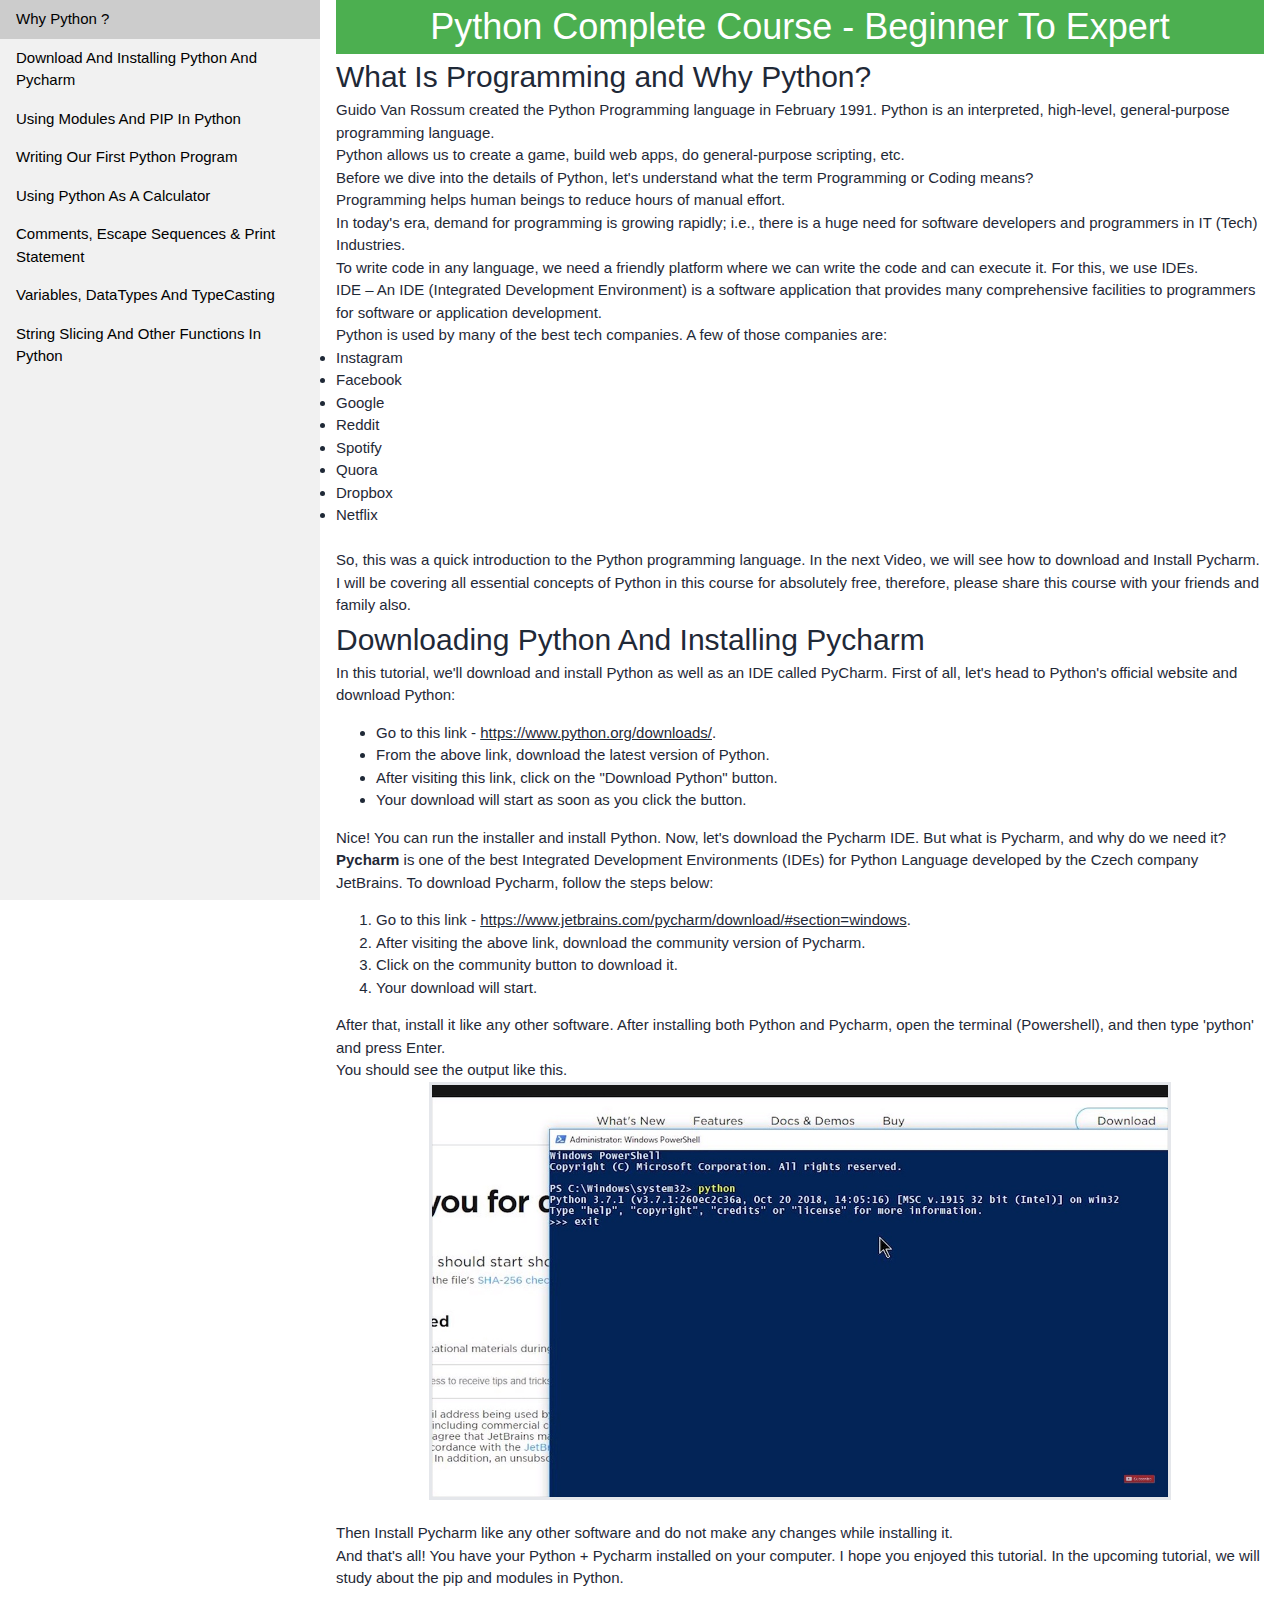
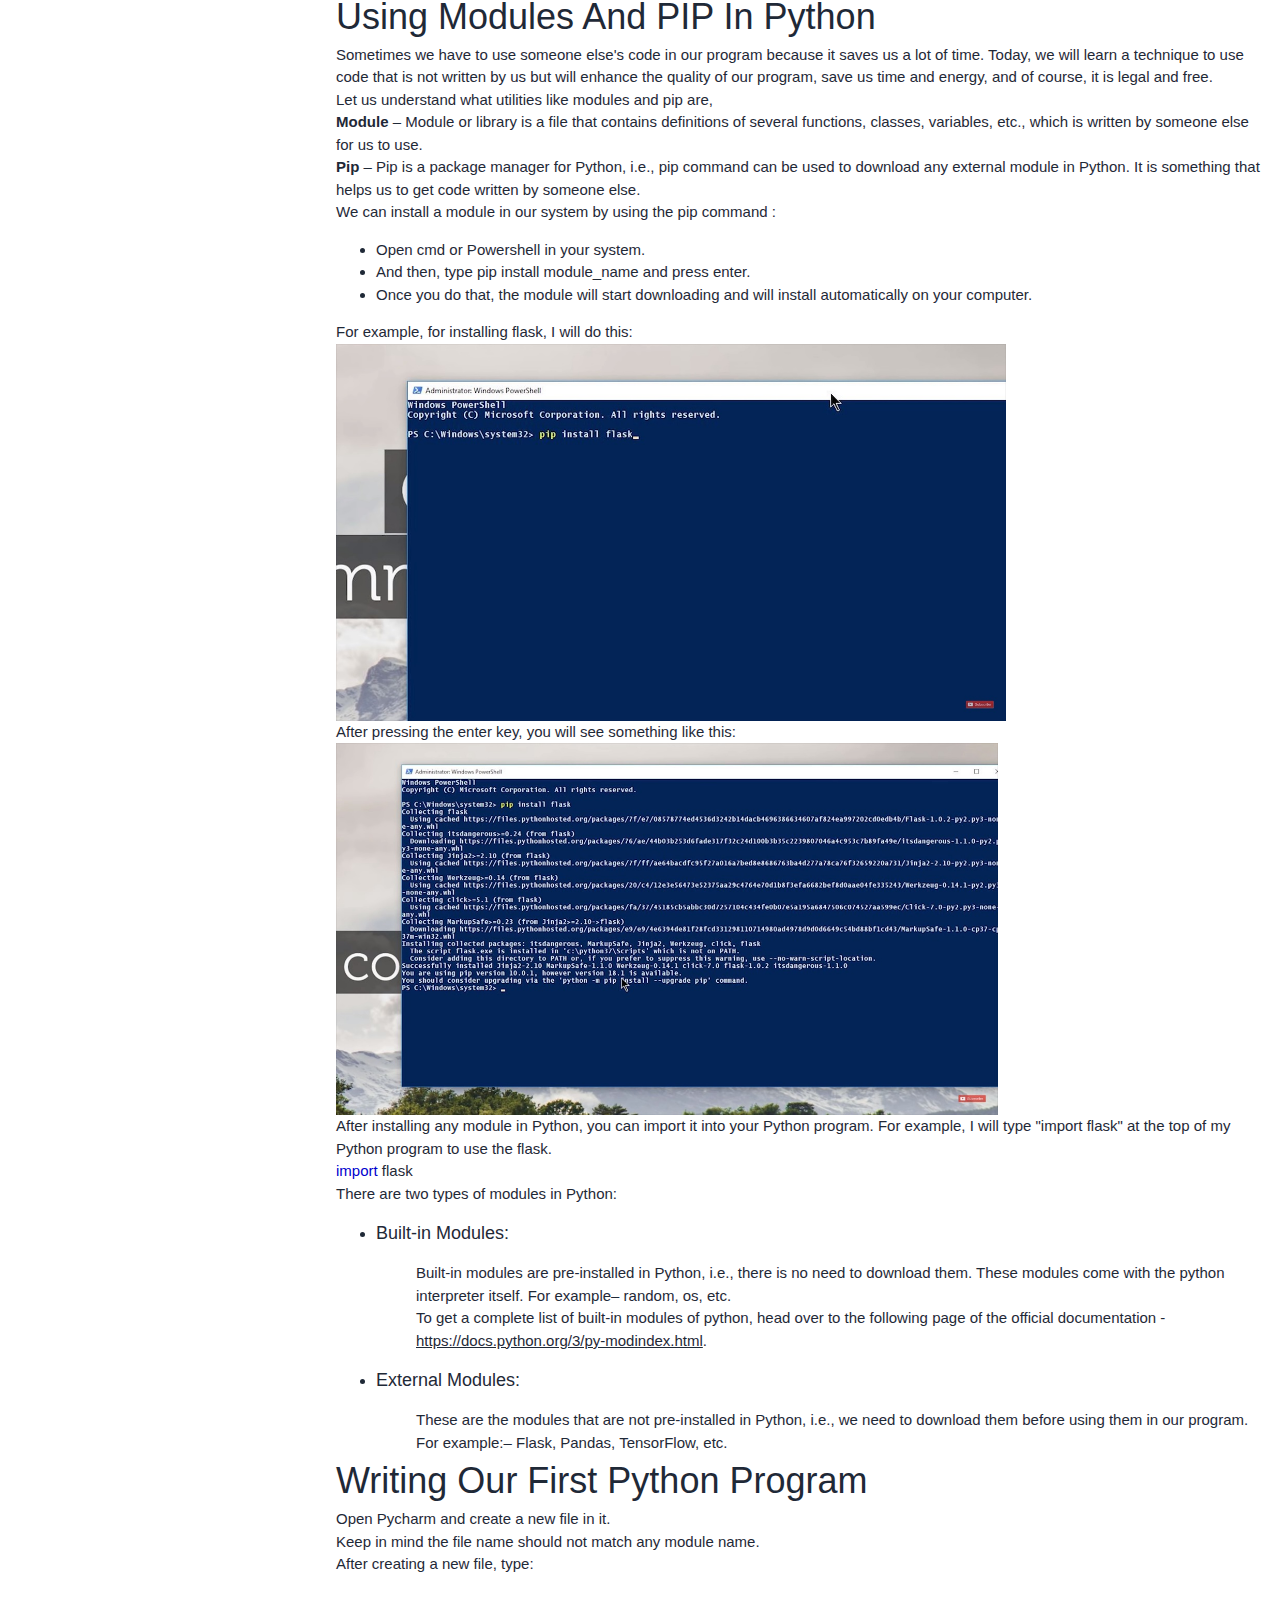
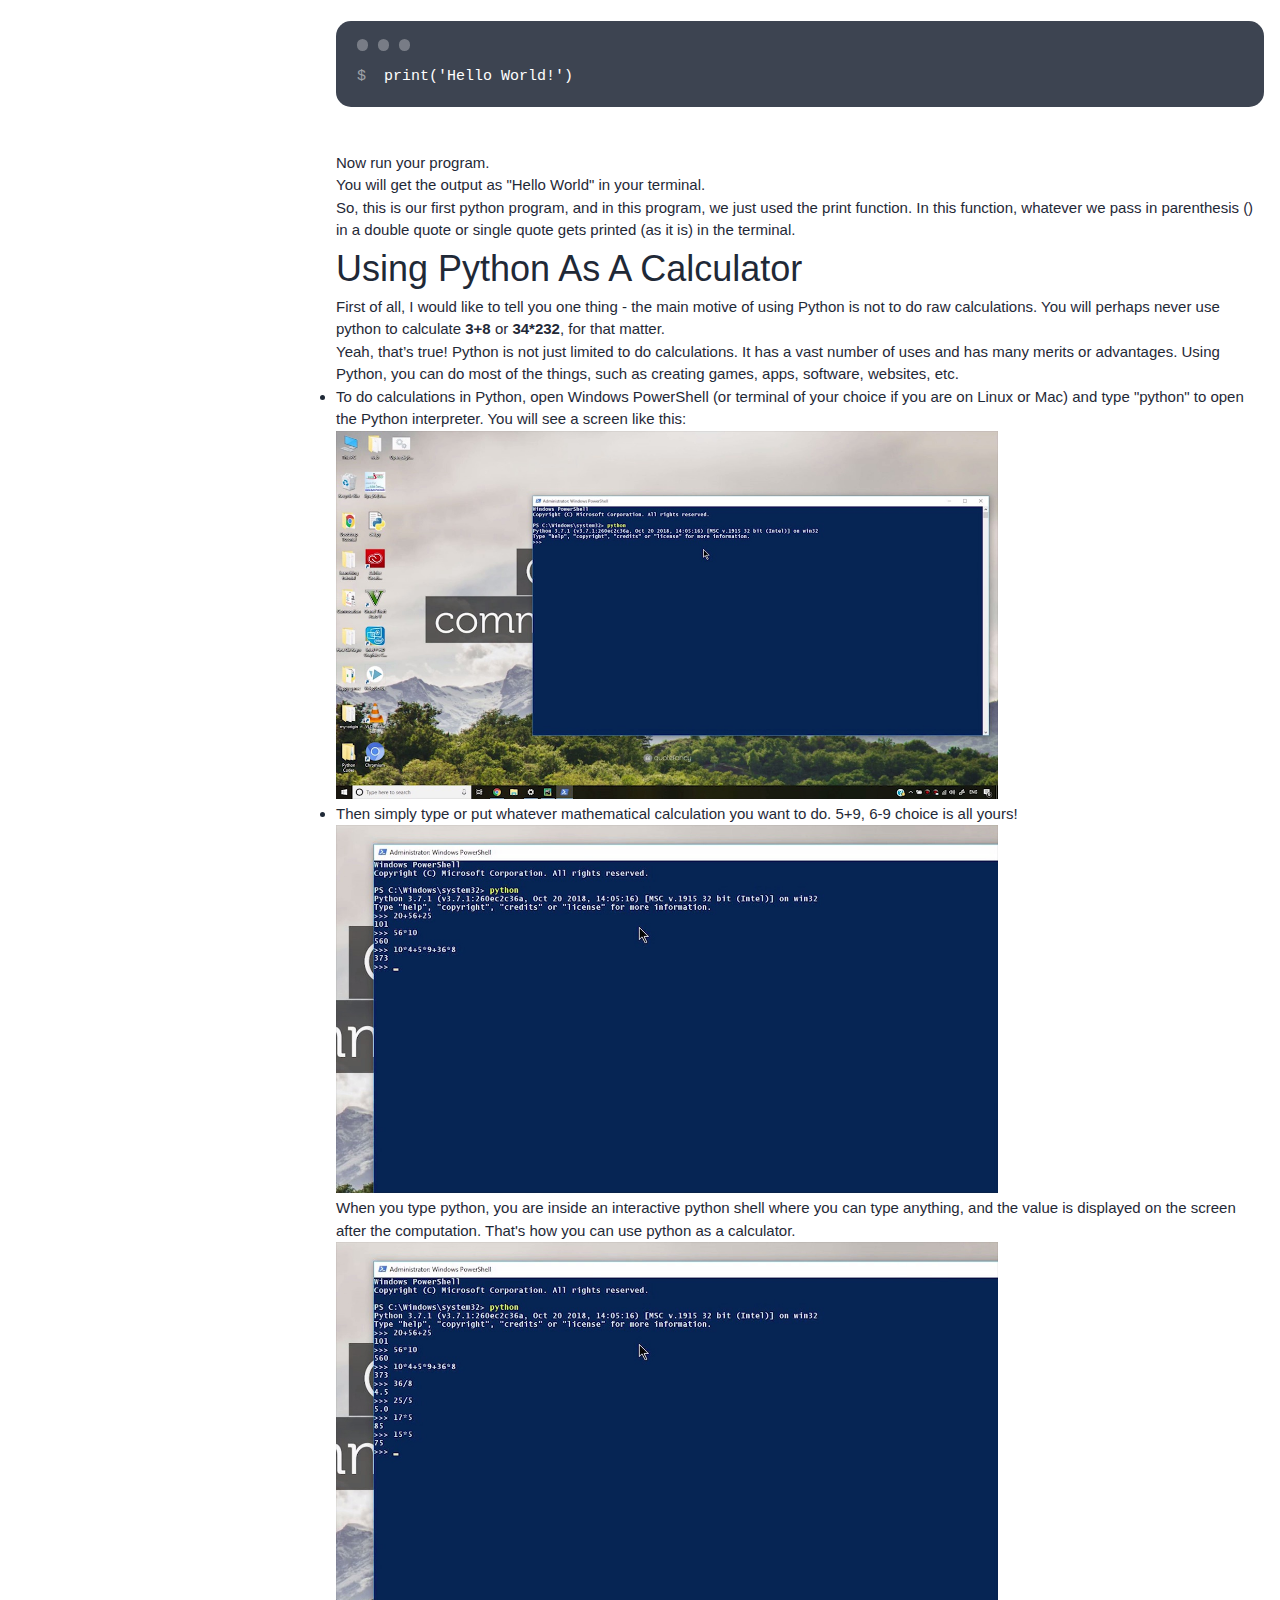
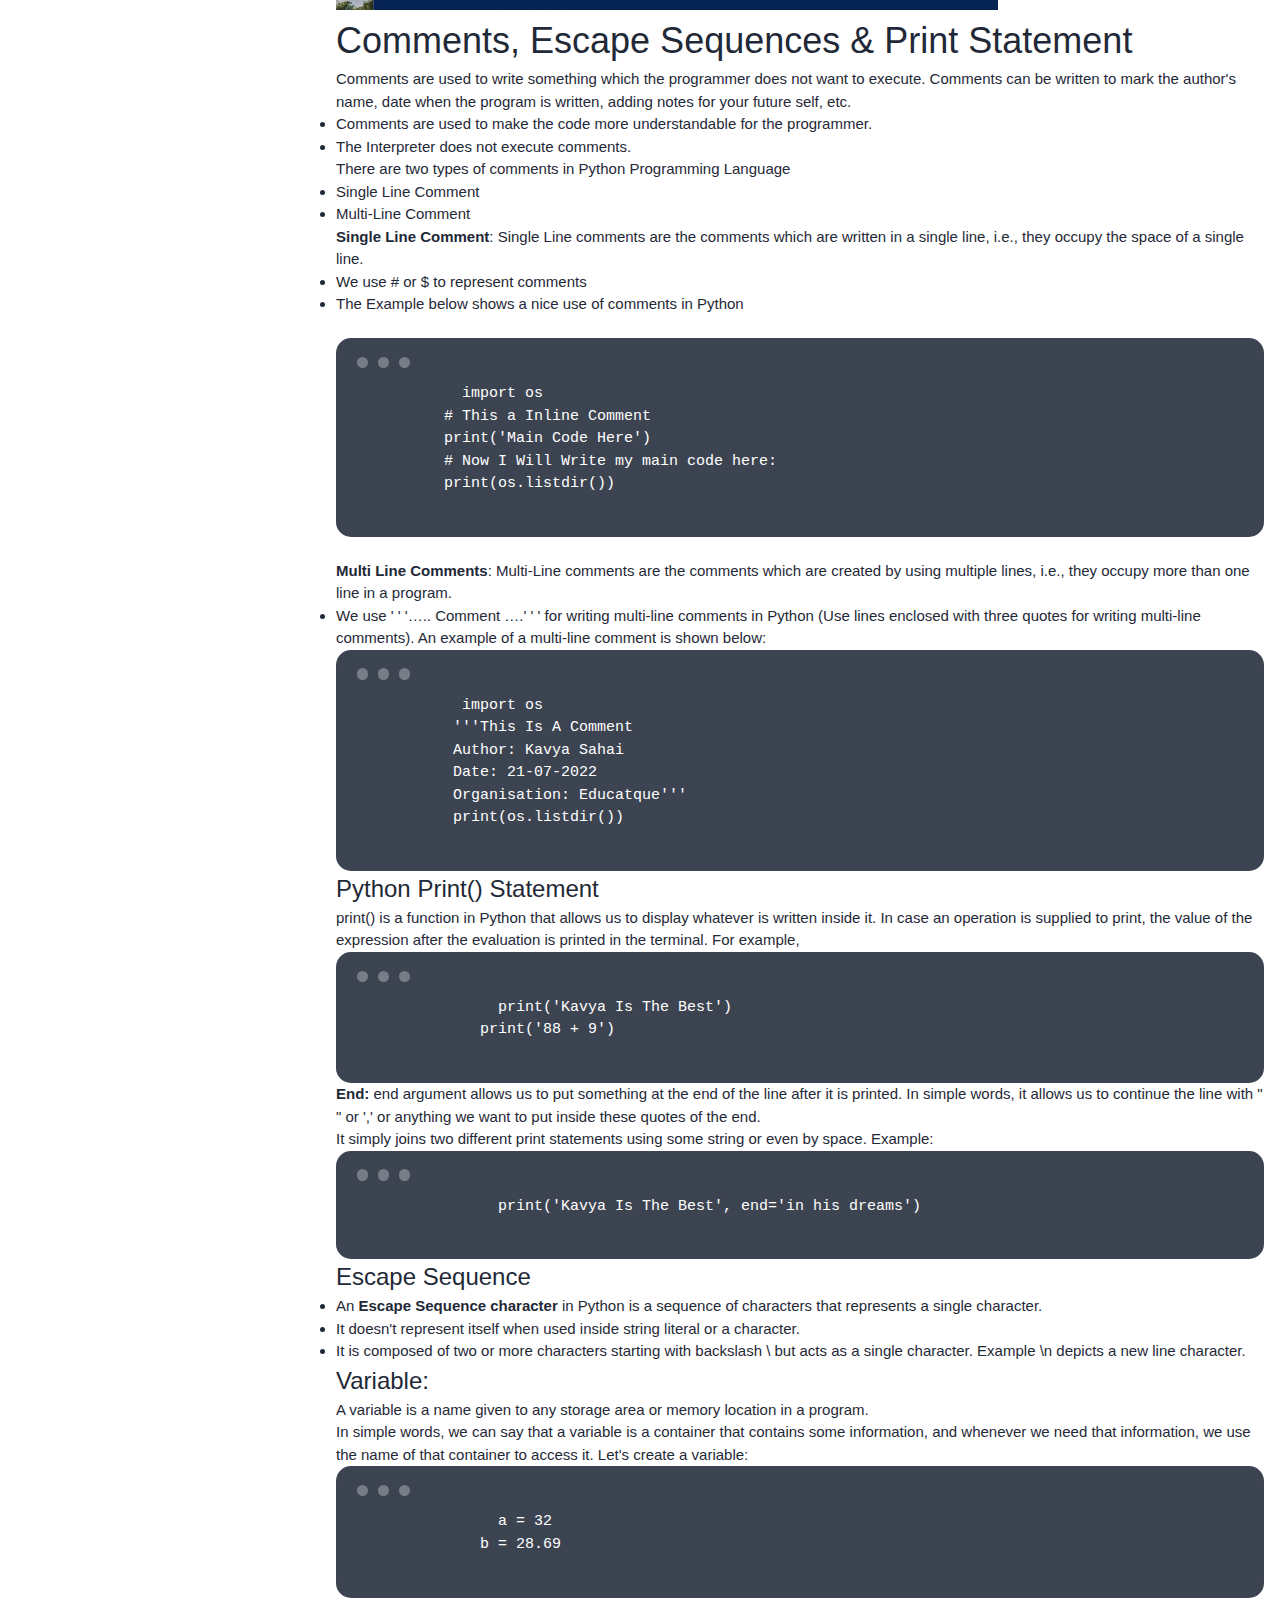
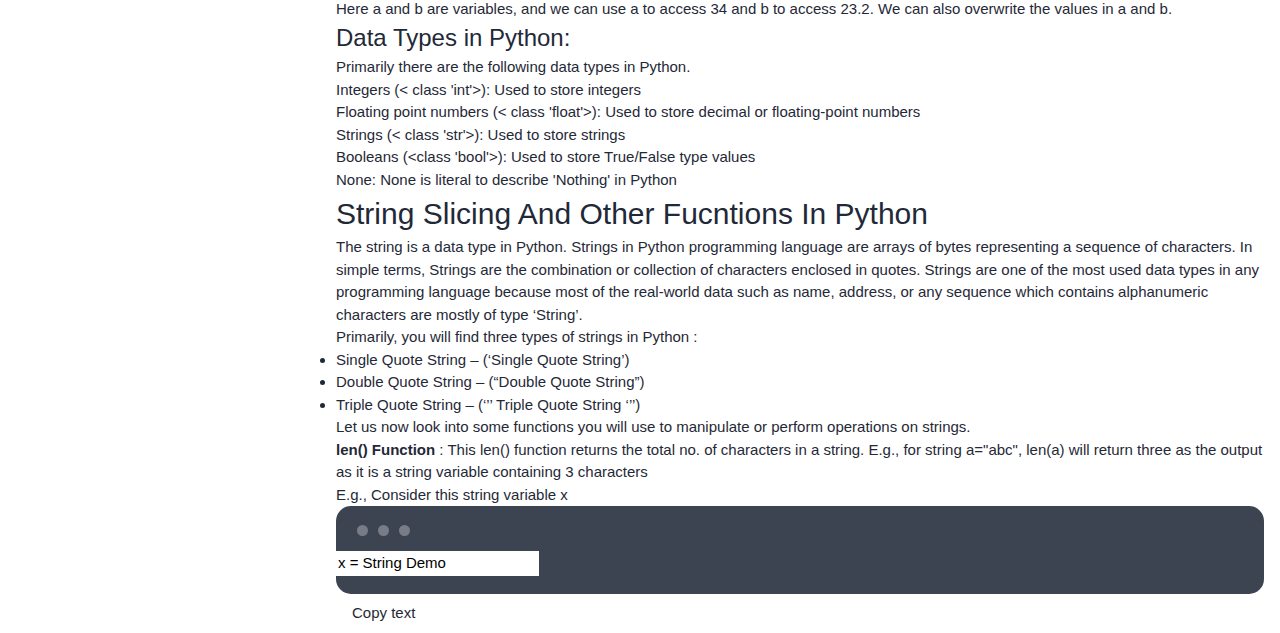
<file: python/index.html>
<!DOCTYPE html>
<html lang="en">

<head>
    <meta charset="UTF-8">
    <meta http-equiv="X-UA-Compatible" content="IE=edge">
    <meta name="viewport" content="width=device-width, initial-scale=1.0">
    <title>Python - Complete Course</title>
    <link rel="stylesheet" href="https://www.w3schools.com/w3css/4/w3.css">
    <link rel="stylesheet" href="style.css">
    <script async src="https://pagead2.googlesyndication.com/pagead/js/adsbygoogle.js?client=ca-pub-6911593210144183"
        crossorigin="anonymous"></script>
    <style>
            .tooltip {
              position: relative;
              display: inline-block;
            }
            
            .tooltip .tooltiptext {
              visibility: hidden;
              width: 140px;
              background-color: #555;
              color: #fff;
              text-align: center;
              border-radius: 6px;
              padding: 5px;
              position: absolute;
              z-index: 1;
              bottom: 150%;
              left: 50%;
              margin-left: -75px;
              opacity: 0;
              transition: opacity 0.3s;
            }
            
            .tooltip .tooltiptext::after {
              content: "";
              position: absolute;
              top: 100%;
              left: 50%;
              margin-left: -5px;
              border-width: 5px;
              border-style: solid;
              border-color: #555 transparent transparent transparent;
            }
            
            .tooltip:hover .tooltiptext {
              visibility: visible;
              opacity: 1;
            }
    </style>
</head>

<body>
    <div class="w3-sidebar w3-bar-block w3-light-gray w3-collapse" style="width:25%">
        <button class="w3-button w3-bar-item" onclick="document.getElementById('link-1').classList.add('w3-green');"
            id="link-1"> <a href="#whypython" style="text-decoration: none;">Why Python
                ?</a> </button>
        <button class="w3-button w3-bar-item" onclick="document.getElementById('link-2').classList.add('w3-green');
                " id="link-2"> <a href="#download" style="text-decoration: none;">Download And Installing Python And
                Pycharm</a> </button>
        <button class="w3-button w3-bar-item" onclick="document.getElementById('link-3').classList.add('w3-green');
                " id="link-3"> <a href="#modulesandpip" style="text-decoration: none;">Using Modules And PIP In
                Python</a> </button>
        <button class="w3-button w3-bar-item" onclick="document.getElementById('link-4').classList.add('w3-green');
                " id="link-4"> <a href="#1-python-program" style="text-decoration: none;">Writing Our First Python
                Program</a> </button>
                <button class="w3-button w3-bar-item" onclick="document.getElementById('link-5').classList.add('w3-green');
                " id="link-5"> <a href="#calculator" style="text-decoration: none;">Using Python As A Calculator</a> </button>
        <button class="w3-button w3-bar-item" onclick="document.getElementById('link-6').classList.add('w3-green');
        " id="link-6"> <a href="#comments-escape-n-print" style="text-decoration: none;">Comments, Escape Sequences & Print Statement</a> </button>

        <button class="w3-button w3-bar-item" 
        onclick="window.location='#Variables';
        document.getElementById('link-7').classList.add('w3-green');" id="link-7"
        >Variables, DataTypes And TypeCasting</button>
        <button class="w3-button w3-bar-item" onclick="
        window.location='#stringslicining';
        document.getElementById('link-8').classList.add('w3-green');
        " id="link-8">String Slicing And Other Functions In Python</button>
    </div>
    <div class="w3-container" style="margin-left:25%">
        <h1 class="w3-green" style="color:aliceblue; text-align: center;">Python Complete Course - Beginner To Expert
        </h1>
        <div class="sec-1" id="whypython">
            <h2>What Is Programming and Why Python?</h2>
            <p>Guido Van Rossum created the Python Programming language in February 1991. Python is an interpreted,
                high-level, general-purpose programming language. </p>
            <p>Python allows us to create a game, build web apps, do general-purpose scripting, etc.</p>
            <p>Before we dive into the details of Python, let's understand what the term Programming or Coding means?
                <br>
                Programming helps human beings to reduce hours of manual effort.
                <br>
                In today's era, demand for programming is growing rapidly; i.e., there is a huge need for software
                developers and programmers in IT (Tech) Industries.
            </p>
            <p>To write code in any language, we need a friendly platform where we can write the code and can execute
                it. For this, we use IDEs.
                <br>
                IDE – An IDE (Integrated Development Environment) is a software application that provides many
                comprehensive facilities to programmers for software or application development.
                <br>
                Python is used by many of the best tech companies. A few of those companies are:

                <li>Instagram</li>
                <li>Facebook</li>
                <li>Google</li>
                <li>Reddit</li>
                <li>Spotify</li>
                <li>Quora</li>
                <li>Dropbox</li>
                <li>Netflix</li>
                <br>
                So, this was a quick introduction to the Python programming language. In the next Video, we will see how
                to download and Install Pycharm. I will be covering all essential concepts of Python in this course for
                absolutely free, therefore, please share this course with your friends and family also.
            </p>
        </div>
        <script async
            src="https://pagead2.googlesyndication.com/pagead/js/adsbygoogle.js?client=ca-pub-6911593210144183"
            crossorigin="anonymous"></script>
        <ins class="adsbygoogle" style="display:block; text-align:center;" data-ad-layout="in-article"
            data-ad-format="fluid" data-ad-client="ca-pub-6911593210144183" data-ad-slot="3975849319"></ins>
        <script>
            (adsbygoogle = window.adsbygoogle || []).push({});
        </script>
        <div class="sec-2" id="download">
            <h2>Downloading Python And Installing Pycharm</h2>
            <div class="cont font-karla text-lg">
                <p>In this tutorial, we'll download and install Python as well as an IDE called PyCharm. First of all,
                    let's head to Python's official website and download Python:</p>
                <ul>
                    <li>Go to this link - <a href="https://www.python.org/downloads/" target="_blank"
                            rel="noopener">https://www.python.org/downloads/</a>.</li>
                    <li>From the above link, download the latest version of Python.</li>
                    <li>After visiting this link, click on the "Download Python" button.</li>
                    <li>Your download will start as soon as you click the button.</li>
                </ul>
                <p></p>
                <p></p>
                <p>Nice! You can run the installer and install Python. Now, let's download the Pycharm IDE. But what is
                    Pycharm, and why do we need it?</p>
                <p><strong>Pycharm </strong>is one of the best Integrated Development Environments (IDEs) for Python
                    Language developed by the Czech company JetBrains. To download Pycharm, follow the steps below:</p>
                <ol>
                    <li>Go to this link - <a href="https://www.jetbrains.com/pycharm/download/#section=windows"
                            target="_blank"
                            rel="noopener">https://www.jetbrains.com/pycharm/download/#section=windows</a>.</li>
                    <li>After visiting the above link, download the community version of Pycharm.</li>
                    <li>Click on the community button to download it.</li>
                    <li>Your download will start.</li>
                </ol>
                <p>After that, install it like any other software. After installing both Python and Pycharm, open the
                    terminal (Powershell), and then type 'python' and press Enter.</p>
                <p>You should see the output like this.</p>
                <p><img style="display: block; margin-left: auto; margin-right: auto; border-width: 3px; border-style: solid;"
                        src="1.jpg" width="742" height="418"></p>
                <p>&nbsp;</p>
                <p>Then Install Pycharm like any other software and do not make any changes while installing it.</p>
                <p>And that's all! You have your Python + Pycharm installed on your computer. I hope you enjoyed this
                    tutorial. In the upcoming tutorial, we will study about the pip and modules in Python.</p>
            </div>
        </div>
        <script async
            src="https://pagead2.googlesyndication.com/pagead/js/adsbygoogle.js?client=ca-pub-6911593210144183"
            crossorigin="anonymous"></script>
        <ins class="adsbygoogle" style="display:block; text-align:center;" data-ad-layout="in-article"
            data-ad-format="fluid" data-ad-client="ca-pub-6911593210144183" data-ad-slot="3975849319"></ins>
        <script>
            (adsbygoogle = window.adsbygoogle || []).push({});
        </script>
        <div class="sec3" id="modulesandpip">
            <h1>Using Modules And PIP In Python</h1>
            <div class="cont font-karla text-lg">
                <p>Sometimes we have to use someone else's code in our program because it saves us a lot of time. Today,
                    we will learn a technique to use code that is not written by us but will enhance the quality of our
                    program, save us time and energy, and of course, it is legal and free.</p>
                <p></p>
                <p></p>
                <p>Let us understand what utilities like modules and pip are,</p>
                <p><strong>Module </strong>– Module or library is a file that contains definitions of several functions,
                    classes, variables, etc., which is written by someone else for us to use.</p>
                <p><strong>Pip </strong>– Pip is a package manager for Python, i.e., pip command can be used to download
                    any external module in Python. It is something that helps us to get code written by someone else.
                </p>
                <p>We can install a module in our system by using the pip command :</p>
                <ul>
                    <li>Open cmd or Powershell in your system.</li>
                    <li>And then, type pip install module_name and press enter.</li>
                    <li>Once you do that, the module will start downloading and will install automatically on your
                        computer.</li>
                </ul>
                <p>For example, for installing flask, I will do this:</p>
                <p><img class="img-fluid img-responsive mx-auto d-block" src="2-1.jpg" width="670" height="377"></p>
                <p>After pressing the enter key, you will see something like this:</p>
                <p><img class="img-fluid img-responsive mx-auto d-block" src="2-2.jpg" width="662" height="372"></p>
                <p></p>
                <p></p>
                <p>After installing any module in Python, you can import it into your Python program. For example, I
                    will type "import flask" at the top of my Python program to use the flask.</p>
                <span style="padding-right: 0.1px;"><span class="cm-keyword" style="color: mediumblue;">import</span>
                    <span class="cm-variable">flask</span></span>
                <p>There are two types of modules in Python:</p>
                <ul>
                    <li>
                        <h5>Built-in Modules:</h5>
                    </li>
                </ul>
                <p style="padding-left: 80px;">Built-in modules are pre-installed in Python, i.e., there is no need to
                    download them. These modules come with the python interpreter itself. For example– random, os, etc.
                </p>
                <p style="padding-left: 80px;">To get a complete list of built-in modules of python, head over to the
                    following page of the official documentation - <a href="https://docs.python.org/3/py-modindex.html"
                        target="_blank" rel="noopener">https://docs.python.org/3/py-modindex.html</a>.</p>
                <ul>
                    <li>
                        <h5>External Modules:</h5>
                    </li>
                </ul>
                <p style="padding-left: 80px;">These are the modules that are not pre-installed in Python, i.e., we need
                    to download them before using them in our program. For example:– Flask, Pandas, TensorFlow, etc.</p>
            </div>
        </div>
        <script async
            src="https://pagead2.googlesyndication.com/pagead/js/adsbygoogle.js?client=ca-pub-6911593210144183"
            crossorigin="anonymous"></script>
        <ins class="adsbygoogle" style="display:block; text-align:center;" data-ad-layout="in-article"
            data-ad-format="fluid" data-ad-client="ca-pub-6911593210144183" data-ad-slot="3975849319"></ins>
        <script>
            (adsbygoogle = window.adsbygoogle || []).push({});
        </script>
        <div class="sec4" id="1-python-program">
            <h1>Writing Our First Python Program</h1>
            <p>Open Pycharm and create a new file in it.
                <br>
                Keep in mind the file name should not match any module name. <br>
                After creating a new file, type:
                <br>
                <br>
                <br>

    <div class="mockup-code"><pre data-prefix="$"><code>print('Hello World!')</code></pre></div>

                <br>
                <br>
                Now run your program. <br>
You will get the output as "Hello World" in your terminal. <br>
So, this is our first python program, and in this program, we just used the print function. In this function, whatever we pass in parenthesis () in a double quote or single quote gets printed (as it is) in the terminal. <br>
            </p>

        </div>
<div class="sec5" id="calculator">
    <h1>Using Python As A Calculator</h1>
<p>
    First of all, I would like to tell you one thing - the main motive of using Python is not to do raw calculations. You will perhaps never use python to calculate <strong>3+8</strong> or <strong>34*232</strong>, for that matter.
<br>
Yeah, that’s true! Python is not just limited to do calculations. It has a vast number of uses and has many merits or advantages. Using Python, you can do most of the things, such as creating games, apps, software, websites, etc. 
</p>
<li>To do calculations in Python, open Windows PowerShell (or terminal of your choice if you are on Linux or Mac) and type "python" to open the Python interpreter. You will see a screen like this:
</li>
<img src="Py-1.jpg" width="662" height="372">
<li>
    Then simply type or put whatever mathematical calculation you want to do. 5+9, 6-9 choice is all yours!
</li>
<img src="Py-2.jpg" width="662" height="372">
<p>
    When you type python, you are inside an interactive python shell where you can type anything, and the value is displayed on the screen after the computation. That's how you can use python as a calculator.
    <img src="Py-3.jpg" width="662" height="372">
</p>
</div>
<div class="sec6" id="comments-escape-n-print">
    <h1>Comments, Escape Sequences & Print Statement</h1>
    <p>Comments are used to write something which the programmer does not want to execute. Comments can be written to mark the author's name, date when the program is written, adding notes for your future self, etc.</p>
    <li>Comments are used to make the code more understandable for the programmer.</li>
    <li>The Interpreter does not execute comments.</li>
    <p>There are two types of comments in Python Programming Language</p>
    <li>Single Line Comment</li>
    <li>Multi-Line Comment</li>
    <p><strong>Single Line Comment</strong>:  Single Line comments are the comments which are written in a single line, i.e., they occupy the space of a single line.</p>
    <li>We use # or $ to represent comments</li>
    <li>The Example below shows a nice use of comments in Python</li>
    <br>
    <div class="mockup-code">
        <pre>
            <code>import os</code>
            <code># This a Inline Comment</code>
            <code>print('Main Code Here')</code>
            <code># Now I Will Write my main code here:</code>
            <code>print(os.listdir())</code>
        </pre>
</div>
    <br>
    <p><strong>Multi Line Comments</strong>: Multi-Line comments are the comments which are created by using multiple lines, i.e., they occupy more than one line in a program.</p>
    <li>We use ' ' '….. Comment ….' ' ' for writing multi-line comments in Python (Use lines enclosed with three quotes for writing multi-line comments). An example of a multi-line comment is shown below:</li>
    <div class="mockup-code">
        <pre>
            <code>import os</code>
             <code>'''This Is A Comment</code>
             <code>Author: Kavya Sahai</code>
             <code>Date: 21-07-2022</code>
             <code>Organisation: Educatque'''</code>
             <code>print(os.listdir())</code>
        </pre>
        </div>
        <h3>Python Print() Statement</h3>
        <p>print() is a function in Python that allows us to display whatever is written inside it. In case an operation is supplied to print, the value of the expression after the evaluation is printed in the terminal. For example,
        </p>
        <div class="mockup-code">
            <pre>
                <code>print('Kavya Is The Best')</code>
                <code>print('88 + 9')</code>
            </pre>
        </div>
        <p><strong>End:</strong> end argument allows us to put something at the end of the line after it is printed. In simple words, it allows us to continue the line with " " or ',' or anything we want to put inside these quotes of the end. <br>
            It simply joins two different print statements using some string or even by space. Example:
        </p>
        <div class="mockup-code">
            <pre>
                <code>print('Kavya Is The Best', end='in his dreams')</code>
            </pre>
        </div>
        <h3>Escape Sequence</h3>
        <li>An <strong>Escape Sequence character</strong> in Python is a sequence of characters that represents a single character. </li>
        <li>It doesn't represent itself when used inside string literal or a character.</li>
        <li>It is composed of two or more characters starting with backslash \ but acts as a single character. Example \n depicts a new line character.</li>
    </div>
    <div class="sec7" id="Variables">
        <h3>Variable:</h3>
        <p>A variable is a name given to any storage area or memory location in a program.</p>
        <p>In simple words, we can say that a variable is a container that contains some information, and whenever we need that information, we use the name of that container to access it. Let's create a variable:</p>
        <div class="mockup-code">
            <pre>
                <code>a = 32</code>
                <code>b = 28.69 </code>
            </pre>
        </div>
        <p>Here a and b are variables, and we can use a to access 34 and b to access 23.2. We can also overwrite the values in a and b.</p>
        <h3>Data Types in Python:</h3>
        <p>
            Primarily there are the following data types in Python.<br>
            Integers (< <span>class</span> 'int'>): Used to store integers <br>
            Floating point numbers (< <span> class </span> 'float'>): Used to store decimal or floating-point numbers <br>
            Strings (< <span> class </span> 'str'>): Used to store strings  <br>
            Booleans (<<span>class</span> 'bool'>): Used to store True/False type values <br>
            None: None is literal to describe 'Nothing' in Python <br>
        </p>
    </div>
    <div class="sec8" id="stringslicining">
        <h2>String Slicing And Other Fucntions In Python</h2>
        <p> The string is a data type in Python. Strings in Python programming language are arrays of bytes representing a sequence of characters. In simple terms, Strings are the combination or collection of characters enclosed in quotes. Strings are one of the most used data types in any programming language because most of the real-world data such as name, address, or any sequence which contains alphanumeric characters are mostly of type ‘String’. </p>
        <p>Primarily, you will find three types of strings in Python :</p>
        <li>Single Quote String – (‘Single Quote String’)</li>
        <li>Double Quote String – (“Double Quote String”)</li>
        <li>Triple Quote String – (‘’’ Triple Quote String ‘’’)</li>
        <p>Let us now look into some functions you will use to manipulate or perform operations on strings.</p>
        <p><strong>len() Function </strong> : This len() function returns the total no. of characters in a string. E.g., for string a="abc", len(a) will return three as the output as it is a string variable containing 3 characters</p>
        <p>E.g., Consider this string variable x</p>
        <div class="mockup-code">
                <input id="string-demo" type="text"  value="x = String Demo">
        </div>
        <div class="tooltip">
            <button onclick="stringDemo()" onmouseout="outFunc()" class="w3-bar-item w3-button">
              <span class="tooltiptext" id="myTooltip">Copy to clipboard</span>
              Copy text
              </button>
            </div>
            <script>
                function stringDemo() {
                  var copyText = document.getElementById("string-demo");
                  copyText.select();
                  copyText.setSelectionRange(0, 99999);
                  navigator.clipboard.writeText(copyText.value);
                  
                  var tooltip = document.getElementById("myTooltip");
                  tooltip.innerHTML = "Copied: " + copyText.value;
                }
                
                function outFunc() {
                  var tooltip = document.getElementById("myTooltip");
                  tooltip.innerHTML = "Copy to clipboard";
                }
                </script>          
    </div>
</body>

</html>
</file>
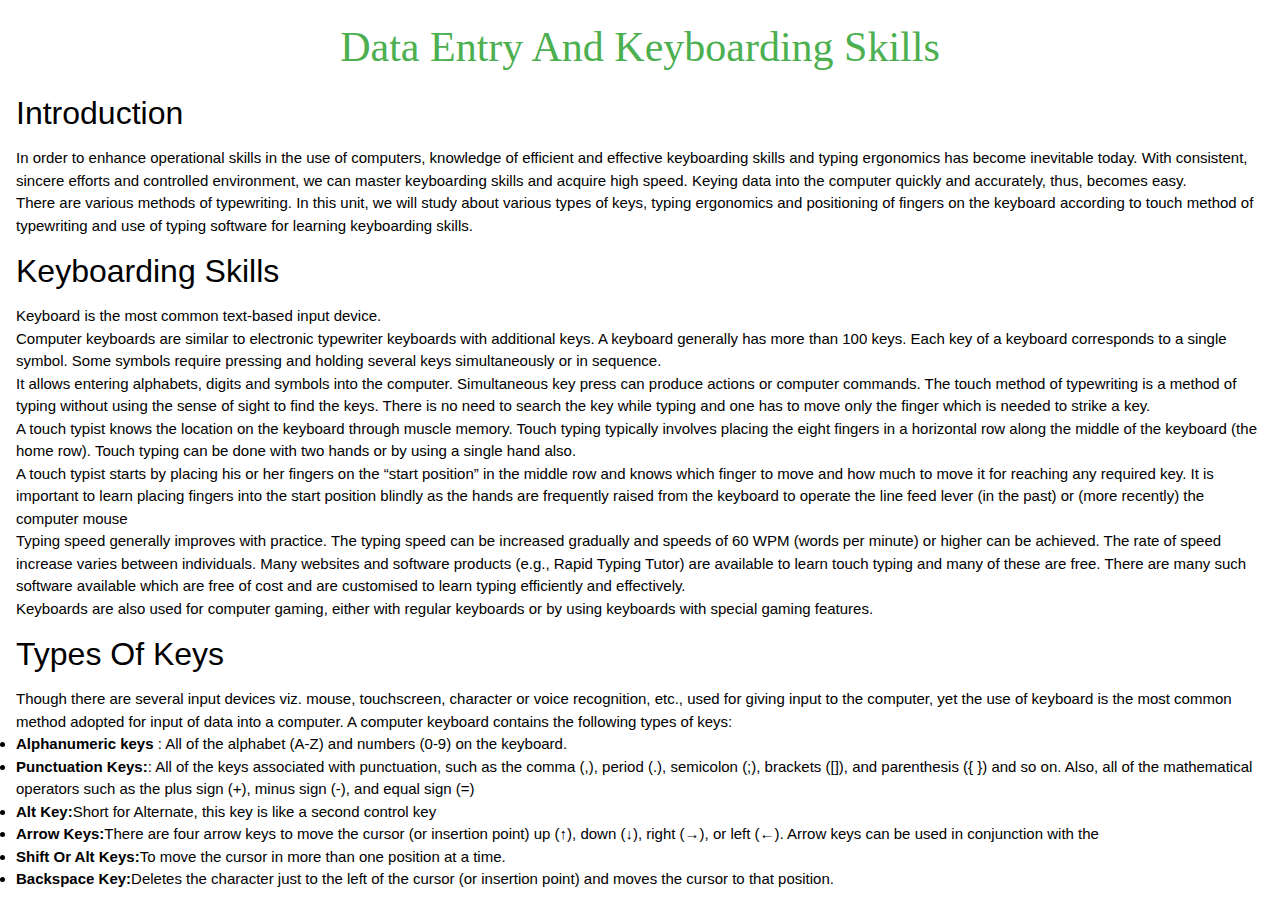
<file: more/data-entry-and-keyboarding-skills/index.html>
<!DOCTYPE html>
<html lang="en">
<head>
    <meta charset="UTF-8">
    <meta http-equiv="X-UA-Compatible" content="IE=edge">
    <meta name="viewport" content="width=device-width, initial-scale=1.0">
    <title>Data Entry And Keyboarding Skills</title>
    <link rel="stylesheet" href="/lib/w3schools30.css">
</head>
<body class="w3-margin">
    <h1 class="w3-text-green w3-cursive w3-center">Data Entry And Keyboarding Skills</h1>
    <h2>Introduction</h2>
    In order to enhance operational skills in the use
of computers, knowledge of efficient and effective
keyboarding skills and typing ergonomics has become
inevitable today. With consistent, sincere efforts and
controlled environment, we can master keyboarding
skills and acquire high speed. Keying data into the
computer quickly and accurately, thus, becomes easy.
<br>
There are various methods of typewriting. In this
unit, we will study about various types of keys, typing
ergonomics and positioning of fingers on the keyboard
according to touch method of typewriting and use of
typing software for learning keyboarding skills.
<h2>
    Keyboarding Skills
</h2>
Keyboard is the most common text-based input device. <br>
Computer keyboards are similar to electronic typewriter
keyboards with additional keys. A keyboard generally
has more than 100 keys. Each key of a keyboard
corresponds to a single symbol. Some symbols require
pressing and holding several keys simultaneously or
in sequence.
<br>It allows entering alphabets, digits and symbols into the computer. Simultaneous key press
can produce actions or computer commands. The touch
method of typewriting is a method of typing without
using the sense of sight to find the keys. There is no
need to search the key while typing and one has to move
only the finger which is needed to strike a key.
<br>A touch typist knows the location on the keyboard
through muscle memory. Touch typing typically involves
placing the eight fingers in a horizontal row along the
middle of the keyboard (the home row). Touch typing can
be done with two hands or by using a single hand also.
<br>A touch typist starts by placing his or her fingers on
the “start position” in the middle row and knows which
finger to move and how much to move it for reaching any
required key. It is important to learn placing fingers into
the start position blindly as the hands are frequently
raised from the keyboard to operate the line feed lever
(in the past) or (more recently) the computer mouse
<br>Typing speed generally improves with practice. The
typing speed can be increased gradually and speeds of
60 WPM (words per minute) or higher can be achieved.
The rate of speed increase varies between individuals.
Many websites and software products (e.g., Rapid
Typing Tutor) are available to learn touch typing and
many of these are free. There are many such software
available which are free of cost and are customised to
learn typing efficiently and effectively.
<br>Keyboards are also used for computer gaming, either
with regular keyboards or by using keyboards with
special gaming features. 
<h2>Types Of Keys</h2>
Though there are several input devices viz. mouse,
touchscreen, character or voice recognition, etc., used
for giving input to the computer, yet the use of keyboard
is the most common method adopted for input of data
into a computer. A computer keyboard contains the
following types of keys:
<li>	<strong>
    Alphanumeric keys </strong> : All of the alphabet (A-Z)
    and numbers (0-9) on the keyboard. 
    </li>
    <li><strong>Punctuation Keys:</strong>: All of the keys associated with
        punctuation, such as the comma (,), period (.),
        semicolon (;), brackets ([]), and parenthesis ({ }) and
        so on. Also, all of the mathematical operators such as
        the plus sign (+), minus sign (-), and equal sign (=)</li>

    <li><strong>Alt Key:</strong>Short for Alternate, this key is like a
        second control key</li>
    <li><strong>Arrow Keys:</strong>There are four arrow keys to move
        the cursor (or insertion point) up (↑), down (↓),
        right (→), or left (←). Arrow keys can be used in
        conjunction with the </li>
    <li><strong>Shift Or Alt Keys:</strong>To move the cursor in more
        than one position at a time. </li>
    <li><strong>Backspace Key:</strong>Deletes the character just to the
        left of the cursor (or insertion point) and moves
        the cursor to that position.</li>
</body>
</html>
</file>
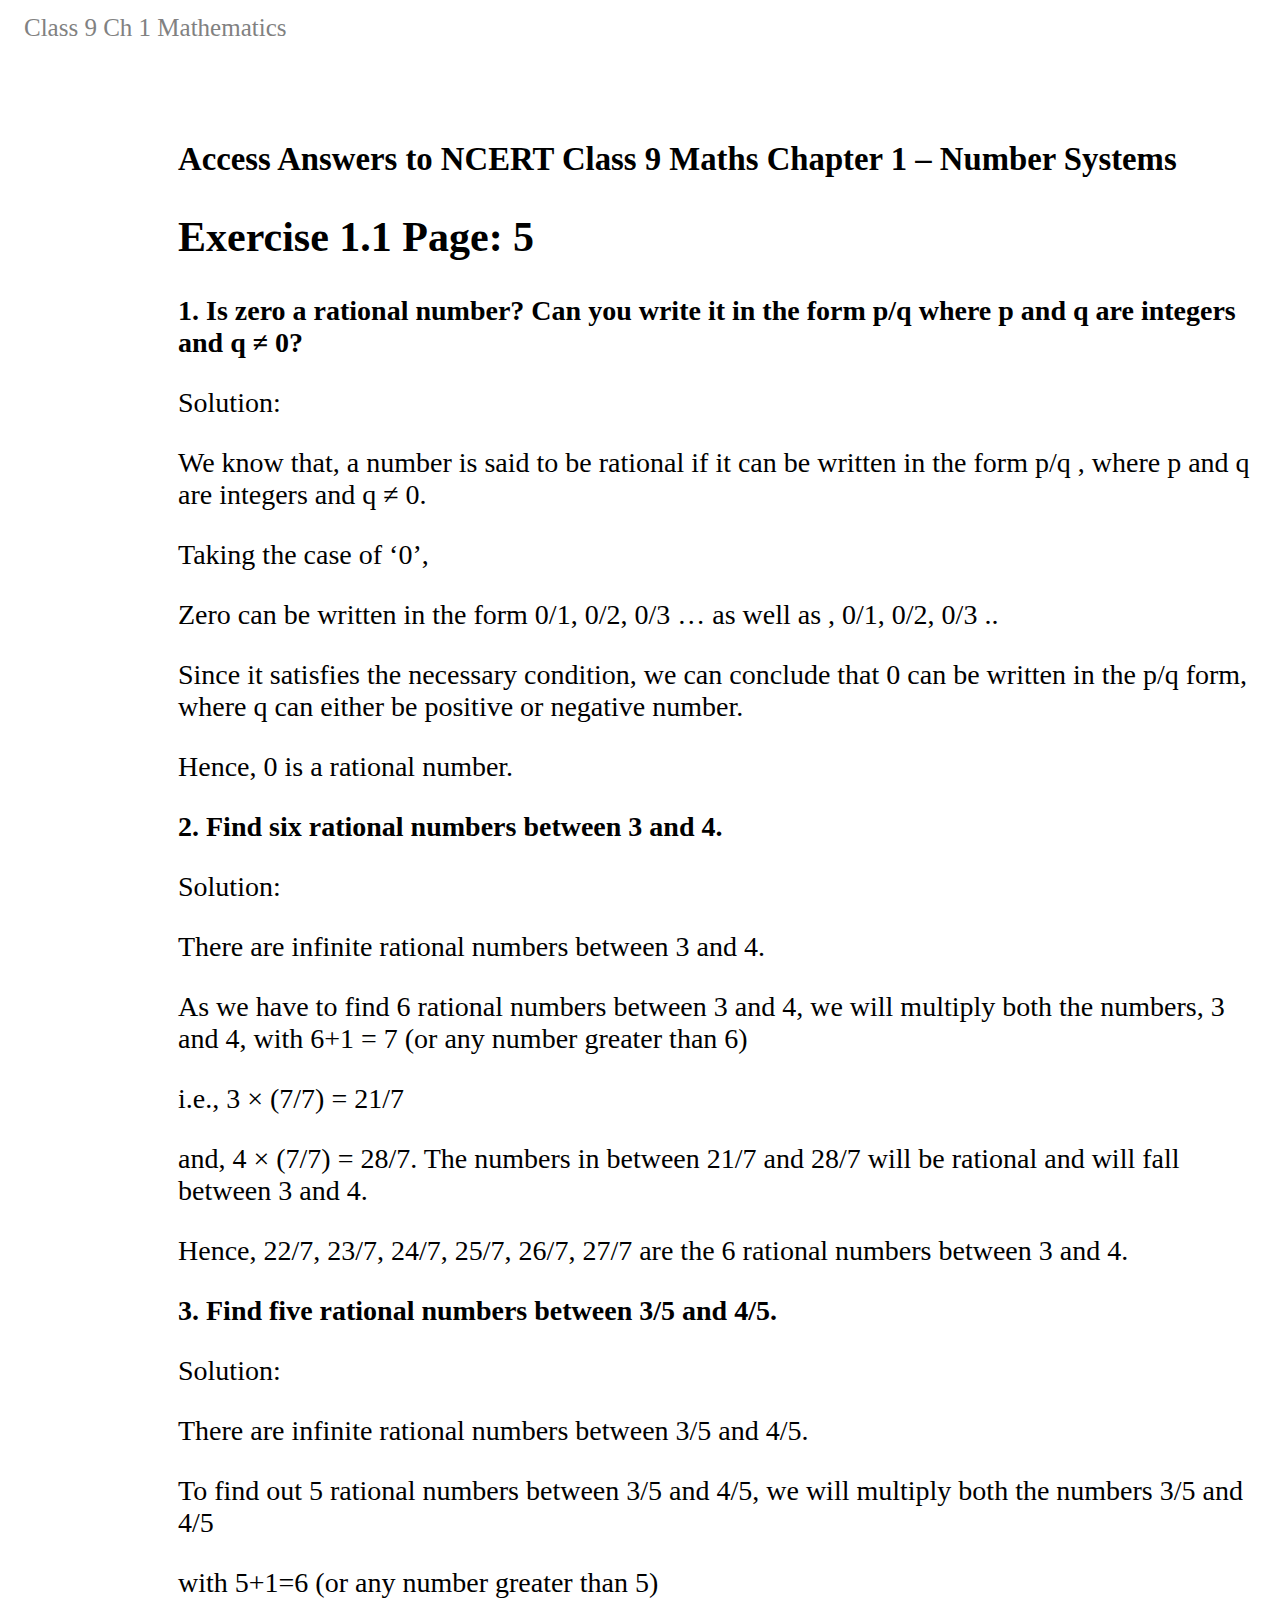
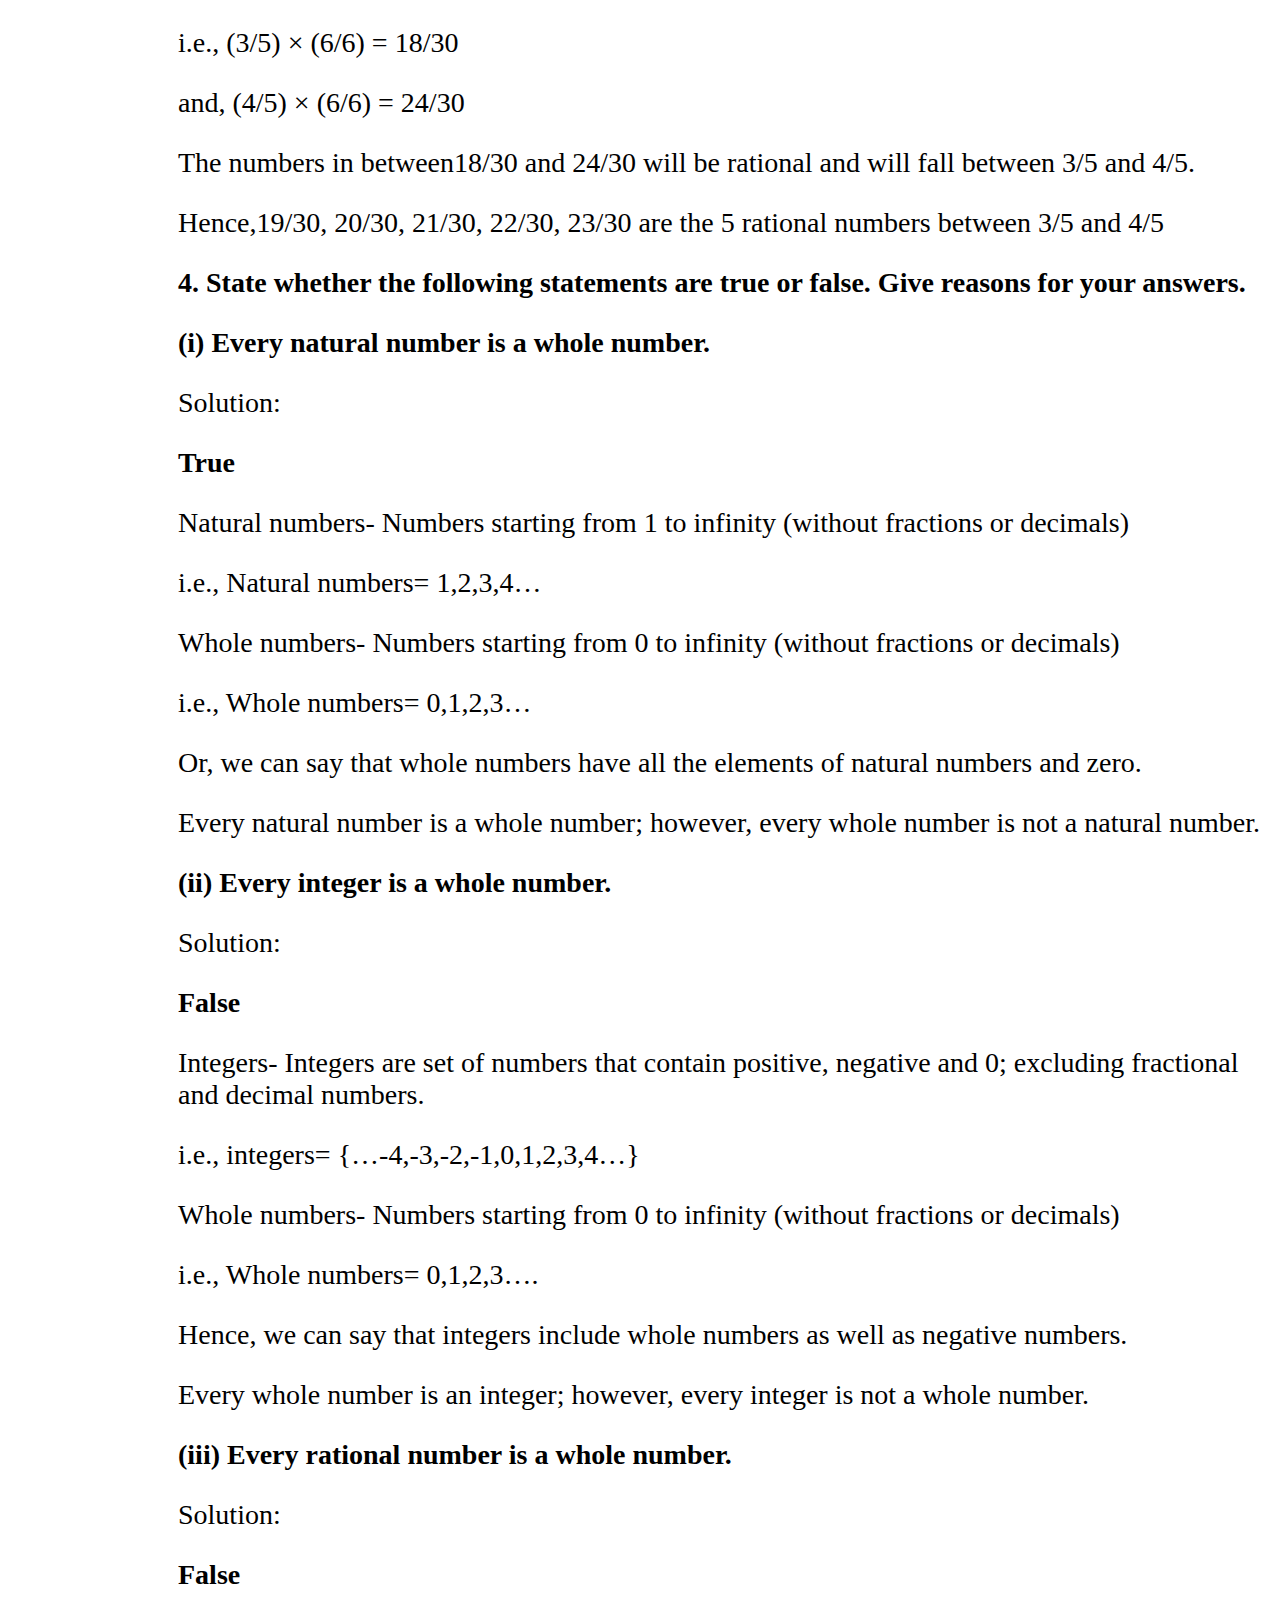
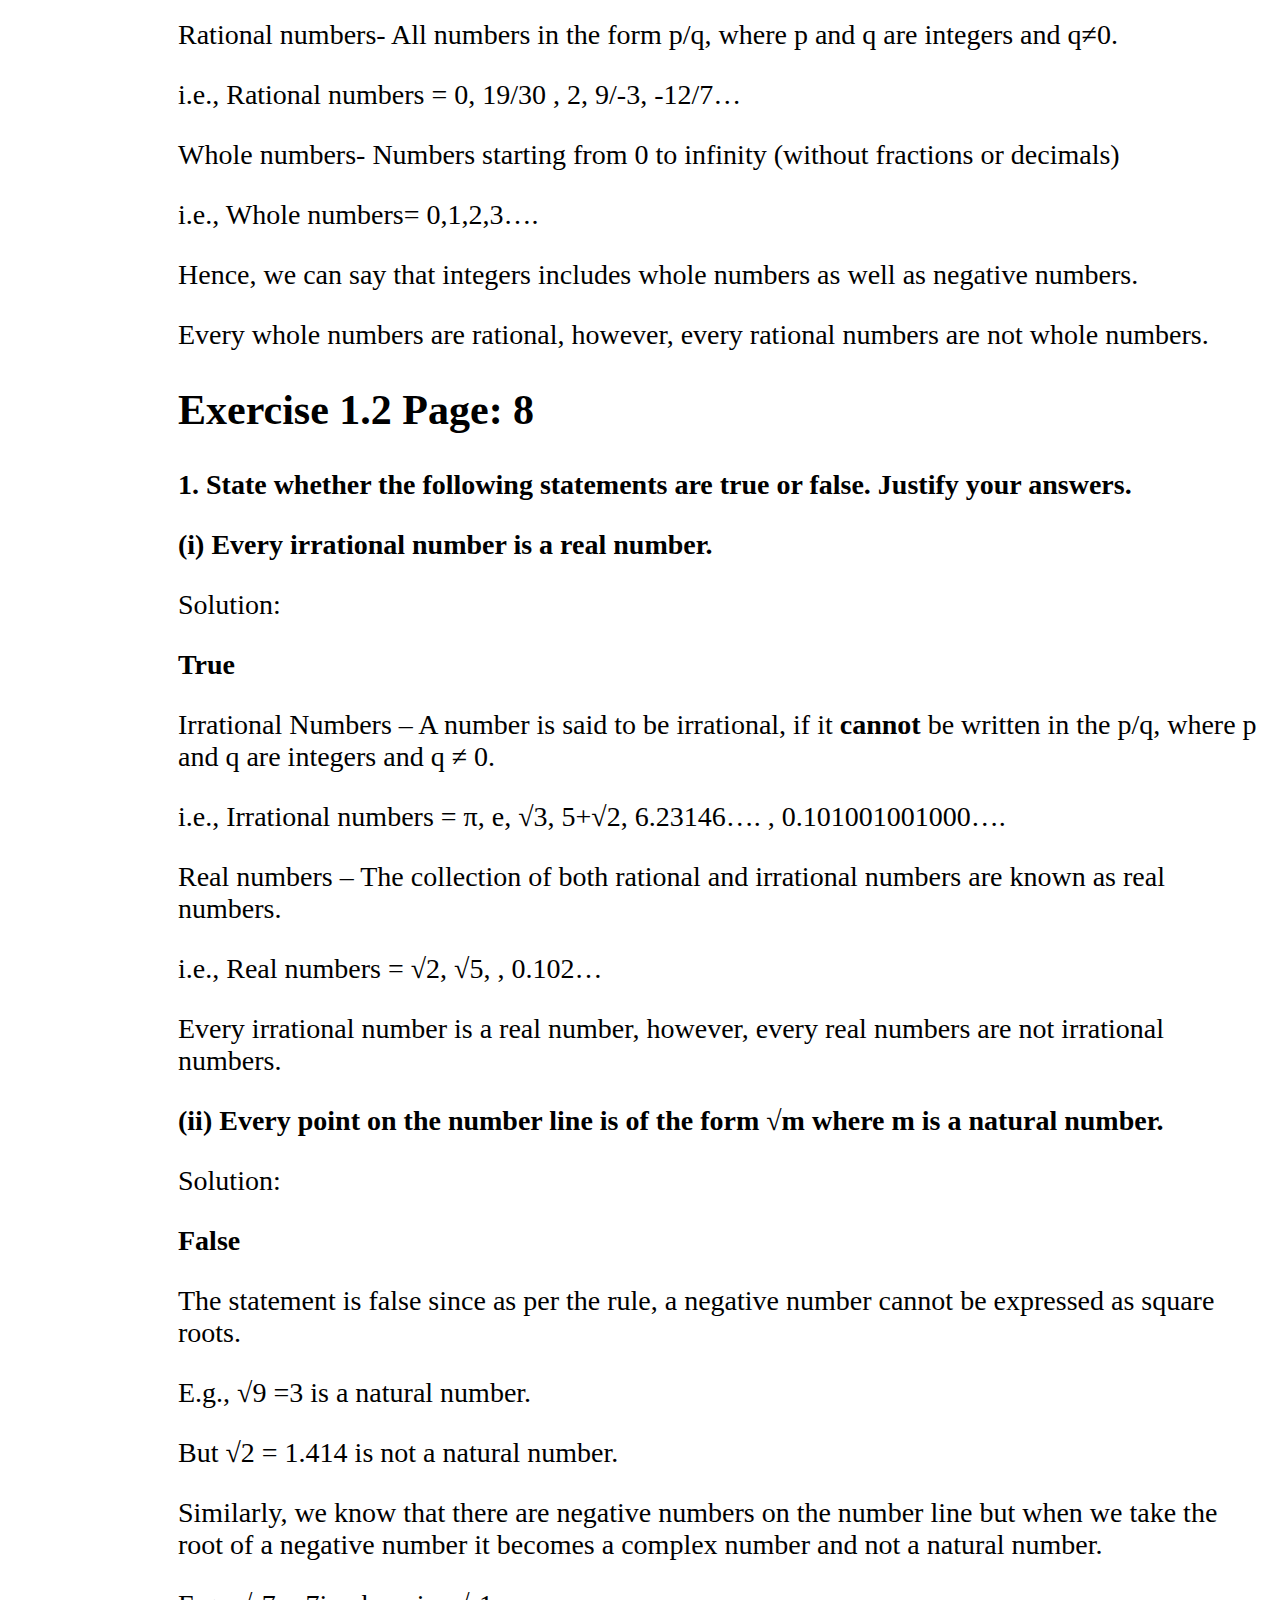
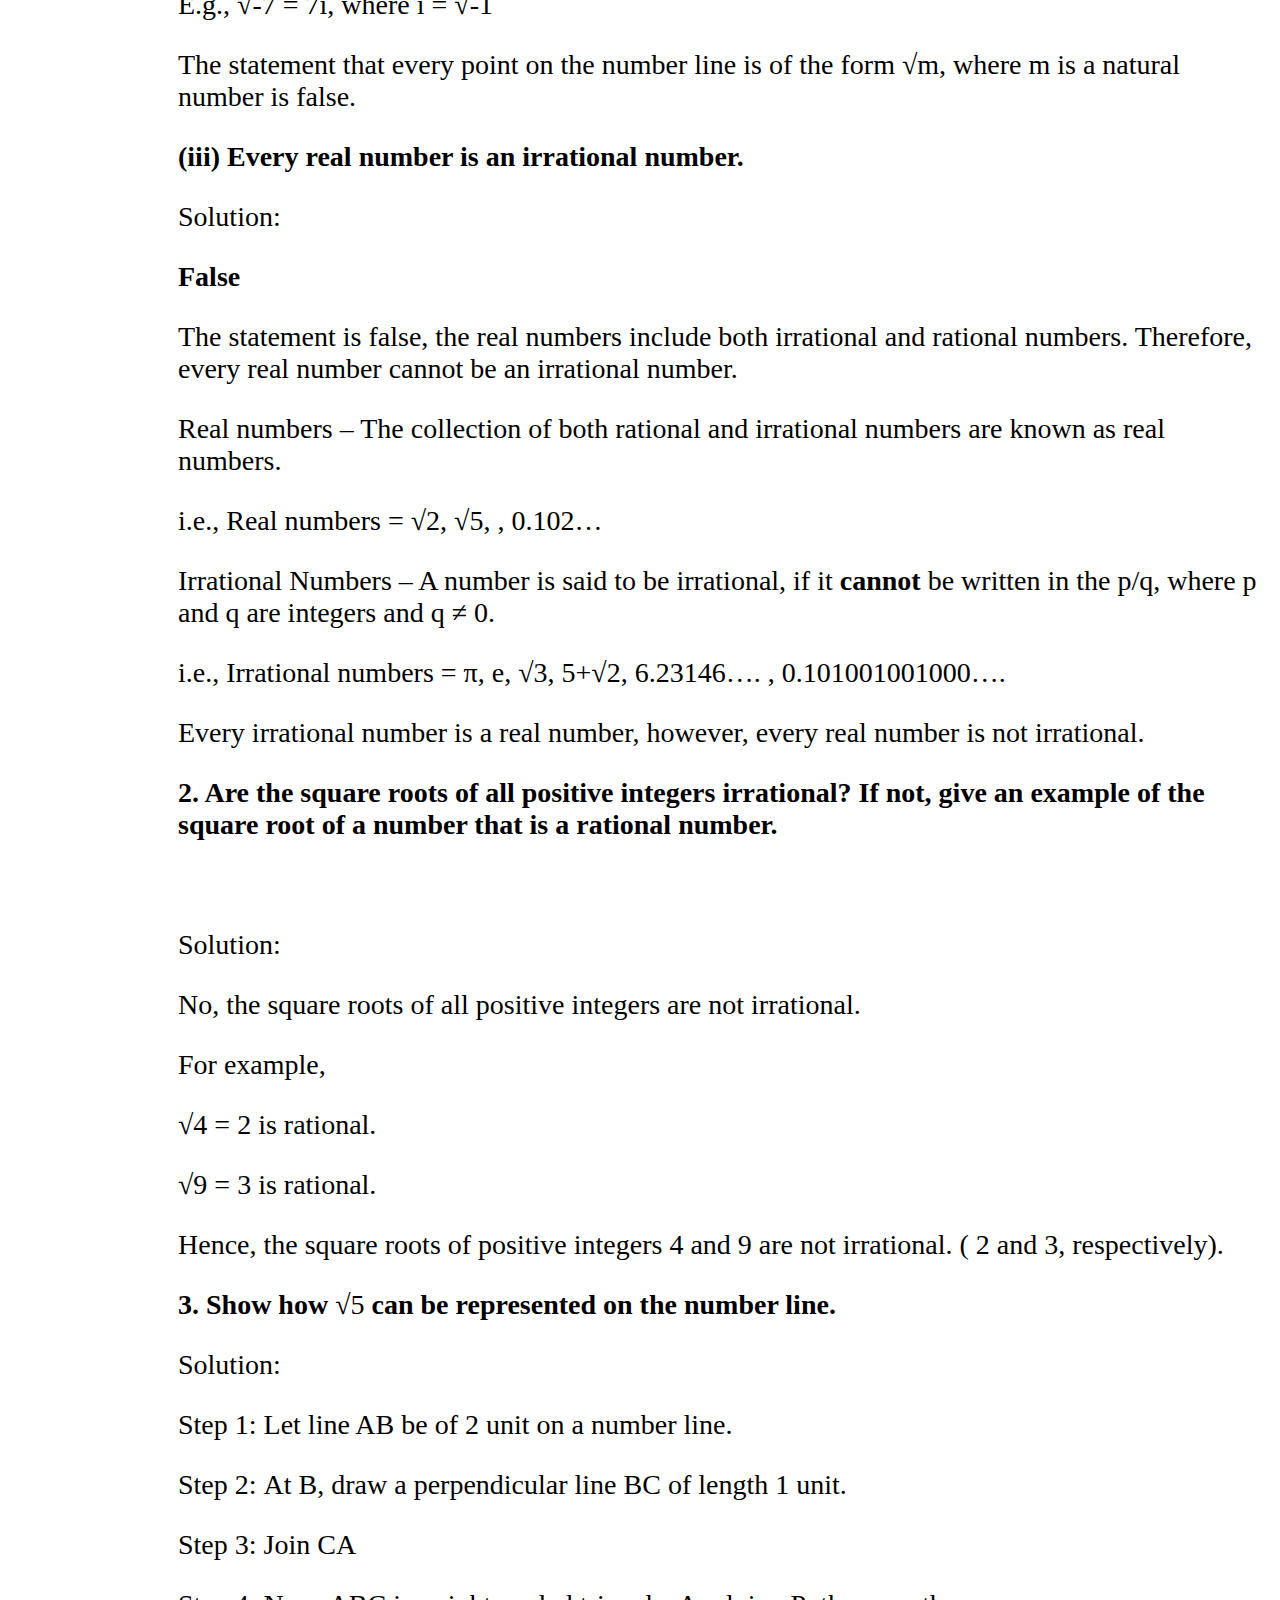
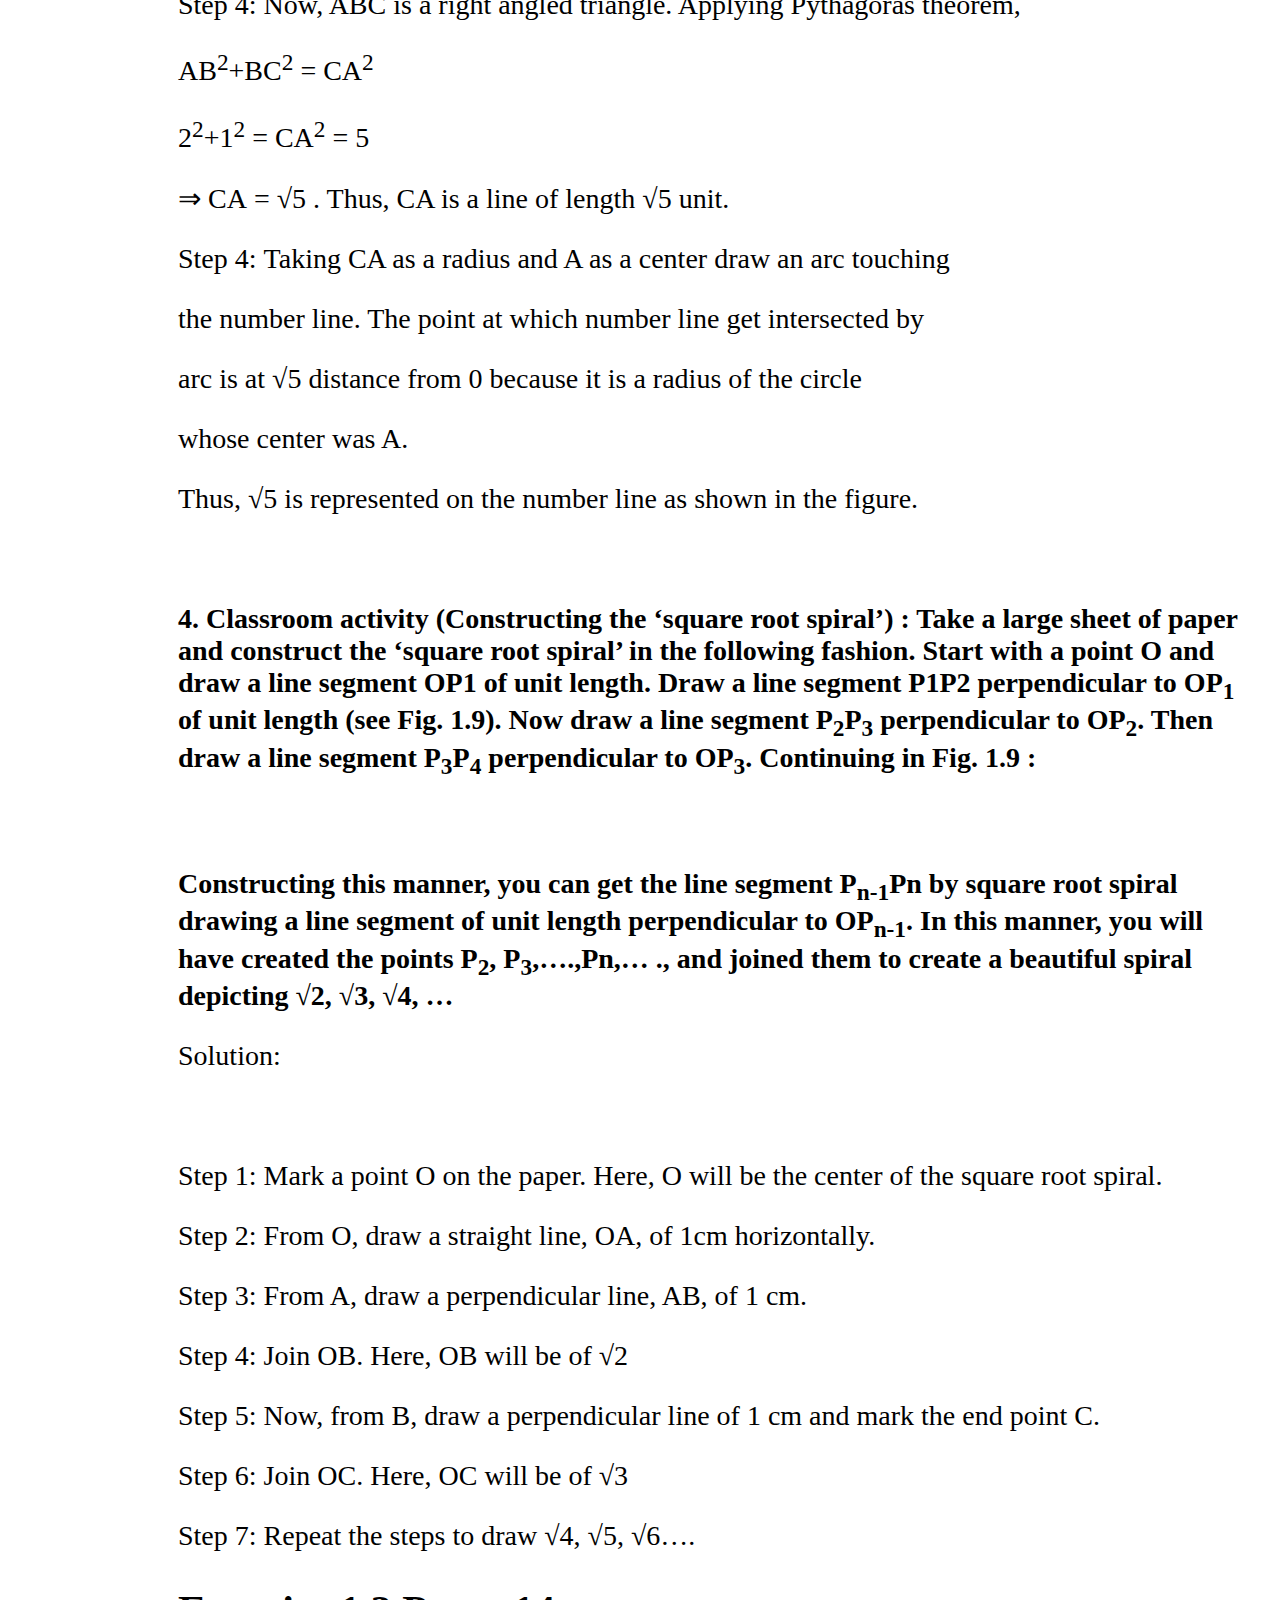
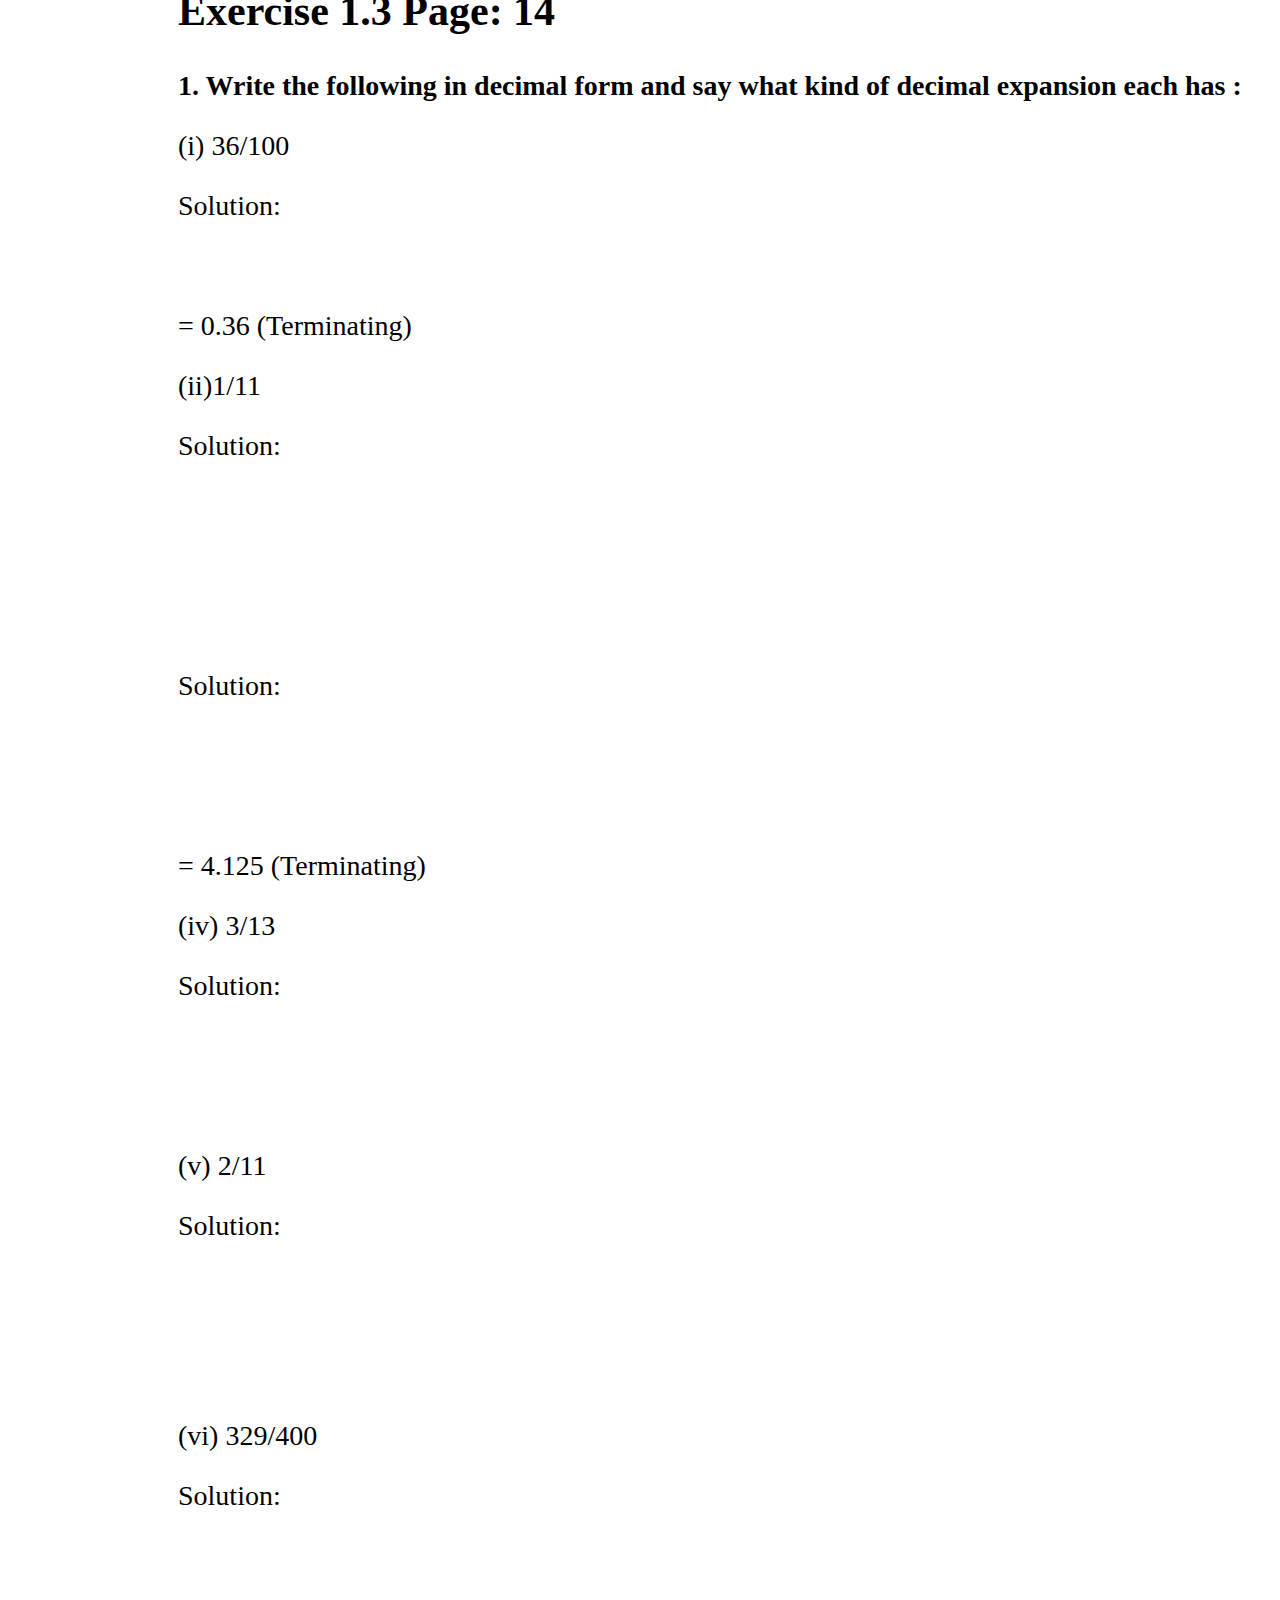
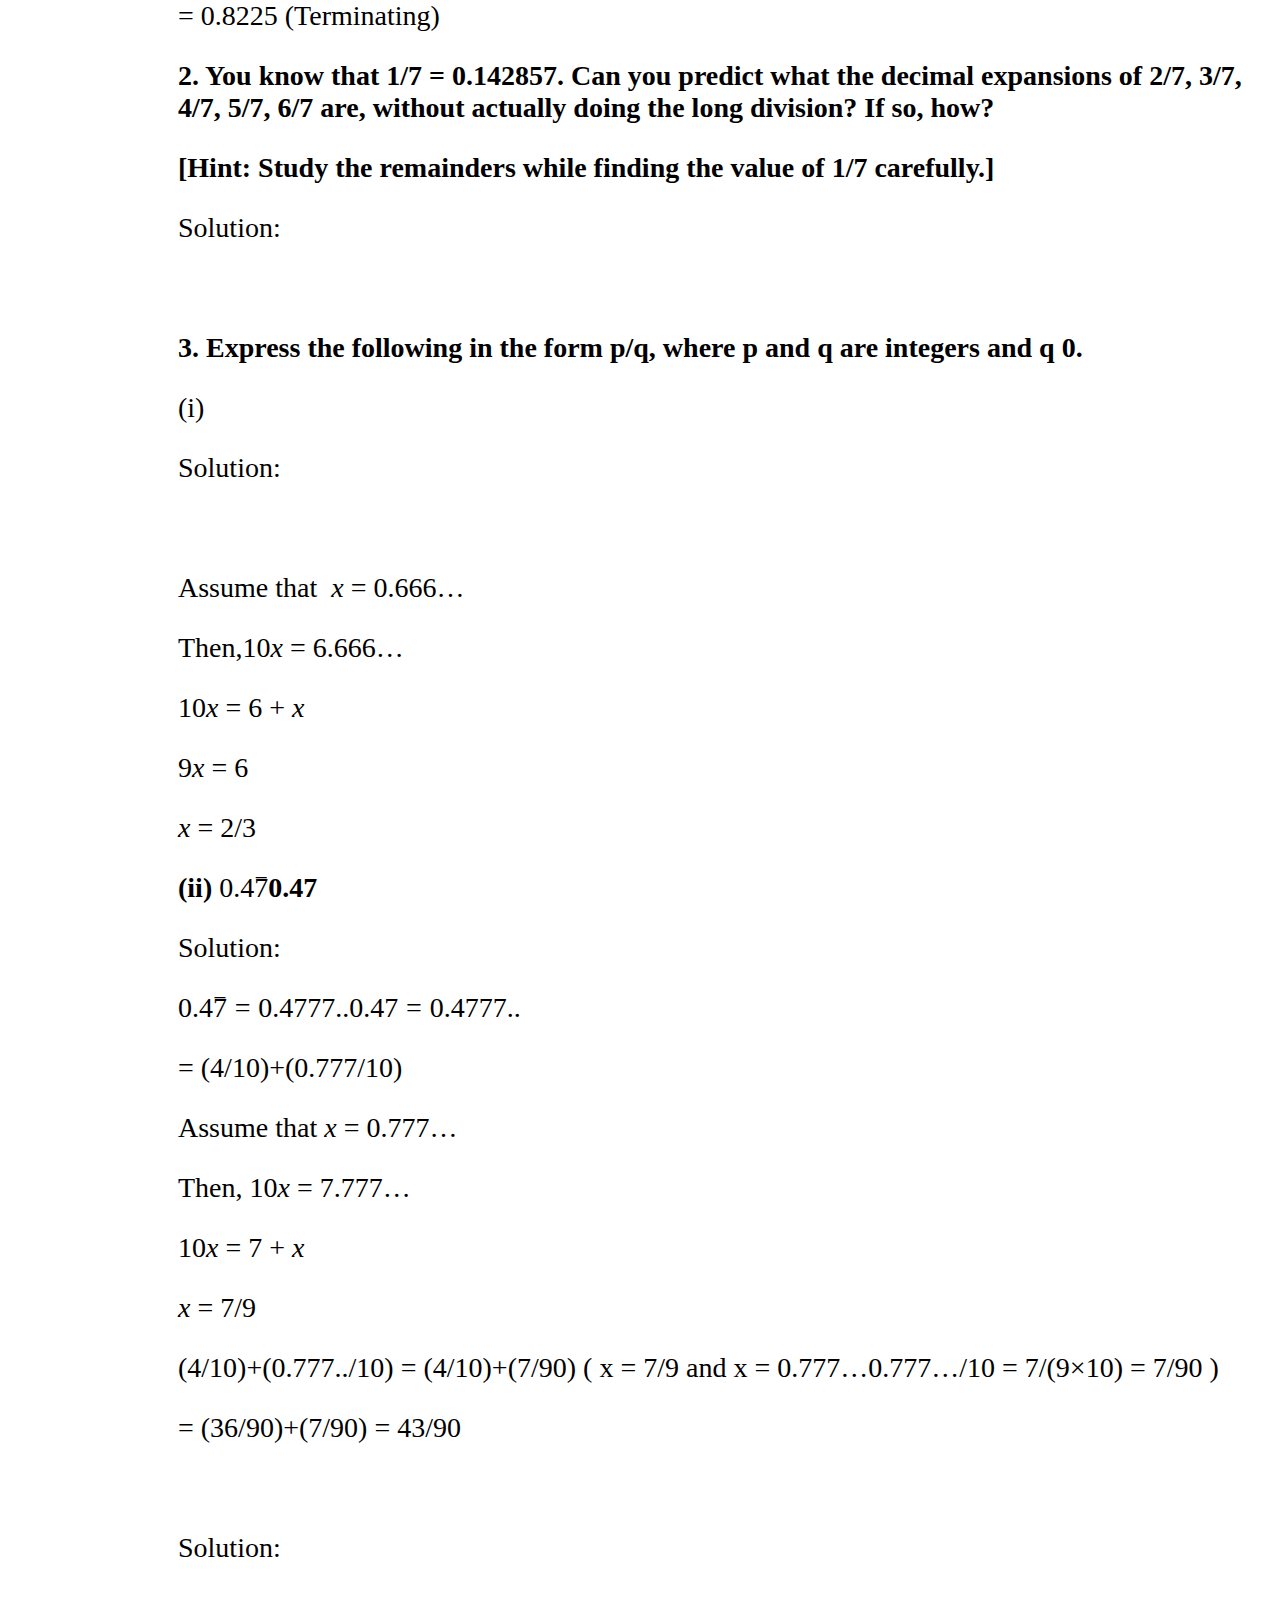
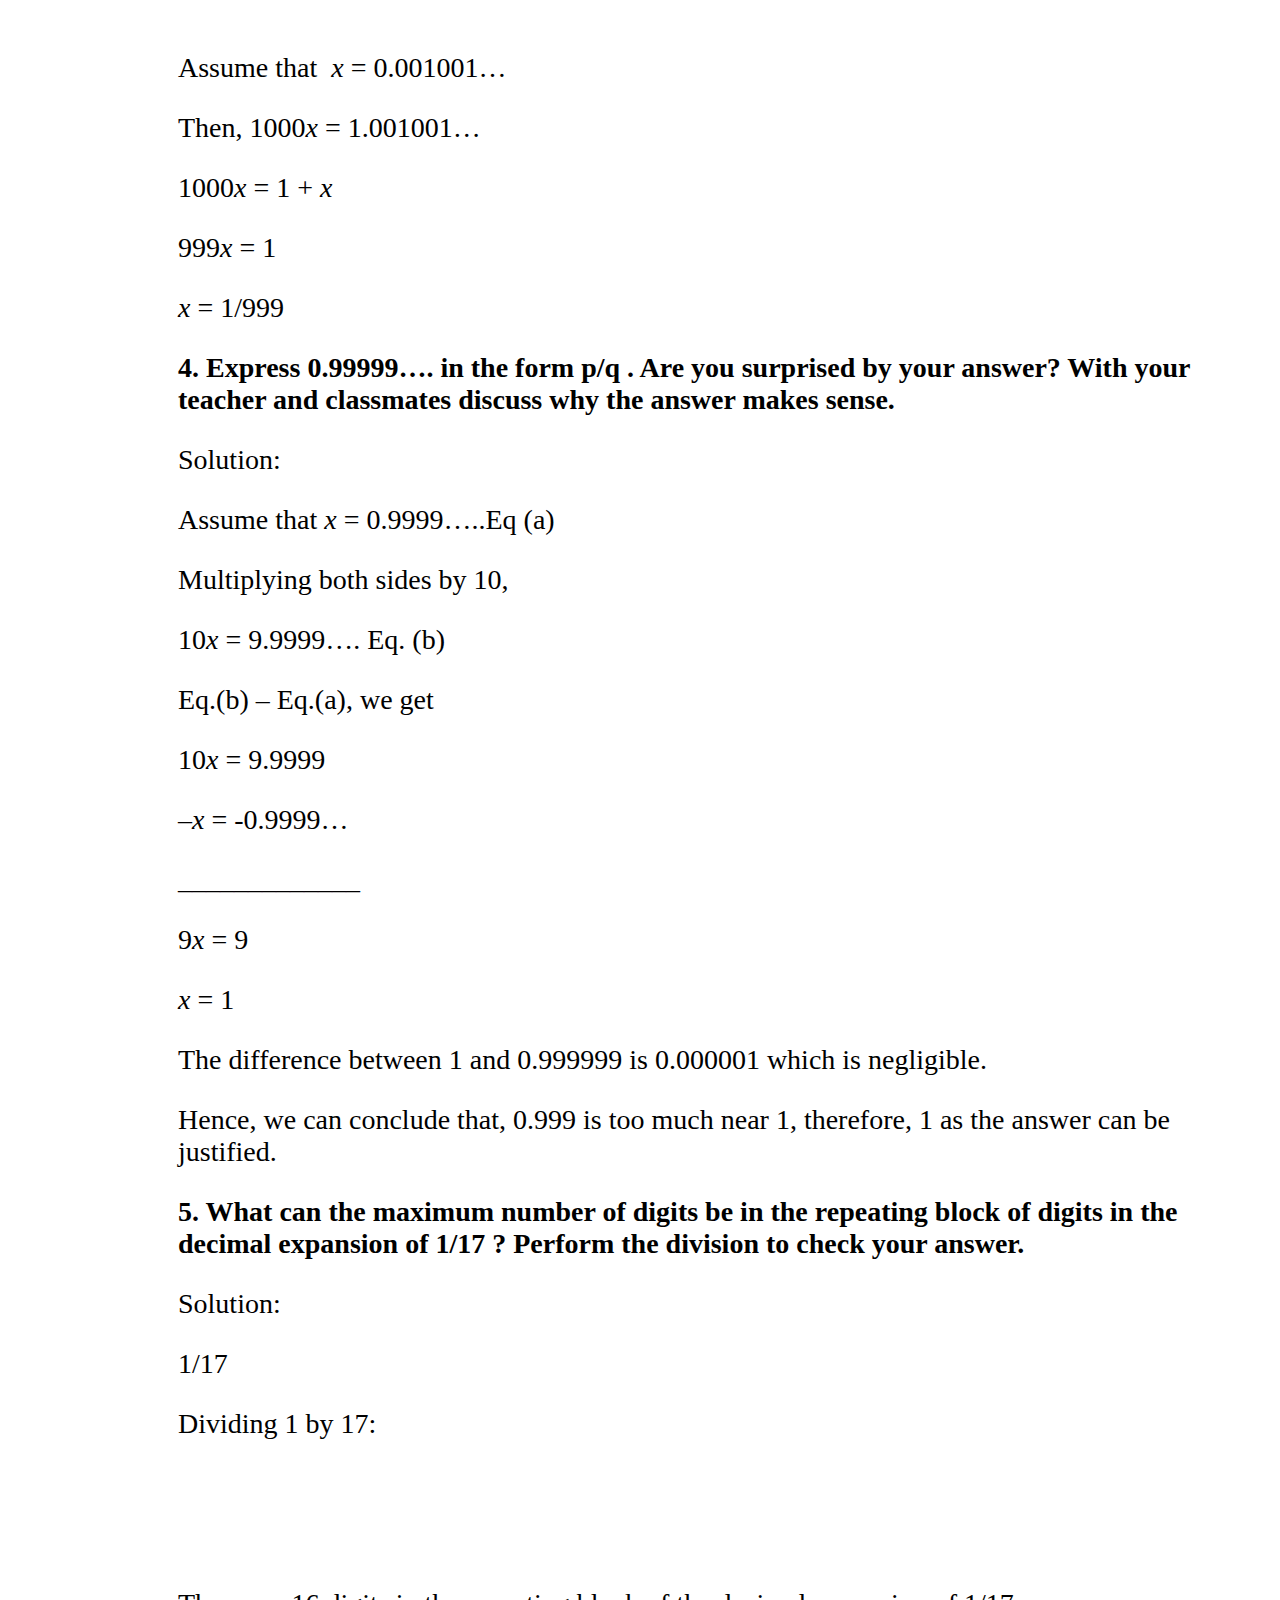
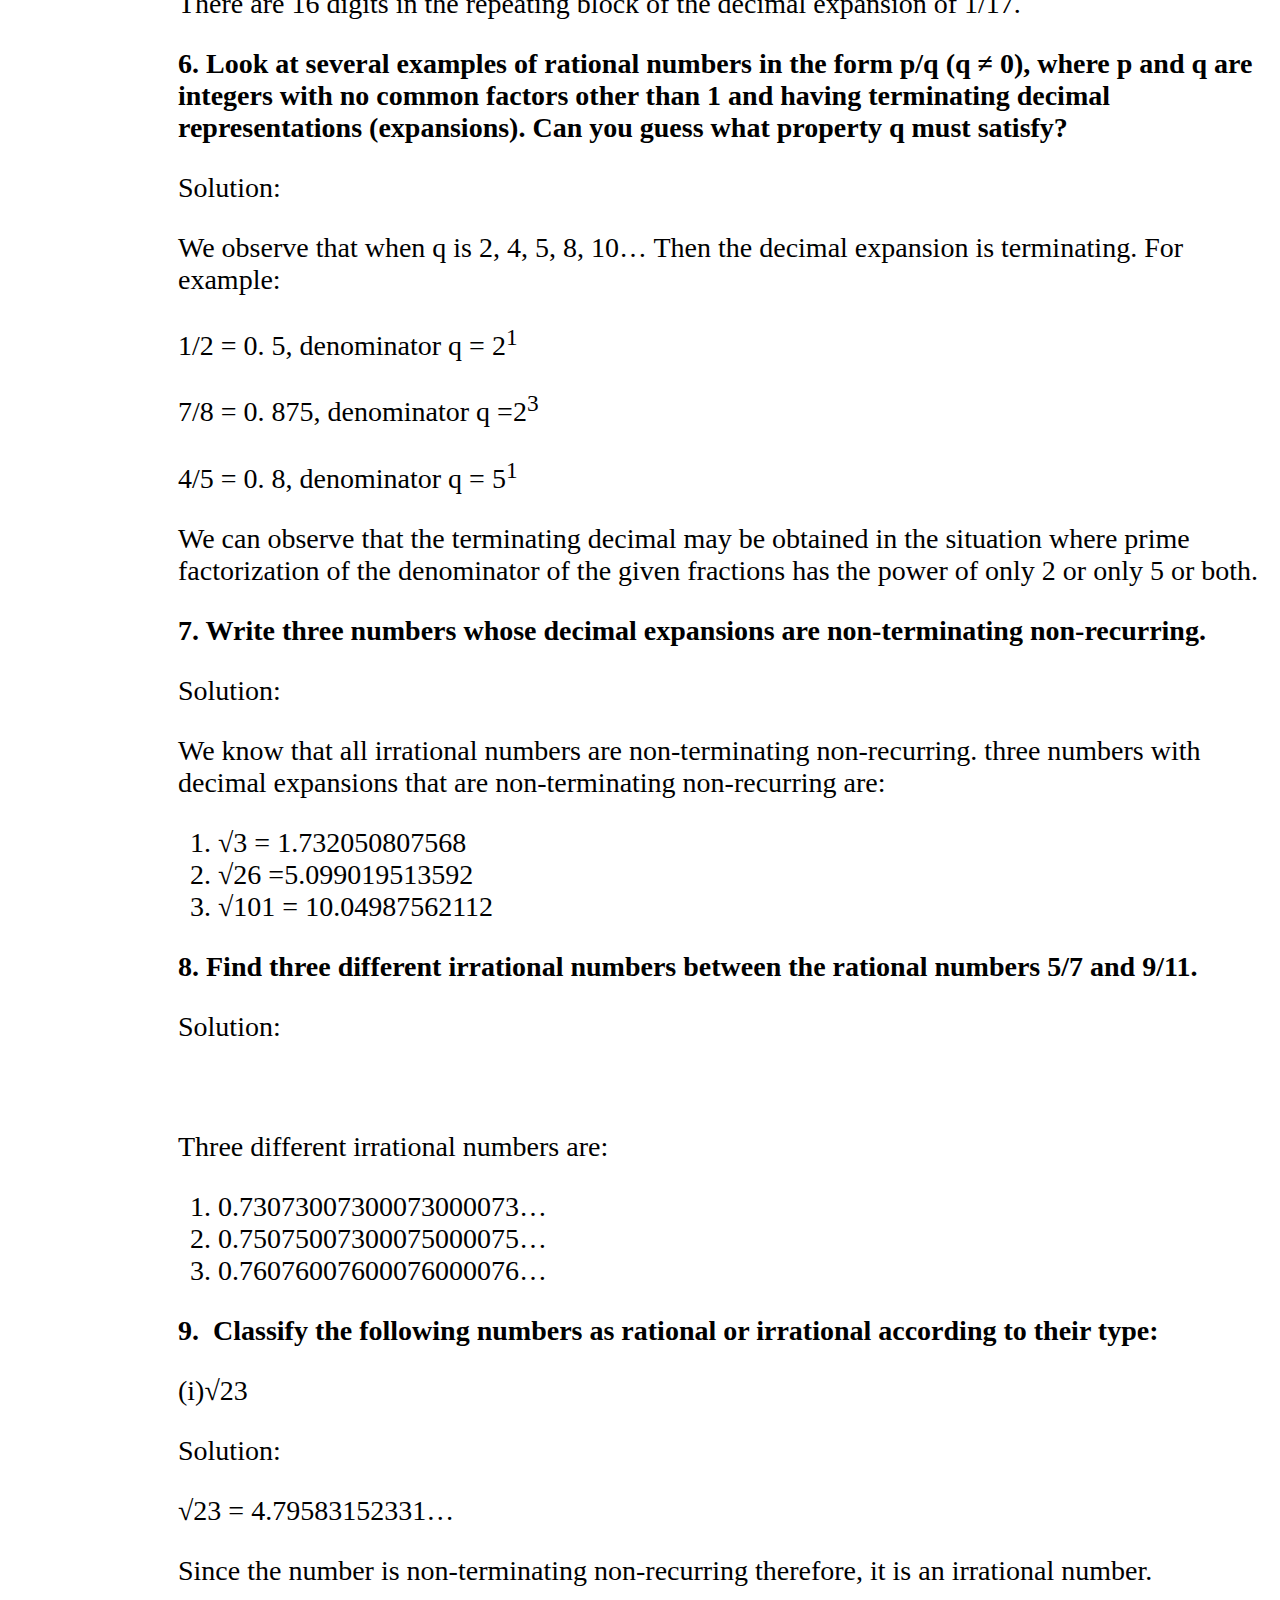
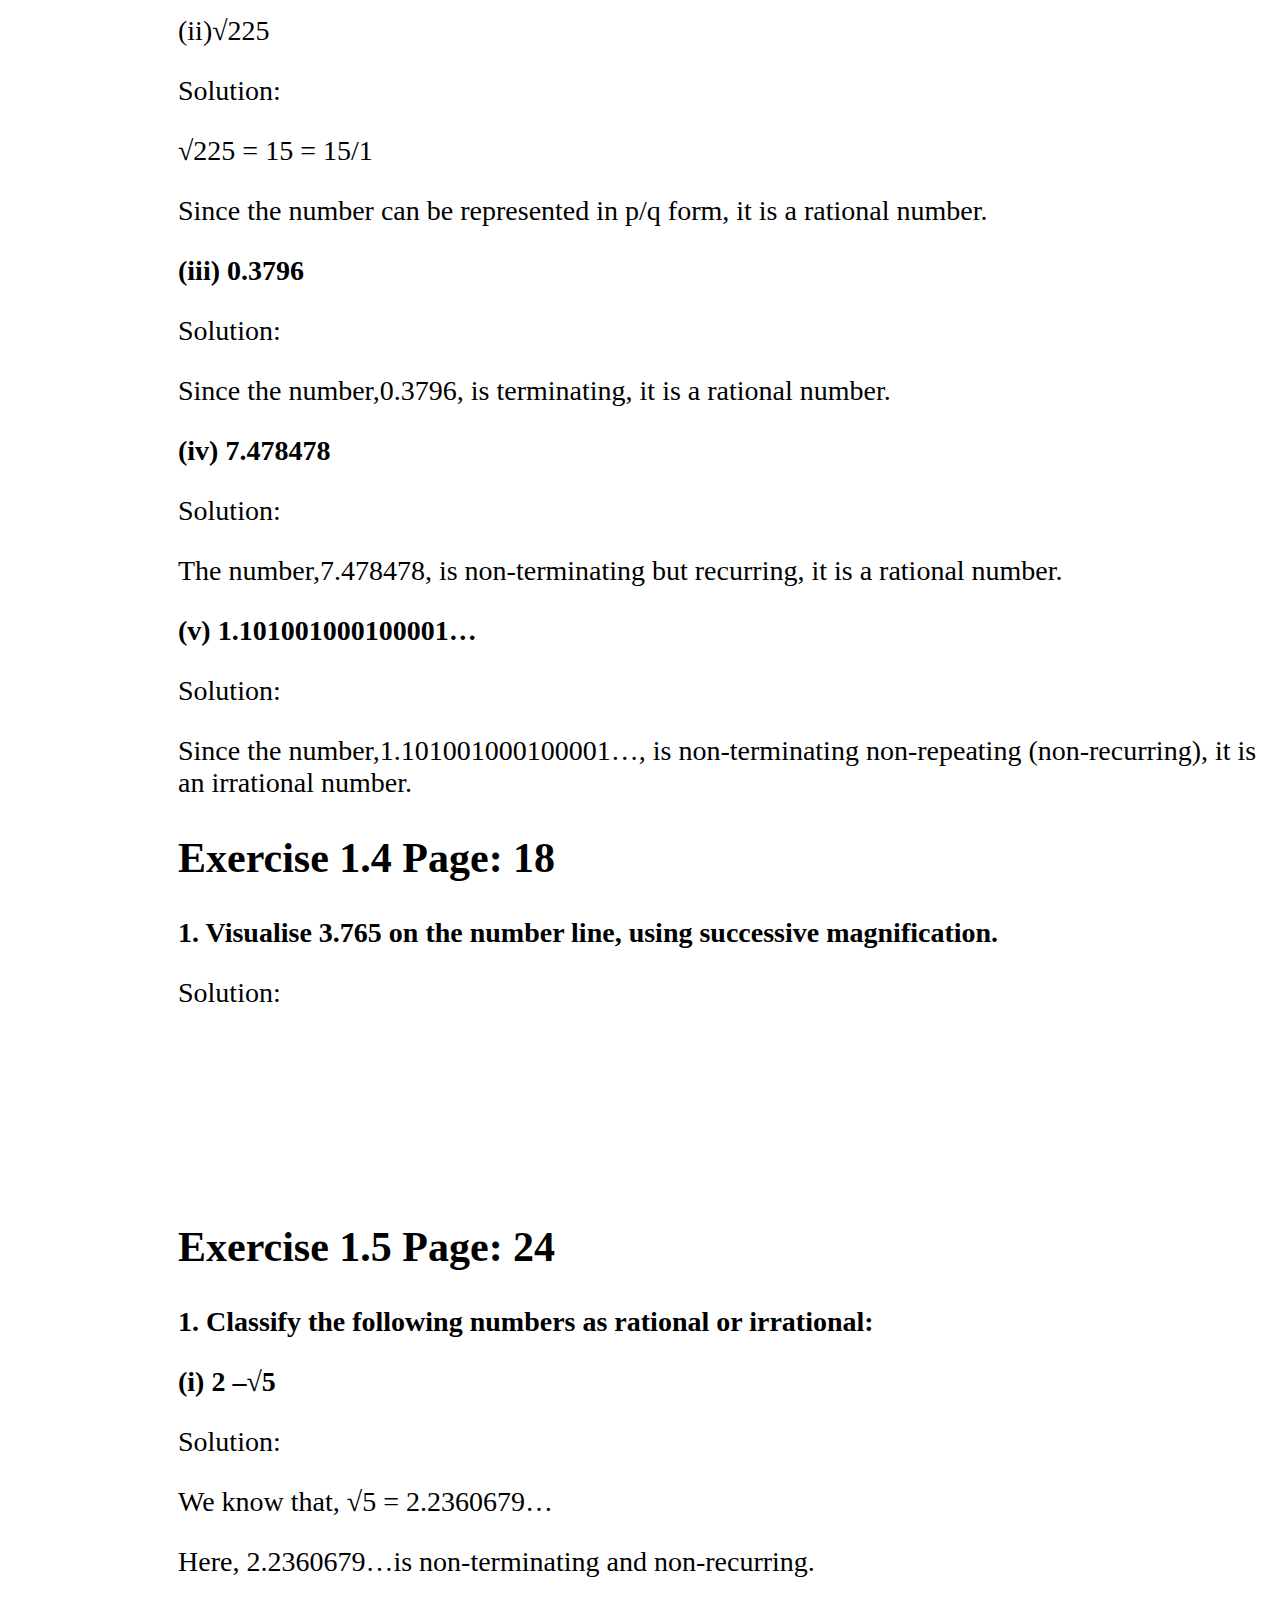
<file: more/sols-ncert/index.html>
<!DOCTYPE html>
<html lang="en">
<head>
    <meta charset="UTF-8">
    <meta http-equiv="X-UA-Compatible" content="IE=edge">
    <meta name="viewport" content="width=device-width, initial-scale=1.0">
    <title>Solutions</title>
    <link rel="stylesheet" href="style.css">

</head>
<body>
    <div class="sidenav">
        <a href="#mc9ncert-sol">Class 9 Ch 1 Mathematics</a>
     </div>
      <div class="main">

        <div id="mc9ncert-sol">
            <article id="post-69118" class="post-69118 page type-page status-publish hentry">
                <p>&nbsp;</p>
                <h3>Access Answers to NCERT Class 9 Maths Chapter 1 – Number Systems</h3>
                <h2>Exercise 1.1 Page: 5</h2>
                <p><strong>1. Is zero a rational number? Can you write it in the form p/q where p and q are integers and q ≠ 0?</strong></p>
                <p>Solution:</p>
                <p>We know that, a number is said to be rational if it can be written in the form p/q , where p and q are integers and q ≠ 0.</p>
                <p>Taking the case of ‘0’,</p>
                <p>Zero can be written in the form 0/1, 0/2, 0/3 … as well as , 0/1, 0/2, 0/3 ..</p>
                <p>Since it satisfies the necessary condition, we can conclude that 0 can be written in the p/q form, where q can either be positive or negative number.</p>
                <p>Hence, 0 is a rational number.</p>
                <p><strong>2. Find six rational numbers between 3 and 4.</strong></p>
                <p>Solution:</p>
                <p>There are infinite rational numbers between 3 and 4.</p>
                <p>As we have to find 6 rational numbers between 3 and 4, we will multiply both the numbers, 3 and 4, with 6+1 = 7 (or any number greater than 6)</p>
                <p>i.e., 3 × (7/7) = 21/7</p>
                <p>and, 4 × (7/7) = 28/7. The numbers in between 21/7 and 28/7 will be rational and will fall between 3 and 4.</p>
                <p>Hence, 22/7, 23/7, 24/7, 25/7, 26/7, 27/7 are the 6 rational numbers between 3 and 4.</p>
                <p><strong>3. Find five rational numbers between 3/5 and 4/5. </strong></p>
                <p>Solution:</p>
                <p>There are infinite rational numbers between 3/5 and 4/5.</p>
                <p>To find out 5 rational numbers between 3/5 and 4/5, we will multiply both the numbers 3/5 and 4/5</p>
                <p>with 5+1=6 (or any number greater than 5)</p>
                <p>i.e., (3/5) × (6/6) = 18/30</p>
                <p>and, (4/5) × (6/6) = 24/30</p>
                <p>The numbers in between18/30 and 24/30 will be rational and will fall between 3/5 and 4/5.</p>
                <p>Hence,19/30, 20/30, 21/30, 22/30, 23/30 are the 5 rational numbers between 3/5 and 4/5</p>
                <p><strong>4. State whether the following statements are true or false. Give reasons for your answers.</strong></p>
                <p><strong>(i) Every natural number is a whole number.</strong></p>
                <p>Solution:</p>
                <p><strong>True</strong></p>
                <p>Natural numbers- Numbers starting from 1 to infinity (without fractions or decimals)</p>
                <p>i.e., Natural numbers= 1,2,3,4…</p>
                <p>Whole numbers- Numbers starting from 0 to infinity (without fractions or decimals)</p>
                <p>i.e., Whole numbers= 0,1,2,3…</p>
                <p>Or, we can say that whole numbers have all the elements of natural numbers and zero.</p>
                <p>Every natural number is a whole number; however, every whole number is not a natural number.</p>
                <p><strong>(ii) Every integer is a whole number.</strong></p>
                <p>Solution:</p>
                <p><strong>False</strong></p>
                <p>Integers- Integers are set of numbers that contain positive, negative and 0; excluding fractional and decimal numbers.</p>
                <p>i.e., integers= {…-4,-3,-2,-1,0,1,2,3,4…}</p>
                <p>Whole numbers- Numbers starting from 0 to infinity (without fractions or decimals)</p>
                <p>i.e., Whole numbers= 0,1,2,3….</p>
                <p>Hence, we can say that integers include whole numbers as well as negative numbers.</p>
                <p>Every whole number is an integer; however, every integer is not a whole number.</p>
                <p><strong>(iii) Every rational number is a whole number.</strong></p>
                <p>Solution:</p>
                <p><strong>False</strong></p>
                <p>Rational numbers- All numbers in the form p/q, where p and q are integers and q≠0.</p>
                <p>i.e., Rational numbers = 0, 19/30 , 2, 9/-3, -12/7…</p>
                <p>Whole numbers- Numbers starting from 0 to infinity (without fractions or decimals)</p>
                <p>i.e., Whole numbers= 0,1,2,3….</p>
                <p>Hence, we can say that integers includes whole numbers as well as negative numbers.</p>
                <p>Every whole numbers are rational, however, every rational numbers are not whole numbers.</p>
                <h2>Exercise 1.2 Page: 8</h2>
                <p><strong> 1. State whether the following statements are true or false. Justify your answers.</strong></p>
                <p><strong>(i) Every irrational number is a real number.</strong></p>
                <p>Solution:</p>
                <p><strong>True</strong></p>
                <p>Irrational Numbers – A number is said to be irrational, if it <strong>cannot</strong> be written in the p/q, where p and q are integers and q ≠ 0.</p>
                <p>i.e., Irrational numbers = π, e, √3, 5+√2, 6.23146…. , 0.101001001000….</p>
                <p>Real numbers – The collection of both rational and irrational numbers are known as real numbers.</p>
                <p>i.e., Real numbers = √2, √5, , 0.102…</p>
                <p>Every irrational number is a real number, however, every real numbers are not irrational numbers.</p>
                <p><strong>(ii) Every point on the number line is of the form √m where m is a natural number.</strong></p>
                <p>Solution:</p>
                <p><strong>False</strong></p>
                <p>The statement is false since as per the rule, a negative number cannot be expressed as square roots.</p>
                <p>E.g., √9 =3 is a natural number.</p>
                <p>But √2 = 1.414 is not a natural number.</p>
                <p>Similarly, we know that there are negative numbers on the number line but when we take the root of a negative number it becomes a complex number and not a natural number.</p>
                <p>E.g., √-7 = 7i, where i = √-1</p>
                <p>The statement that every point on the number line is of the form √m, where m is a natural number is false.</p>
                <p><strong>(iii) Every real number is an irrational number.</strong></p>
                <p>Solution:</p>
                <p><strong>False</strong></p>
                <p>The statement is false, the real numbers include both irrational and rational numbers. Therefore, every real number cannot be an irrational number.</p>
                <p>Real numbers – The collection of both rational and irrational numbers are known as real numbers.</p>
                <p>i.e., Real numbers = √2, √5, , 0.102…</p>
                <p>Irrational Numbers – A number is said to be irrational, if it <strong>cannot</strong> be written in the p/q, where p and q are integers and q ≠ 0.</p>
                <p>i.e., Irrational numbers = π, e, √3, 5+√2, 6.23146…. , 0.101001001000….</p>
                <p>Every irrational number is a real number, however, every real number is not irrational.</p>
                <p><strong>2. Are the square roots of all positive integers irrational? If not, give an example of the square root of a number that is a rational number.</strong></p>
                <p>&nbsp;</p>
                <p>Solution:</p>
                <p>No, the square roots of all positive integers are not irrational.</p>
                <p>For example,</p>
                <p>√4 = 2 is rational.</p>
                <p>√9 = 3 is rational.</p>
                <p>Hence, the square roots of positive integers 4 and 9 are not irrational. ( 2 and 3, respectively).</p>
                <p><strong>3. Show how </strong>√5<strong> can be represented on the number line. </strong></p>
                <p>Solution:</p>
                <p>Step 1:&nbsp;Let line AB be of 2 unit on a number line.</p>
                <p>Step 2:&nbsp;At B, draw a perpendicular line BC of length 1 unit.</p>
                <p>Step 3: Join CA</p>
                <p>Step 4:&nbsp;Now, ABC is a right angled triangle. Applying Pythagoras theorem,</p>
                <p>AB<sup>2</sup>+BC<sup>2</sup> = CA<sup>2</sup></p>
                <p>2<sup>2</sup>+1<sup>2</sup> = CA<sup>2</sup> = 5</p>
                <p>⇒&nbsp;CA&nbsp;= √5 . Thus, CA is a line of length&nbsp;√5 unit.</p>
                <p>Step 4:&nbsp;Taking CA as a radius and A as a center draw an arc touching</p>
                <p>the number line. The point at which number line get intersected by</p>
                <p>arc is at&nbsp;√5 distance from 0 because it is a radius of the circle</p>
                <p>whose center was A.</p>
                <p>Thus,&nbsp;√5&nbsp;is represented on the number line as shown in the figure.</p>
                <p><img title="Ncert solutions class 9 chapter 1" src="[data-uri]" alt="Ncert solution class 9 chapter 1-1" data-src="https://cdn1.byjus.com/wp-content/uploads/2020/05/ncert-solution-class-9-chapter-1-1.png" class="lazy "></p>
                <p><strong>4. Classroom activity (Constructing the ‘square root spiral’) : Take a large sheet of paper and construct the ‘square root spiral’ in the following fashion. Start with a point O and draw a line segment OP1 of unit length. Draw a line segment P1P2 perpendicular to OP<sub>1</sub> of unit length (see Fig. 1.9). Now draw a line segment P<sub>2</sub>P<sub>3</sub> perpendicular to OP<sub>2</sub>. Then draw a line segment P<sub>3</sub>P<sub>4</sub> perpendicular to OP<sub>3</sub>. Continuing in Fig. 1.9 : </strong></p>
                <p><img title="Ncert solutions class 9 chapter 1" src="[data-uri]" alt="Ncert solution class 9 chapter 1-2" data-src="https://cdn1.byjus.com/wp-content/uploads/2020/05/ncert-solution-class-9-chapter-1-2.png" class="lazy "></p>
                <p><strong>Constructing this manner, you can get the line segment P<sub>n-1</sub>Pn by square root spiral drawing a line segment of unit length perpendicular to OP<sub>n-1</sub>. In this manner, you will have created the points P<sub>2</sub>, P<sub>3</sub>,….,Pn,… ., and joined them to create a beautiful spiral depicting √2, √3, √4, …</strong></p>
                <p>Solution:</p>
                <p><img title="Ncert solutions class 9 chapter 1" src="[data-uri]" alt="Ncert solution class 9 chapter 1-3" data-src="https://cdn1.byjus.com/wp-content/uploads/2020/05/ncert-solution-class-9-chapter-1-3.png" class="lazy "></p>
                <p>Step 1: Mark a point O on the paper. Here, O will be the center of the square root spiral.</p>
                <p>Step 2: From O, draw a straight line, OA, of 1cm horizontally.</p>
                <p>Step 3: From A, draw a perpendicular line, AB, of 1 cm.</p>
                <p>Step 4: Join OB. Here, OB will be of √2</p>
                <p>Step 5: Now, from B, draw a perpendicular line of 1 cm and mark the end point C.</p>
                <p>Step 6: Join OC. Here, OC will be of √3</p>
                <p>Step 7: Repeat the steps to draw √4, √5, √6….</p>
                <h2>Exercise 1.3 Page: 14</h2>
                <p><strong>1. Write the following in decimal form and say what kind of decimal expansion each has :</strong></p>
                <p>(i) 36/100</p>
                <p>Solution:</p>
                <p><img title="Ncert solutions class 9 chapter 1" src="[data-uri]" alt="NCERT Solution For Class 9 Maths Ex-1.3-1" data-src="https://cdn1.byjus.com/wp-content/uploads/2020/05/ncert-solution-for-class-9-maths-ex-1-3-1.png" class="lazy "></p>
                <p>= 0.36 (Terminating)</p>
                <p>(ii)1/11</p>
                <p>Solution:</p>
                <p><img title="Ncert solutions class 9 chapter 1" src="[data-uri]" alt="NCERT Solution For Class 9 Maths Ex-1.3-2" data-src="https://cdn1.byjus.com/wp-content/uploads/2020/05/ncert-solution-for-class-9-maths-ex-1-3-2.png" class="lazy "></p>
                <p><img title="Ncert solutions class 9 chapter 1" src="[data-uri]" alt="Ncert solution class 9 chapter 1-4" data-src="https://cdn1.byjus.com/wp-content/uploads/2020/05/ncert-solution-class-9-chapter-1-4.png" class="lazy "></p>
                <p><img title="Ncert solutions class 9 chapter 1" src="[data-uri]" alt="Ncert solution class 9 chapter 1-5" data-src="https://cdn1.byjus.com/wp-content/uploads/2020/05/ncert-solution-class-9-chapter-1-5.png" class="lazy "></p>
                <p>Solution:</p>
                <p><img title="Ncert solutions class 9 chapter 1" src="[data-uri]" alt="Ncert solution class 9 chapter 1-6" data-src="https://cdn1.byjus.com/wp-content/uploads/2020/05/ncert-solution-class-9-chapter-1-6.png" class="lazy "></p>
                <p><img title="Ncert solutions class 9 chapter 1" src="[data-uri]" alt="NCERT Solution For Class 9 Maths Ex-1.3-3" data-src="https://cdn1.byjus.com/wp-content/uploads/2020/05/ncert-solution-for-class-9-maths-ex-1-3-3.png" class="lazy "></p>
                <p>= 4.125 (Terminating)</p>
                <p>(iv) 3/13</p>
                <p>Solution:</p>
                <p><img title="Ncert solutions class 9 chapter 1" src="[data-uri]" alt="NCERT Solution For Class 9 Maths Ex-1.3-4" data-src="https://cdn1.byjus.com/wp-content/uploads/2020/05/ncert-solution-for-class-9-maths-ex-1-3-4.png" class="lazy "></p>
                <p><img title="Ncert solutions class 9 chapter 1" src="[data-uri]" alt="Ncert solution class 9 chapter 1-7" data-src="https://cdn1.byjus.com/wp-content/uploads/2020/05/ncert-solution-class-9-chapter-1-7.png" class="lazy "></p>
                <p>(v) 2/11</p>
                <p>Solution:</p>
                <p><img title="Ncert solutions class 9 chapter 1" src="[data-uri]" alt="NCERT Solution For Class 9 Maths Ex-1.3-5" data-src="https://cdn1.byjus.com/wp-content/uploads/2020/05/ncert-solution-for-class-9-maths-ex-1-3-5.png" class="lazy "></p>
                <h2><img title="Ncert solutions class 9 chapter 1" src="[data-uri]" alt="Ncert solution class 9 chapter 1-8" data-src="https://cdn1.byjus.com/wp-content/uploads/2020/05/ncert-solution-class-9-chapter-1-8.png" class="lazy "></h2>
                <p>(vi) 329/400</p>
                <p>Solution:</p>
                <p><img title="Ncert solutions class 9 chapter 1" src="[data-uri]" alt="NCERT Solution For Class 9 Maths Ex-1.3-6" data-src="https://cdn1.byjus.com/wp-content/uploads/2020/05/ncert-solution-for-class-9-maths-ex-1-3-6.png" class="lazy "></p>
                <p>= 0.8225 (Terminating)</p>
                <p><strong>2. You know that 1/7 = 0.142857. Can you predict what the decimal expansions of 2/7, 3/7, 4/7, 5/7, 6/7 are, without actually doing the long division? If so, how?</strong></p>
                <p><strong>[Hint: Study the remainders while finding the value of 1/7 carefully.]</strong></p>
                <p>Solution:</p>
                <p><img title="Ncert solutions class 9 chapter 1" src="[data-uri]" alt="Ncert solution class 9 chapter 1-9" data-src="https://cdn1.byjus.com/wp-content/uploads/2020/05/ncert-solution-class-9-chapter-1-9.png" class="lazy "></p>
                <p><strong>3. Express the following in the form p/q, where p and q are integers and q 0.</strong></p>
                <p>(i)<strong> <img title="Ncert solutions class 9 chapter 1" src="[data-uri]" alt="Ncert solution class 9 chapter 1-10" data-src="https://cdn1.byjus.com/wp-content/uploads/2020/05/ncert-solution-class-9-chapter-1-10.png" class="lazy "></strong></p>
                <p>Solution:</p>
                <p><img title="Ncert solutions class 9 chapter 1" src="[data-uri]" alt="Ncert solution class 9 chapter 1-11" data-src="https://cdn1.byjus.com/wp-content/uploads/2020/05/ncert-solution-class-9-chapter-1-11.png" class="lazy "></p>
                <p>Assume that &nbsp;<em>x</em>&nbsp;= 0.666…</p>
                <p>Then,10<em>x</em>&nbsp;= 6.666…</p>
                <p>10<em>x</em>&nbsp;= 6&nbsp;+&nbsp;<em>x</em></p>
                <p>9<em>x</em>&nbsp;= 6</p>
                <p><em>x</em>&nbsp;= 2/3</p>
                <p><strong>(ii) <latex><span class="katex"><span class="katex-mathml"><math xmlns="http://www.w3.org/1998/Math/MathML"><semantics><mrow><mn>0.4</mn><mover accent="true"><mn>7</mn><mo stretchy="true">‾</mo></mover></mrow><annotation encoding="application/x-tex">0.4\overline{7}</annotation></semantics></math></span><span class="katex-html" aria-hidden="true"><span class="base"><span class="strut" style="height:0.8444400000000001em;vertical-align:0em;"></span><span class="mord">0</span><span class="mord">.</span><span class="mord">4</span><span class="mord overline"><span class="vlist-t"><span class="vlist-r"><span class="vlist" style="height:0.8444400000000001em;"><span style="top:-3em;"><span class="pstrut" style="height:3em;"></span><span class="mord"><span class="mord">7</span></span></span><span style="top:-3.76444em;"><span class="pstrut" style="height:3em;"></span><span class="overline-line" style="border-bottom-width:0.04em;"></span></span></span></span></span></span></span></span></span></latex></strong></p>
                <p>Solution:</p>
                <latex><span class="katex"><span class="katex-mathml"><math xmlns="http://www.w3.org/1998/Math/MathML"><semantics><mrow><mn>0.4</mn><mover accent="true"><mn>7</mn><mo stretchy="true">‾</mo></mover><mo>=</mo><mn>0.4777..</mn></mrow><annotation encoding="application/x-tex">0.4\overline{7} = 0.4777..</annotation></semantics></math></span><span class="katex-html" aria-hidden="true"><span class="base"><span class="strut" style="height:0.8444400000000001em;vertical-align:0em;"></span><span class="mord">0</span><span class="mord">.</span><span class="mord">4</span><span class="mord overline"><span class="vlist-t"><span class="vlist-r"><span class="vlist" style="height:0.8444400000000001em;"><span style="top:-3em;"><span class="pstrut" style="height:3em;"></span><span class="mord"><span class="mord">7</span></span></span><span style="top:-3.76444em;"><span class="pstrut" style="height:3em;"></span><span class="overline-line" style="border-bottom-width:0.04em;"></span></span></span></span></span></span><span class="mspace" style="margin-right:0.2777777777777778em;"></span><span class="mrel">=</span><span class="mspace" style="margin-right:0.2777777777777778em;"></span></span><span class="base"><span class="strut" style="height:0.64444em;vertical-align:0em;"></span><span class="mord">0</span><span class="mord">.</span><span class="mord">4</span><span class="mord">7</span><span class="mord">7</span><span class="mord">7</span><span class="mord">.</span><span class="mord">.</span></span></span></span></latex>
                <p>= (4/10)+(0.777/10)</p>
                <p>Assume that&nbsp;<em>x</em>&nbsp;= 0.777…</p>
                <p>Then, 10<em>x</em>&nbsp;= 7.777…</p>
                <p>10<em>x</em>&nbsp;= 7 +&nbsp;<em>x</em></p>
                <p><em>x</em>&nbsp;= 7/9</p>
                <p>(4/10)+(0.777../10) = (4/10)+(7/90) ( x = 7/9 and x = 0.777…0.777…/10 = 7/(9×10) = 7/90 )</p>
                <p>= (36/90)+(7/90) = 43/90</p>
                <p><img title="Ncert solutions class 9 chapter 1-14" src="[data-uri]" alt="Ncert solution class 9 chapter 1-14" data-src="https://cdn1.byjus.com/wp-content/uploads/2021/11/ncert-solution-class-9-chapter-1-14.png" class="lazy "></p>
                <p>Solution:</p>
                <p><img title="Ncert solutions class 9 chapter 1-15" src="[data-uri]" alt="Ncert solution class 9 chapter 1-15" data-src="https://cdn1.byjus.com/wp-content/uploads/2020/05/ncert-solution-class-9-chapter-1-15.png" class="lazy "></p>
                <p>Assume that &nbsp;<em>x</em>&nbsp;= 0.001001…</p>
                <p>Then, 1000<em>x</em>&nbsp;= 1.001001…</p>
                <p>1000<em>x</em>&nbsp;= 1 +&nbsp;<em>x</em></p>
                <p>999<em>x</em>&nbsp;= 1</p>
                <p><em>x</em>&nbsp;= 1/999</p>
                <p><strong>4. Express 0.99999…. in the form p/q . Are you surprised by your answer? With your teacher and classmates discuss why the answer makes sense.</strong></p>
                <p>Solution:</p>
                <p>Assume that <em>x</em>&nbsp;= 0.9999…..Eq (a)</p>
                <p>Multiplying both sides by 10,</p>
                <p>10<em>x</em>&nbsp;= 9.9999…. Eq. (b)</p>
                <p>Eq.(b) – Eq.(a), we get</p>
                <p>10<em>x</em>&nbsp;= 9.9999</p>
                <p>–<em>x</em>&nbsp;= -0.9999…</p>
                <p>_____________</p>
                <p>9<em>x</em>&nbsp;= 9</p>
                <p><em>x</em>&nbsp;= 1</p>
                <p>The difference between 1 and 0.999999 is 0.000001 which is negligible.</p>
                <p>Hence, we can conclude that, 0.999 is too much near 1, therefore, 1 as the answer can be justified.</p>
                <p><strong>5. What can the maximum number of digits be in the repeating block of digits in the decimal expansion of 1/17 ? Perform the division to check your answer.</strong></p>
                <p>Solution:</p>
                <p>1/17</p>
                <p>Dividing 1 by 17:</p>
                <p><img title="Ncert solutions class 9 chapter 1" src="[data-uri]" alt="NCERT Solution For Class 9 Maths Ex-1.3-7" data-src="https://cdn1.byjus.com/wp-content/uploads/2020/05/ncert-solution-for-class-9-maths-ex-1-3-7.png" class="lazy "></p>
                <p><img title="Ncert solutions class 9 chapter 1-16" src="[data-uri]" alt="Ncert solution class 9 chapter 1-16" data-src="https://cdn1.byjus.com/wp-content/uploads/2020/05/ncert-solution-class-9-chapter-1-16.png" class="lazy "></p>
                <p>There are 16 digits in the repeating block of the decimal expansion of 1/17.</p>
                <p><strong>6. Look at several examples of rational numbers in the form p/q (q ≠ 0), where p and q are integers with no common factors other than 1 and having terminating decimal representations (expansions). Can you guess what property q must satisfy?</strong></p>
                <p>Solution:</p>
                <p>We observe that when q is&nbsp;2, 4, 5, 8, 10… Then the decimal expansion is terminating. For example:</p>
                <p>1/2 = 0.&nbsp;5, denominator&nbsp;q&nbsp;= 2<sup>1</sup></p>
                <p>7/8 = 0.&nbsp;875, denominator&nbsp;q&nbsp;=2<sup>3</sup></p>
                <p>4/5 = 0.&nbsp;8, denominator&nbsp;q&nbsp;= 5<sup>1</sup></p>
                <p>We can observe that the terminating decimal may be obtained in the situation where prime factorization of the denominator of the given fractions has the power of only 2 or only 5 or both.</p>
                <p><strong>7. Write three numbers whose decimal expansions are non-terminating non-recurring.</strong></p>
                <p>Solution:</p>
                <p>We know that all irrational numbers are non-terminating non-recurring. three numbers with decimal expansions that are non-terminating non-recurring are:</p>
                <ol><li>√3 = 1.732050807568</li>
                <li>√26 =5.099019513592</li>
                <li>√101 = 10.04987562112</li>
                </ol><p><strong>8. Find three different irrational numbers between the rational numbers 5/7 and 9/11. </strong></p>
                <p>Solution:</p>
                <p><img title="Ncert solutions class 9 chapter 1" src="[data-uri]" alt="Ncert solution class 9 chapter 1-17" data-src="https://cdn1.byjus.com/wp-content/uploads/2020/05/ncert-solution-class-9-chapter-1-17.png" class="lazy "></p>
                <p>Three different irrational numbers are:</p>
                <ol><li>0.73073007300073000073…</li>
                <li>0.75075007300075000075…</li>
                <li>0.76076007600076000076…</li>
                </ol><p><strong>9. &nbsp;Classify the following numbers as rational or irrational according to their type:</strong></p>
                <p>(i)√23</p>
                <p>Solution:</p>
                <p>√23 = 4.79583152331…</p>
                <p>Since the number is non-terminating non-recurring therefore, it is an irrational number.</p>
                <p>(ii)√225</p>
                <p>Solution:</p>
                <p>√225 = 15 = 15/1</p>
                <p>Since the number can be represented in&nbsp;p/q form, it is a rational number.</p>
                <p><strong>(iii) 0.3796</strong></p>
                <p>Solution:</p>
                <p>Since the number,0.3796, is terminating, it is a rational number.</p>
                <p><strong>(iv) 7.478478 </strong></p>
                <p>Solution:</p>
                <p>The number,7.478478, is non-terminating but recurring, it is a rational number.</p>
                <p><strong>(v) 1.101001000100001…</strong></p>
                <p>Solution:</p>
                <p>Since the number,1.101001000100001…, is non-terminating non-repeating (non-recurring), it is an irrational number.</p>
                <h2>Exercise 1.4 Page: 18</h2>
                <p><strong>1. Visualise 3.765 on the number line, using successive magnification.</strong></p>
                <p>Solution:</p>
                <p><img title="Ncert solutions class 9 chapter 1-18" src="[data-uri]" alt="Ncert solutions class 9 chapter 1-18" data-src="https://cdn1.byjus.com/wp-content/uploads/2020/05/ncert-solutions-class-9-chapter-1-18.png" class="lazy "></p>
                <p><img title="Ncert solutions class 9 chapter 1-19" src="[data-uri]" alt="Ncert solution class 9 chapter 1-19" data-src="https://cdn1.byjus.com/wp-content/uploads/2020/05/ncert-solution-class-9-chapter-1-19.png" class="lazy "></p>
                <p><img title="Ncert solutions class 9 chapter 1-20" src="[data-uri]" alt="Ncert solutions class 9 chapter 1-20" data-src="https://cdn1.byjus.com/wp-content/uploads/2020/05/ncert-solutions-class-9-chapter-1-20.png" class="lazy "></p>
                <h2>Exercise 1.5 Page: 24</h2>
                <p><strong>1. Classify the following numbers as rational or irrational:</strong></p>
                <p><strong>(i) 2 –√5</strong></p>
                <p>Solution:</p>
                <p>We know that, √5 = 2.2360679…</p>
                <p>Here, 2.2360679…is non-terminating and non-recurring.</p>
                <p>Now, substituting the value of √5 in 2 –√5, we get,</p>
                <p>2-√5 = 2-2.2360679… = -0.2360679</p>
                <p>Since the number, – 0.2360679…, is non-terminating non-recurring, 2 –√5 is an irrational number.</p>
                <p><strong> (ii) (3&nbsp;+√23)- √23</strong></p>
                <p>Solution:</p>
                <p>(3&nbsp;+<strong>√</strong>23) –√23 = 3+<strong>√</strong>23–√23</p>
                <p>= 3</p>
                <p>= 3/1</p>
                <p>Since the number 3/1 is in p/q form, (<strong>3&nbsp;+√23)- √23</strong> is rational.</p>
                <p><strong> (iii) 2√7/7√7</strong></p>
                <p>Solution:</p>
                <p>2√7/7√7 = ( 2/7)× (√7/√7)</p>
                <p>We know that (√7/√7) = 1</p>
                <p>Hence, ( 2/7)× (√7/√7) = (2/7)×1 = 2/7</p>
                <p>Since the number, 2/7 is in p/q form, 2√7/7√7 is rational.</p>
                <p><strong>(iv) 1/√2</strong></p>
                <p>Solution:</p>
                <p>Multiplying and dividing numerator and denominator by √2 we get,</p>
                <p>(1/√2) ×(√2/√2)= √2/2 ( since √2×√2 = 2)</p>
                <p>We know that, √2 = 1.4142…</p>
                <p>Then, √2/2 = 1.4142/2 = 0.7071..</p>
                <p>Since the number , 0.7071..is non-terminating non-recurring, 1/√2 is an irrational number.</p>
                <p><strong> (v) 2</strong></p>
                <p>Solution:</p>
                <p>We know that, the value of = 3.1415</p>
                <p>Hence, 2 = 2×3.1415.. = 6.2830…</p>
                <p>Since the number, 6.2830…, is non-terminating non-recurring, 2 is an irrational number.</p>
                <p><strong>2. Simplify each of the following expressions:</strong></p>
                <p><strong>(i) (3+√3)(2+√2) </strong></p>
                <p>Solution:</p>
                <p>(3+√3)(2+√2 )</p>
                <p>Opening the brackets, we get, (3×2)+(3×√2)+(√3×2)+(√3×√2)</p>
                <p>= 6+3√2+2√3+√6</p>
                <p><strong>(ii) (3+√3)(3-√3 ) </strong></p>
                <p>Solution:</p>
                <p>(3+√3)(3-√3 ) = 3<sup>2</sup>-(√3)<sup>2</sup> = 9-3</p>
                <p>= 6</p>
                <p><strong>(iii) (√5+√2)<sup>2</sup></strong></p>
                <p>Solution:</p>
                <p>(√5+√2)<sup>2 </sup>= √5<sup>2</sup>+(2×√5×√2)+ √2<sup>2</sup></p>
                <p>= 5+2×√10+2 = 7+2√10</p>
                <p><strong>(iv) (√5-√2)(√5+√2)</strong></p>
                <p>Solution:</p>
                <p>(√5-√2)(√5+√2) = (√5<sup>2</sup>-√2<sup>2</sup>) = 5-2 = 3</p>
                <p><strong>3. Recall, π is defined as the ratio of the circumference (say c) of a circle to its diameter, (say d). That is, π =c/d. This seems to contradict the fact that π is irrational. How will you resolve this contradiction?</strong></p>
                <p>Solution:</p>
                <p>There is no contradiction. When we measure a value with a scale, we only obtain an&nbsp;approximate value. We never obtain an exact value. Therefore, we may not realize whether c or d is irrational. The value of&nbsp;π is almost equal to 22/7 or 3.142857…</p>
                <p><strong>4. Represent (√9.3)&nbsp;on the number line.</strong></p>
                <p>Solution:</p>
                <p>Step 1: Draw a 9.3 units long line segment, AB. Extend AB to C such that BC=1 unit.</p>
                <p>Step 2: Now, AC = 10.3 units. Let the centre of AC be O.</p>
                <p>Step 3: Draw a semi-circle of radius OC with centre O.</p>
                <p>Step 4: Draw a BD perpendicular to AC at point B intersecting the semicircle at D. Join OD.</p>
                <p>Step 5: OBD, obtained, is a right angled triangle.</p>
                <p>Here, OD 10.3/2 (radius of semi-circle), OC = 10.3/2 , BC = 1</p>
                <p>OB = OC – BC</p>
                <p>⟹ (10.3/2)-1 = 8.3/2</p>
                <p>Using Pythagoras theorem,</p>
                <p>We get,</p>
                <p>OD<sup>2</sup>=BD<sup>2</sup>+OB<sup>2</sup></p>
                <p>⟹ (10.3/2)<sup>2</sup> = BD<sup>2</sup>+(8.3/2)<sup>2</sup></p>
                <p>⟹ BD<sup>2 = </sup>(10.3/2)<sup>2</sup>-(8.3/2)<sup>2</sup></p>
                <p>⟹ (BD)<sup>2 </sup>= (10.3/2)-(8.3/2)(10.3/2)+(8.3/2)</p>
                <p>⟹ BD<sup>2</sup>&nbsp;= 9.3</p>
                <p>⟹ BD&nbsp;= &nbsp;√9.3</p>
                <p>Thus, the length of BD is&nbsp;√9.3.</p>
                <p>Step 6: Taking BD as radius and B as centre draw an arc which touches the line segment. The point where it touches the line segment is at a distance of&nbsp;√9.3&nbsp;from O as shown in the figure.</p>
                <p><img title="Ncert solutions class 9 chapter 1-21" src="[data-uri]" alt="Ncert solutions class 9 chapter 1-21" data-src="https://cdn1.byjus.com/wp-content/uploads/2020/05/ncert-solutions-class-9-chapter-1-21.png" class="lazy "></p>
                <p><strong>5. Rationalize&nbsp;the denominators of the following:</strong></p>
                <p><strong>(i) 1/√7</strong></p>
                <p>Solution:</p>
                <p>Multiply and divide 1/√7 by √7</p>
                <p>(1×√7)/(√7×√7) = √7/7</p>
                <p><strong> (ii) 1/(√7-√6)</strong></p>
                <p>Solution:</p>
                <p>Multiply and divide 1/(√7-√6) by (√7+√6)</p>
                [1/(√7-√6)]×(√7+√6)/(√7+√6) = (√7+√6)/(√7-√6)(√7+√6)
                <p>= (√7+√6)/√7<sup>2</sup>-√6<sup>2 </sup>[denominator is obtained by the property, (a+b)(a-b) = a<sup>2</sup>-b<sup>2</sup>]
                </p><p>= (√7+√6)/(7-6)</p>
                <p>= (√7+√6)/1</p>
                <p>= √7+√6</p>
                <p><strong>(iii) 1/(√5+√2) </strong></p>
                <p>Solution:</p>
                <p>Multiply and divide 1/(√5+√2) by (√5-√2)</p>
                [1/(√5+√2)]×(√5-√2)/(√5-√2) = (√5-√2)/(√5+√2)(√5-√2)
                <p>= (√5-√2)/(√5<sup>2</sup>-√2<sup>2</sup>) [denominator is obtained by the property, (a+b)(a-b) = a<sup>2</sup>-b<sup>2</sup>]
                </p><p>= (√5-√2)/(5-2)</p>
                <p>= (√5-√2)/3</p>
                <p><strong>(iv) 1/(√7-2)</strong></p>
                <p>Solution:</p>
                <p>Multiply and divide 1/(√7-2) by (√7+2)</p>
                <p>1/(√7-2)×(√7+2)/(√7+2) = (√7+2)/(√7-2)(√7+2)</p>
                <p>= (√7+2)/(√7<sup>2</sup>-2<sup>2</sup>) [denominator is obtained by the property, (a+b)(a-b) = a<sup>2</sup>-b<sup>2</sup>]
                </p><p>= (√7+2)/(7-4)</p>
                <p>= (√7+2)/3</p>
                <h2>Exercise 1.6 Page: 26</h2>
                <p><strong>1. Find:</strong></p>
                <p><strong>(i)64<sup>1/2</sup></strong></p>
                <p>Solution:</p>
                <p>64<sup>1/2</sup> = (8×8)<sup>1/2</sup></p>
                <p>= (8<sup>2</sup>)<sup>½</sup></p>
                <p>= 8<sup>1</sup> [⸪2×1/2 = 2/2 =1]
                </p><p>= 8</p>
                <p><strong>(ii)32<sup>1/5</sup></strong></p>
                <p>Solution:</p>
                <p>32<sup>1/5 </sup>= (2<sup>5</sup>)<sup>1/5</sup></p>
                <p>= (2<sup>5</sup>)<sup>⅕</sup></p>
                <p>= 2<sup>1</sup> [⸪5×1/5 = 1]
                </p><p>= 2</p>
                <p><strong>(iii)125<sup>1/3</sup></strong></p>
                <p>Solution:</p>
                <p>(125)<sup>1/3</sup> = (5×5×5)<sup>1/3</sup></p>
                <p>= (5<sup>3</sup>)<sup>⅓ </sup></p>
                <p>= 5<sup>1</sup> (3×1/3 = 3/3 = 1)</p>
                <p>= 5</p>
                <p><strong>2. Find:</strong></p>
                <p><strong>(i) 9<sup>3/2</sup></strong></p>
                <p>Solution:</p>
                <p>9<sup>3/2</sup> = (3×3)<sup>3/2 </sup></p>
                <p>= (3<sup>2</sup>)<sup>3/2</sup></p>
                <p>= 3<sup>3</sup> [⸪2×3/2 = 3]
                </p><p>=27</p>
                <p><strong>(ii) 32<sup>2/5</sup></strong></p>
                <p>Solution:</p>
                <p>32<sup>2/5 </sup>= (2×2×2×2×2)<sup>2/5</sup></p>
                <p>= (2<sup>5</sup>)<sup>2⁄5</sup></p>
                <p>= 2<sup>2</sup> [⸪5×2/5= 2]
                </p><p>= 4</p>
                <p><strong>(iii)16<sup>3/4</sup></strong></p>
                <p>Solution:</p>
                <p>16<sup>3/4 </sup>= (2×2×2×2)<sup>3/4</sup></p>
                <p>= (2<sup>4</sup>)<sup>3⁄4</sup></p>
                <p>= 2<sup>3</sup> [⸪4×3/4 = 3]
                </p><p>= 8</p>
                <p><strong> (iv) 125<sup>-1/3</sup></strong></p>
                <p>125<sup>-1/3 </sup>= (5×5×5)<sup>-1/3</sup></p>
                <p>= (5<sup>3</sup>)<sup>-1⁄3</sup></p>
                <p>= 5<sup>-1</sup> [⸪3×-1/3 = -1]
                </p><p>= 1/5</p>
                <p><strong>3. Simplify</strong>:</p>
                <p><strong>(i) 2<sup>2/3</sup>×2<sup>1/5</sup></strong></p>
                <p>Solution:</p>
                <p>2<sup>2/3</sup>×2<sup>1/5 </sup>= 2<sup>(2/3)+(1/5)</sup> [⸪Since, a<sup>m</sup>×a<sup>n</sup>=a<sup>m+n</sup>____ Laws of exponents]
                </p><p>= 2<sup>13/15</sup> [⸪2/3 + 1/5 = (2×5+3×1)/(3×5) = 13/15]
                </p><p><strong>(ii) (1/3<sup>3</sup>)<sup>7</sup></strong></p>
                <p>Solution:</p>
                <p>(1/3<sup>3</sup>)<sup>7 </sup>= (3<sup>-3</sup>)<sup>7</sup> [⸪Since,(a<sup>m</sup>)<sup>n </sup>= a<sup>m x n</sup>____ Laws of exponents]
                </p><p>= 3<sup>-21</sup></p>
                <p><strong>(iii) 11<sup>1/2</sup>/11<sup>1/4</sup></strong></p>
                <p>Solution:</p>
                <p>11<sup>1/2</sup>/11<sup>1/4 </sup>= 11<sup>(1/2)-(1/4)</sup></p>
                <p>= 11<sup>1/4</sup> [⸪(1/2) – (1/4) = (1×4-2×1)/(2×4) = 4-2)/8 = 2/8 = ¼ ]
                </p><p><strong>(iv) 7<sup>1/2</sup>×8<sup>1/2</sup></strong></p>
                <p>Solution:</p>
                <p>7<sup>1/2</sup>×8<sup>1/2</sup> = (7×8)<sup>1/2</sup> [⸪Since, (a<sup>m</sup>×b<sup>m </sup>= (a×b)<sup>m</sup> ____ Laws of exponents]
                </p><p>= 56<sup>1/2</sup></p>
                <hr>
                </article>
        </div>


      </div>
</body>
</html>
</file>
<file: python/style.css>
@media (max-width:992px) {
    .w3-container {
        margin-left: 0% !important;
    }
}
.mockup-code {
position: relative;
overflow: hidden;
overflow-x: auto;
min-width: 18rem;
--tw-bg-opacity: 1;
background-color: hsl(var(--n)/var(--tw-bg-opacity));
padding-top: 1.25rem;
padding-bottom: 1.25rem;
--tw-text-opacity: 1;
color: hsl(var(--nc)/var(--tw-text-opacity));
border-radius: var(--rounded-box,1rem);
}
*, :before, :after {
--tw-translate-x: 0;
--tw-translate-y: 0;
--tw-rotate: 0;
--tw-skew-x: 0;
--tw-skew-y: 0;
--tw-scale-x: 1;
--tw-scale-y: 1;
--tw-pan-x: ;
--tw-pan-y: ;
--tw-pinch-zoom: ;
--tw-scroll-snap-strictness: proximity;
--tw-ordinal: ;
--tw-slashed-zero: ;
--tw-numeric-figure: ;
--tw-numeric-spacing: ;
--tw-numeric-fraction: ;
--tw-ring-inset: ;
--tw-ring-offset-width: 0px;
--tw-ring-offset-color: #fff;
--tw-ring-color: rgb(59 130 246 / .5);
--tw-ring-offset-shadow: 0 0 #0000;
--tw-ring-shadow: 0 0 #0000;
--tw-shadow: 0 0 #0000;
--tw-shadow-colored: 0 0 #0000;
--tw-blur: ;
--tw-brightness: ;
--tw-contrast: ;
--tw-grayscale: ;
--tw-hue-rotate: ;
--tw-invert: ;
--tw-saturate: ;
--tw-sepia: ;
--tw-drop-shadow: ;
--tw-backdrop-blur: ;
--tw-backdrop-brightness: ;
--tw-backdrop-contrast: ;
--tw-backdrop-grayscale: ;
--tw-backdrop-hue-rotate: ;
--tw-backdrop-invert: ;
--tw-backdrop-opacity: ;
--tw-backdrop-saturate: ;
--tw-backdrop-sepia: ;
}
*, :before, :after {
box-sizing: border-box;
border-width: 0;
border-style: solid;
border-color: #e5e7eb;
}
user agent stylesheet
div {
display: block;
}
.bg-base-200 {
--tw-bg-opacity: 1;
background-color: hsl(var(--b2,var(--b1))/var(--tw-bg-opacity));
}
.border-base-300 {
--tw-border-opacity: 1;
border-color: hsl(var(--b3,var(--b2))/var(--tw-border-opacity));
}
.bg-base-300 {
--tw-bg-opacity: 1;
background-color: hsl(var(--b3,var(--b2))/var(--tw-bg-opacity));
}
.text-base-content {
--tw-text-opacity: 1;
color: hsl(var(--bc)/var(--tw-text-opacity));
}
:root .prose {
--tw-prose-body: hsla(var(--bc)/.8);
--tw-prose-headings: hsl(var(--bc));
--tw-prose-lead: hsl(var(--bc));
--tw-prose-links: hsl(var(--bc));
--tw-prose-bold: hsl(var(--bc));
--tw-prose-counters: hsl(var(--bc));
--tw-prose-bullets: hsla(var(--bc)/.5);
--tw-prose-hr: hsla(var(--bc)/.2);
--tw-prose-quotes: hsl(var(--bc));
--tw-prose-quote-borders: hsla(var(--bc)/.2);
--tw-prose-captions: hsla(var(--bc)/.5);
--tw-prose-code: hsl(var(--bc));
--tw-prose-pre-code: hsl(var(--nc));
--tw-prose-pre-bg: hsl(var(--n));
--tw-prose-th-borders: hsla(var(--bc)/.5);
--tw-prose-td-borders: hsla(var(--bc)/.2);
}
.prose {
--tw-prose-body: #374151;
--tw-prose-headings: #111827;
--tw-prose-lead: #4b5563;
--tw-prose-links: #111827;
--tw-prose-bold: #111827;
--tw-prose-counters: #6b7280;
--tw-prose-bullets: #d1d5db;
--tw-prose-hr: #e5e7eb;
--tw-prose-quotes: #111827;
--tw-prose-quote-borders: #e5e7eb;
--tw-prose-captions: #6b7280;
--tw-prose-code: #111827;
--tw-prose-pre-code: #e5e7eb;
--tw-prose-pre-bg: #1f2937;
--tw-prose-th-borders: #d1d5db;
--tw-prose-td-borders: #e5e7eb;
--tw-prose-invert-body: #d1d5db;
--tw-prose-invert-headings: #fff;
--tw-prose-invert-lead: #9ca3af;
--tw-prose-invert-links: #fff;
--tw-prose-invert-bold: #fff;
--tw-prose-invert-counters: #9ca3af;
--tw-prose-invert-bullets: #4b5563;
--tw-prose-invert-hr: #374151;
--tw-prose-invert-quotes: #f3f4f6;
--tw-prose-invert-quote-borders: #374151;
--tw-prose-invert-captions: #9ca3af;
--tw-prose-invert-code: #fff;
--tw-prose-invert-pre-code: #d1d5db;
--tw-prose-invert-pre-bg: rgb(0 0 0 / 50%);
--tw-prose-invert-th-borders: #4b5563;
--tw-prose-invert-td-borders: #374151;
font-size: 1rem;
line-height: 1.75;
}
.prose {
color: var(--tw-prose-body);
max-width: 65ch;
}
.bg-base-100 {
--tw-bg-opacity: 1;
background-color: hsl(var(--b1)/var(--tw-bg-opacity));
}
body {
margin: 0;
line-height: inherit;
}
:root {
--p: 259 94% 51%;
--pf: 259 94% 41%;
--sf: 314 100% 38%;
--af: 174 60% 41%;
--nf: 219 14% 22%;
--in: 198 93% 60%;
--su: 158 64% 52%;
--wa: 43 96% 56%;
--er: 0 91% 71%;
--inc: 198 100% 12%;
--suc: 158 100% 10%;
--wac: 43 100% 11%;
--erc: 0 100% 14%;
--rounded-box: 1rem;
--rounded-btn: .5rem;
--rounded-badge: 1.9rem;
--animation-btn: .25s;
--animation-input: .2s;
--btn-text-case: uppercase;
--btn-focus-scale: .95;
--border-btn: 1px;
--tab-border: 1px;
--tab-radius: .5rem;
--pc: 0 0% 100%;
--s: 314 100% 47%;
--sc: 0 0% 100%;
--a: 174 60% 51%;
--ac: 175 44% 15%;
--n: 219 14% 28%;
--nc: 0 0% 100%;
--b1: 0 0% 100%;
--b2: 0 0% 95%;
--b3: 180 2% 90%;
--bc: 215 28% 17%;
}
:root, [data-theme] {
background-color: hsla(var(--b1)/var(--tw-bg-opacity,1));
color: hsla(var(--bc)/var(--tw-text-opacity,1));
}
html {
-webkit-tap-highlight-color: transparent;
}
html {
line-height: 1.5;
-webkit-text-size-adjust: 100%;
tab-size: 4;
font-family: ui-sans-serif,system-ui,-apple-system,BlinkMacSystemFont,Segoe UI,Roboto,Helvetica Neue,Arial,Noto Sans,sans-serif,apple color emoji,segoe ui emoji,Segoe UI Symbol,noto color emoji;
}
.mockup-code:before {
content: "";
margin-bottom: 1rem;
display: block;
height: 0.75rem;
width: 0.75rem;
border-radius: 9999px;
opacity: .3;
box-shadow: 1.4em 0, 2.8em 0, 4.2em 0;
}
*, :before, :after {
--tw-translate-x: 0;
--tw-translate-y: 0;
--tw-rotate: 0;
--tw-skew-x: 0;
--tw-skew-y: 0;
--tw-scale-x: 1;
--tw-scale-y: 1;
--tw-pan-x: ;
--tw-pan-y: ;
--tw-pinch-zoom: ;
--tw-scroll-snap-strictness: proximity;
--tw-ordinal: ;
--tw-slashed-zero: ;
--tw-numeric-figure: ;
--tw-numeric-spacing: ;
--tw-numeric-fraction: ;
--tw-ring-inset: ;
--tw-ring-offset-width: 0px;
--tw-ring-offset-color: #fff;
--tw-ring-color: rgb(59 130 246 / .5);
--tw-ring-offset-shadow: 0 0 #0000;
--tw-ring-shadow: 0 0 #0000;
--tw-shadow: 0 0 #0000;
--tw-shadow-colored: 0 0 #0000;
--tw-blur: ;
--tw-brightness: ;
--tw-contrast: ;
--tw-grayscale: ;
--tw-hue-rotate: ;
--tw-invert: ;
--tw-saturate: ;
--tw-sepia: ;
--tw-drop-shadow: ;
--tw-backdrop-blur: ;
--tw-backdrop-brightness: ;
--tw-backdrop-contrast: ;
--tw-backdrop-grayscale: ;
--tw-backdrop-hue-rotate: ;
--tw-backdrop-invert: ;
--tw-backdrop-opacity: ;
--tw-backdrop-saturate: ;
--tw-backdrop-sepia: ;
}
:before, :after {
--tw-content: "";
}
*, :before, :after {
box-sizing: border-box;
border-width: 0;
border-style: solid;
border-color: #e5e7eb;
}
*, :before, :after {
--tw-translate-x: 0;
--tw-translate-y: 0;
--tw-rotate: 0;
--tw-skew-x: 0;
--tw-skew-y: 0;
--tw-scale-x: 1;
--tw-scale-y: 1;
--tw-pan-x: ;
--tw-pan-y: ;
--tw-pinch-zoom: ;
--tw-scroll-snap-strictness: proximity;
--tw-ordinal: ;
--tw-slashed-zero: ;
--tw-numeric-figure: ;
--tw-numeric-spacing: ;
--tw-numeric-fraction: ;
--tw-ring-inset: ;
--tw-ring-offset-width: 0px;
--tw-ring-offset-color: #fff;
--tw-ring-color: rgb(59 130 246 / .5);
--tw-ring-offset-shadow: 0 0 #0000;
--tw-ring-shadow: 0 0 #0000;
--tw-shadow: 0 0 #0000;
--tw-shadow-colored: 0 0 #0000;
--tw-blur: ;
--tw-brightness: ;
--tw-contrast: ;
--tw-grayscale: ;
--tw-hue-rotate: ;
--tw-invert: ;
--tw-saturate: ;
--tw-sepia: ;
--tw-drop-shadow: ;
--tw-backdrop-blur: ;
--tw-backdrop-brightness: ;
--tw-backdrop-contrast: ;
--tw-backdrop-grayscale: ;
--tw-backdrop-hue-rotate: ;
--tw-backdrop-invert: ;
--tw-backdrop-opacity: ;
--tw-backdrop-saturate: ;
--tw-backdrop-sepia: ;
}
:before, :after {
--tw-content: "";
}
*, :before, :after {
box-sizing: border-box;
border-width: 0;
border-style: solid;
border-color: #e5e7eb;
}
.prose pre code {
border-radius: 0;
padding: 0;
}
code, kbd, samp, pre {
font-family: ui-monospace,SFMono-Regular,Menlo,Monaco,Consolas,Liberation Mono,Courier New,monospace;
font-size: 1em;
}
*, :before, :after {
--tw-translate-x: 0;
--tw-translate-y: 0;
--tw-rotate: 0;
--tw-skew-x: 0;
--tw-skew-y: 0;
--tw-scale-x: 1;
--tw-scale-y: 1;
--tw-pan-x: ;
--tw-pan-y: ;
--tw-pinch-zoom: ;
--tw-scroll-snap-strictness: proximity;
--tw-ordinal: ;
--tw-slashed-zero: ;
--tw-numeric-figure: ;
--tw-numeric-spacing: ;
--tw-numeric-fraction: ;
--tw-ring-inset: ;
--tw-ring-offset-width: 0px;
--tw-ring-offset-color: #fff;
--tw-ring-color: rgb(59 130 246 / .5);
--tw-ring-offset-shadow: 0 0 #0000;
--tw-ring-shadow: 0 0 #0000;
--tw-shadow: 0 0 #0000;
--tw-shadow-colored: 0 0 #0000;
--tw-blur: ;
--tw-brightness: ;
--tw-contrast: ;
--tw-grayscale: ;
--tw-hue-rotate: ;
--tw-invert: ;
--tw-saturate: ;
--tw-sepia: ;
--tw-drop-shadow: ;
--tw-backdrop-blur: ;
--tw-backdrop-brightness: ;
--tw-backdrop-contrast: ;
--tw-backdrop-grayscale: ;
--tw-backdrop-hue-rotate: ;
--tw-backdrop-invert: ;
--tw-backdrop-opacity: ;
--tw-backdrop-saturate: ;
--tw-backdrop-sepia: ;
}
*, :before, :after {
box-sizing: border-box;
border-width: 0;
border-style: solid;
border-color: #e5e7eb;
}
user agent stylesheet
code {
font-family: monospace;
}
user agent stylesheet
pre {
font-family: monospace;
white-space: pre;
}
.mockup-code {
position: relative;
overflow: hidden;
overflow-x: auto;
min-width: 18rem;
--tw-bg-opacity: 1;
background-color: hsl(var(--n)/var(--tw-bg-opacity));
padding-top: 1.25rem;
padding-bottom: 1.25rem;
--tw-text-opacity: 1;
color: hsl(var(--nc)/var(--tw-text-opacity));
border-radius: var(--rounded-box,1rem);
}
.bg-base-200 {
--tw-bg-opacity: 1;
background-color: hsl(var(--b2,var(--b1))/var(--tw-bg-opacity));
}
.border-base-300 {
--tw-border-opacity: 1;
border-color: hsl(var(--b3,var(--b2))/var(--tw-border-opacity));
}
.bg-base-300 {
--tw-bg-opacity: 1;
background-color: hsl(var(--b3,var(--b2))/var(--tw-bg-opacity));
}
.text-base-content {
--tw-text-opacity: 1;
color: hsl(var(--bc)/var(--tw-text-opacity));
}
:root .prose {
--tw-prose-body: hsla(var(--bc)/.8);
--tw-prose-headings: hsl(var(--bc));
--tw-prose-lead: hsl(var(--bc));
--tw-prose-links: hsl(var(--bc));
--tw-prose-bold: hsl(var(--bc));
--tw-prose-counters: hsl(var(--bc));
--tw-prose-bullets: hsla(var(--bc)/.5);
--tw-prose-hr: hsla(var(--bc)/.2);
--tw-prose-quotes: hsl(var(--bc));
--tw-prose-quote-borders: hsla(var(--bc)/.2);
--tw-prose-captions: hsla(var(--bc)/.5);
--tw-prose-code: hsl(var(--bc));
--tw-prose-pre-code: hsl(var(--nc));
--tw-prose-pre-bg: hsl(var(--n));
--tw-prose-th-borders: hsla(var(--bc)/.5);
--tw-prose-td-borders: hsla(var(--bc)/.2);
}
.prose {
--tw-prose-body: #374151;
--tw-prose-headings: #111827;
--tw-prose-lead: #4b5563;
--tw-prose-links: #111827;
--tw-prose-bold: #111827;
--tw-prose-counters: #6b7280;
--tw-prose-bullets: #d1d5db;
--tw-prose-hr: #e5e7eb;
--tw-prose-quotes: #111827;
--tw-prose-quote-borders: #e5e7eb;
--tw-prose-captions: #6b7280;
--tw-prose-code: #111827;
--tw-prose-pre-code: #e5e7eb;
--tw-prose-pre-bg: #1f2937;
--tw-prose-th-borders: #d1d5db;
--tw-prose-td-borders: #e5e7eb;
--tw-prose-invert-body: #d1d5db;
--tw-prose-invert-headings: #fff;
--tw-prose-invert-lead: #9ca3af;
--tw-prose-invert-links: #fff;
--tw-prose-invert-bold: #fff;
--tw-prose-invert-counters: #9ca3af;
--tw-prose-invert-bullets: #4b5563;
--tw-prose-invert-hr: #374151;
--tw-prose-invert-quotes: #f3f4f6;
--tw-prose-invert-quote-borders: #374151;
--tw-prose-invert-captions: #9ca3af;
--tw-prose-invert-code: #fff;
--tw-prose-invert-pre-code: #d1d5db;
--tw-prose-invert-pre-bg: rgb(0 0 0 / 50%);
--tw-prose-invert-th-borders: #4b5563;
--tw-prose-invert-td-borders: #374151;
font-size: 1rem;
line-height: 1.75;
}
.prose {
color: var(--tw-prose-body);
max-width: 65ch;
}
.bg-base-100 {
--tw-bg-opacity: 1;
background-color: hsl(var(--b1)/var(--tw-bg-opacity));
}
body {
margin: 0;
line-height: inherit;
}
:root {
--p: 259 94% 51%;
--pf: 259 94% 41%;
--sf: 314 100% 38%;
--af: 174 60% 41%;
--nf: 219 14% 22%;
--in: 198 93% 60%;
--su: 158 64% 52%;
--wa: 43 96% 56%;
--er: 0 91% 71%;
--inc: 198 100% 12%;
--suc: 158 100% 10%;
--wac: 43 100% 11%;
--erc: 0 100% 14%;
--rounded-box: 1rem;
--rounded-btn: .5rem;
--rounded-badge: 1.9rem;
--animation-btn: .25s;
--animation-input: .2s;
--btn-text-case: uppercase;
--btn-focus-scale: .95;
--border-btn: 1px;
--tab-border: 1px;
--tab-radius: .5rem;
--pc: 0 0% 100%;
--s: 314 100% 47%;
--sc: 0 0% 100%;
--a: 174 60% 51%;
--ac: 175 44% 15%;
--n: 219 14% 28%;
--nc: 0 0% 100%;
--b1: 0 0% 100%;
--b2: 0 0% 95%;
--b3: 180 2% 90%;
--bc: 215 28% 17%;
}
:root, [data-theme] {
background-color: hsla(var(--b1)/var(--tw-bg-opacity,1));
color: hsla(var(--bc)/var(--tw-text-opacity,1));
}
html {
-webkit-tap-highlight-color: transparent;
}
html {
line-height: 1.5;
-webkit-text-size-adjust: 100%;
tab-size: 4;
font-family: ui-sans-serif,system-ui,-apple-system,BlinkMacSystemFont,Segoe UI,Roboto,Helvetica Neue,Arial,Noto Sans,sans-serif,apple color emoji,segoe ui emoji,Segoe UI Symbol,noto color emoji;
}
.prose code:after, .prose code:before {
content: none;
}
*, :before, :after {
--tw-translate-x: 0;
--tw-translate-y: 0;
--tw-rotate: 0;
--tw-skew-x: 0;
--tw-skew-y: 0;
--tw-scale-x: 1;
--tw-scale-y: 1;
--tw-pan-x: ;
--tw-pan-y: ;
--tw-pinch-zoom: ;
--tw-scroll-snap-strictness: proximity;
--tw-ordinal: ;
--tw-slashed-zero: ;
--tw-numeric-figure: ;
--tw-numeric-spacing: ;
--tw-numeric-fraction: ;
--tw-ring-inset: ;
--tw-ring-offset-width: 0px;
--tw-ring-offset-color: #fff;
--tw-ring-color: rgb(59 130 246 / .5);
--tw-ring-offset-shadow: 0 0 #0000;
--tw-ring-shadow: 0 0 #0000;
--tw-shadow: 0 0 #0000;
--tw-shadow-colored: 0 0 #0000;
--tw-blur: ;
--tw-brightness: ;
--tw-contrast: ;
--tw-grayscale: ;
--tw-hue-rotate: ;
--tw-invert: ;
--tw-saturate: ;
--tw-sepia: ;
--tw-drop-shadow: ;
--tw-backdrop-blur: ;
--tw-backdrop-brightness: ;
--tw-backdrop-contrast: ;
--tw-backdrop-grayscale: ;
--tw-backdrop-hue-rotate: ;
--tw-backdrop-invert: ;
--tw-backdrop-opacity: ;
--tw-backdrop-saturate: ;
--tw-backdrop-sepia: ;
}
:before, :after {
--tw-content: "";
}
*, :before, :after {
box-sizing: border-box;
border-width: 0;
border-style: solid;
border-color: #e5e7eb;
}
.prose code:after, .prose code:before {
content: none;
}
*, :before, :after {
--tw-translate-x: 0;
--tw-translate-y: 0;
--tw-rotate: 0;
--tw-skew-x: 0;
--tw-skew-y: 0;
--tw-scale-x: 1;
--tw-scale-y: 1;
--tw-pan-x: ;
--tw-pan-y: ;
--tw-pinch-zoom: ;
--tw-scroll-snap-strictness: proximity;
--tw-ordinal: ;
--tw-slashed-zero: ;
--tw-numeric-figure: ;
--tw-numeric-spacing: ;
--tw-numeric-fraction: ;
--tw-ring-inset: ;
--tw-ring-offset-width: 0px;
--tw-ring-offset-color: #fff;
--tw-ring-color: rgb(59 130 246 / .5);
--tw-ring-offset-shadow: 0 0 #0000;
--tw-ring-shadow: 0 0 #0000;
--tw-shadow: 0 0 #0000;
--tw-shadow-colored: 0 0 #0000;
--tw-blur: ;
--tw-brightness: ;
--tw-contrast: ;
--tw-grayscale: ;
--tw-hue-rotate: ;
--tw-invert: ;
--tw-saturate: ;
--tw-sepia: ;
--tw-drop-shadow: ;
--tw-backdrop-blur: ;
--tw-backdrop-brightness: ;
--tw-backdrop-contrast: ;
--tw-backdrop-grayscale: ;
--tw-backdrop-hue-rotate: ;
--tw-backdrop-invert: ;
--tw-backdrop-opacity: ;
--tw-backdrop-saturate: ;
--tw-backdrop-sepia: ;
}
:before, :after {
--tw-content: "";
}
*, :before, :after {
box-sizing: border-box;
border-width: 0;
border-style: solid;
border-color: #e5e7eb;
}
.mockup-code pre {
padding-right: 1.25rem;
}
blockquote, dl, dd, h1, h2, h3, h4, h5, h6, hr, figure, p, pre {
margin: 0;
}
code, kbd, samp, pre {
font-family: ui-monospace,SFMono-Regular,Menlo,Monaco,Consolas,Liberation Mono,Courier New,monospace;
font-size: 1em;
}
*, :before, :after {
--tw-translate-x: 0;
--tw-translate-y: 0;
--tw-rotate: 0;
--tw-skew-x: 0;
--tw-skew-y: 0;
--tw-scale-x: 1;
--tw-scale-y: 1;
--tw-pan-x: ;
--tw-pan-y: ;
--tw-pinch-zoom: ;
--tw-scroll-snap-strictness: proximity;
--tw-ordinal: ;
--tw-slashed-zero: ;
--tw-numeric-figure: ;
--tw-numeric-spacing: ;
--tw-numeric-fraction: ;
--tw-ring-inset: ;
--tw-ring-offset-width: 0px;
--tw-ring-offset-color: #fff;
--tw-ring-color: rgb(59 130 246 / .5);
--tw-ring-offset-shadow: 0 0 #0000;
--tw-ring-shadow: 0 0 #0000;
--tw-shadow: 0 0 #0000;
--tw-shadow-colored: 0 0 #0000;
--tw-blur: ;
--tw-brightness: ;
--tw-contrast: ;
--tw-grayscale: ;
--tw-hue-rotate: ;
--tw-invert: ;
--tw-saturate: ;
--tw-sepia: ;
--tw-drop-shadow: ;
--tw-backdrop-blur: ;
--tw-backdrop-brightness: ;
--tw-backdrop-contrast: ;
--tw-backdrop-grayscale: ;
--tw-backdrop-hue-rotate: ;
--tw-backdrop-invert: ;
--tw-backdrop-opacity: ;
--tw-backdrop-saturate: ;
--tw-backdrop-sepia: ;
}
*, :before, :after {
box-sizing: border-box;
border-width: 0;
border-style: solid;
border-color: #e5e7eb;
}
user agent stylesheet
pre {
display: block;
font-family: monospace;
white-space: pre;
margin: 1em 0px;
}
.mockup-code {
position: relative;
overflow: hidden;
overflow-x: auto;
min-width: 18rem;
--tw-bg-opacity: 1;
background-color: hsl(var(--n)/var(--tw-bg-opacity));
padding-top: 1.25rem;
padding-bottom: 1.25rem;
--tw-text-opacity: 1;
color: hsl(var(--nc)/var(--tw-text-opacity));
border-radius: var(--rounded-box,1rem);
}
.bg-base-200 {
--tw-bg-opacity: 1;
background-color: hsl(var(--b2,var(--b1))/var(--tw-bg-opacity));
}
.border-base-300 {
--tw-border-opacity: 1;
border-color: hsl(var(--b3,var(--b2))/var(--tw-border-opacity));
}
.bg-base-300 {
--tw-bg-opacity: 1;
background-color: hsl(var(--b3,var(--b2))/var(--tw-bg-opacity));
}
.text-base-content {
--tw-text-opacity: 1;
color: hsl(var(--bc)/var(--tw-text-opacity));
}
:root .prose {
--tw-prose-body: hsla(var(--bc)/.8);
--tw-prose-headings: hsl(var(--bc));
--tw-prose-lead: hsl(var(--bc));
--tw-prose-links: hsl(var(--bc));
--tw-prose-bold: hsl(var(--bc));
--tw-prose-counters: hsl(var(--bc));
--tw-prose-bullets: hsla(var(--bc)/.5);
--tw-prose-hr: hsla(var(--bc)/.2);
--tw-prose-quotes: hsl(var(--bc));
--tw-prose-quote-borders: hsla(var(--bc)/.2);
--tw-prose-captions: hsla(var(--bc)/.5);
--tw-prose-code: hsl(var(--bc));
--tw-prose-pre-code: hsl(var(--nc));
--tw-prose-pre-bg: hsl(var(--n));
--tw-prose-th-borders: hsla(var(--bc)/.5);
--tw-prose-td-borders: hsla(var(--bc)/.2);
}
.prose {
--tw-prose-body: #374151;
--tw-prose-headings: #111827;
--tw-prose-lead: #4b5563;
--tw-prose-links: #111827;
--tw-prose-bold: #111827;
--tw-prose-counters: #6b7280;
--tw-prose-bullets: #d1d5db;
--tw-prose-hr: #e5e7eb;
--tw-prose-quotes: #111827;
--tw-prose-quote-borders: #e5e7eb;
--tw-prose-captions: #6b7280;
--tw-prose-code: #111827;
--tw-prose-pre-code: #e5e7eb;
--tw-prose-pre-bg: #1f2937;
--tw-prose-th-borders: #d1d5db;
--tw-prose-td-borders: #e5e7eb;
--tw-prose-invert-body: #d1d5db;
--tw-prose-invert-headings: #fff;
--tw-prose-invert-lead: #9ca3af;
--tw-prose-invert-links: #fff;
--tw-prose-invert-bold: #fff;
--tw-prose-invert-counters: #9ca3af;
--tw-prose-invert-bullets: #4b5563;
--tw-prose-invert-hr: #374151;
--tw-prose-invert-quotes: #f3f4f6;
--tw-prose-invert-quote-borders: #374151;
--tw-prose-invert-captions: #9ca3af;
--tw-prose-invert-code: #fff;
--tw-prose-invert-pre-code: #d1d5db;
--tw-prose-invert-pre-bg: rgb(0 0 0 / 50%);
--tw-prose-invert-th-borders: #4b5563;
--tw-prose-invert-td-borders: #374151;
font-size: 1rem;
line-height: 1.75;
}
.prose {
color: var(--tw-prose-body);
max-width: 65ch;
}
.bg-base-100 {
--tw-bg-opacity: 1;
background-color: hsl(var(--b1)/var(--tw-bg-opacity));
}
body {
margin: 0;
line-height: inherit;
}
:root {
--p: 259 94% 51%;
--pf: 259 94% 41%;
--sf: 314 100% 38%;
--af: 174 60% 41%;
--nf: 219 14% 22%;
--in: 198 93% 60%;
--su: 158 64% 52%;
--wa: 43 96% 56%;
--er: 0 91% 71%;
--inc: 198 100% 12%;
--suc: 158 100% 10%;
--wac: 43 100% 11%;
--erc: 0 100% 14%;
--rounded-box: 1rem;
--rounded-btn: .5rem;
--rounded-badge: 1.9rem;
--animation-btn: .25s;
--animation-input: .2s;
--btn-text-case: uppercase;
--btn-focus-scale: .95;
--border-btn: 1px;
--tab-border: 1px;
--tab-radius: .5rem;
--pc: 0 0% 100%;
--s: 314 100% 47%;
--sc: 0 0% 100%;
--a: 174 60% 51%;
--ac: 175 44% 15%;
--n: 219 14% 28%;
--nc: 0 0% 100%;
--b1: 0 0% 100%;
--b2: 0 0% 95%;
--b3: 180 2% 90%;
--bc: 215 28% 17%;
}
:root, [data-theme] {
background-color: hsla(var(--b1)/var(--tw-bg-opacity,1));
color: hsla(var(--bc)/var(--tw-text-opacity,1));
}
html {
-webkit-tap-highlight-color: transparent;
}
html {
line-height: 1.5;
-webkit-text-size-adjust: 100%;
tab-size: 4;
font-family: ui-sans-serif,system-ui,-apple-system,BlinkMacSystemFont,Segoe UI,Roboto,Helvetica Neue,Arial,Noto Sans,sans-serif,apple color emoji,segoe ui emoji,Segoe UI Symbol,noto color emoji;
}
.mockup-code pre[data-prefix]:before {
content: attr(data-prefix);
display: inline-block;
text-align: right;
width: 2rem;
opacity: .5;
}
.mockup-code pre:before {
content: "";
margin-right: 2ch;
}
*, :before, :after {
--tw-translate-x: 0;
--tw-translate-y: 0;
--tw-rotate: 0;
--tw-skew-x: 0;
--tw-skew-y: 0;
--tw-scale-x: 1;
--tw-scale-y: 1;
--tw-pan-x: ;
--tw-pan-y: ;
--tw-pinch-zoom: ;
--tw-scroll-snap-strictness: proximity;
--tw-ordinal: ;
--tw-slashed-zero: ;
--tw-numeric-figure: ;
--tw-numeric-spacing: ;
--tw-numeric-fraction: ;
--tw-ring-inset: ;
--tw-ring-offset-width: 0px;
--tw-ring-offset-color: #fff;
--tw-ring-color: rgb(59 130 246 / .5);
--tw-ring-offset-shadow: 0 0 #0000;
--tw-ring-shadow: 0 0 #0000;
--tw-shadow: 0 0 #0000;
--tw-shadow-colored: 0 0 #0000;
--tw-blur: ;
--tw-brightness: ;
--tw-contrast: ;
--tw-grayscale: ;
--tw-hue-rotate: ;
--tw-invert: ;
--tw-saturate: ;
--tw-sepia: ;
--tw-drop-shadow: ;
--tw-backdrop-blur: ;
--tw-backdrop-brightness: ;
--tw-backdrop-contrast: ;
--tw-backdrop-grayscale: ;
--tw-backdrop-hue-rotate: ;
--tw-backdrop-invert: ;
--tw-backdrop-opacity: ;
--tw-backdrop-saturate: ;
--tw-backdrop-sepia: ;
}
:before, :after {
--tw-content: "";
}
*, :before, :after {
box-sizing: border-box;
border-width: 0;
border-style: solid;
border-color: #e5e7eb;
}
*, :before, :after {
--tw-translate-x: 0;
--tw-translate-y: 0;
--tw-rotate: 0;
--tw-skew-x: 0;
--tw-skew-y: 0;
--tw-scale-x: 1;
--tw-scale-y: 1;
--tw-pan-x: ;
--tw-pan-y: ;
--tw-pinch-zoom: ;
--tw-scroll-snap-strictness: proximity;
--tw-ordinal: ;
--tw-slashed-zero: ;
--tw-numeric-figure: ;
--tw-numeric-spacing: ;
--tw-numeric-fraction: ;
--tw-ring-inset: ;
--tw-ring-offset-width: 0px;
--tw-ring-offset-color: #fff;
--tw-ring-color: rgb(59 130 246 / .5);
--tw-ring-offset-shadow: 0 0 #0000;
--tw-ring-shadow: 0 0 #0000;
--tw-shadow: 0 0 #0000;
--tw-shadow-colored: 0 0 #0000;
--tw-blur: ;
--tw-brightness: ;
--tw-contrast: ;
--tw-grayscale: ;
--tw-hue-rotate: ;
--tw-invert: ;
--tw-saturate: ;
--tw-sepia: ;
--tw-drop-shadow: ;
--tw-backdrop-blur: ;
--tw-backdrop-brightness: ;
--tw-backdrop-contrast: ;
--tw-backdrop-grayscale: ;
--tw-backdrop-hue-rotate: ;
--tw-backdrop-invert: ;
--tw-backdrop-opacity: ;
--tw-backdrop-saturate: ;
--tw-backdrop-sepia: ;
}
:before, :after {
--tw-content: "";
}
*, :before, :after {
box-sizing: border-box;
border-width: 0;
border-style: solid;
border-color: #e5e7eb;
}
</file>
<file: more/sols-ncert/style.css>
font-family: "Lato",
sans-serif;
}

.sidenav {
  height: 100%;
  width: 160px;
  position: fixed;
  z-index: 1;
  top: 0;
  left: 0;
  background-color: #111;
  overflow-x: hidden;
  padding-top: 20px;
}

.sidenav a {
  padding: 6px 8px 6px 16px;
  text-decoration: none;
  font-size: 25px;
  color: #818181;
  display: block;
}

.sidenav a:hover {
  color: #f1f1f1;
}

.main {
  margin-left: 160px;
  /* Same as the width of the sidenav */
  font-size: 28px;
  /* Increased text to enable scrolling */
  padding: 0px 10px;
}

@media screen and (max-height: 450px) {
  .sidenav {
    padding-top: 15px;
  }

  .sidenav a {
    font-size: 18px;
  }
}
</file>
<file: lib/w3schools30.css>
/* W3.CSS 4.15 December 2020 by Jan Egil and Borge Refsnes */
html {
    box-sizing: border-box
}

*,
*:before,
*:after {
    box-sizing: inherit
}

/* Extract from normalize.css by Nicolas Gallagher and Jonathan Neal git.io/normalize */
html {
    -ms-text-size-adjust: 100%;
    -webkit-text-size-adjust: 100%
}

body {
    margin: 0
}

article,
aside,
details,
figcaption,
figure,
footer,
header,
main,
menu,
nav,
section {
    display: block
}

summary {
    display: list-item
}

audio,
canvas,
progress,
video {
    display: inline-block
}

progress {
    vertical-align: baseline
}

audio:not([controls]) {
    display: none;
    height: 0
}

[hidden],
template {
    display: none
}

a {
    background-color: transparent
}

a:active,
a:hover {
    outline-width: 0
}

abbr[title] {
    border-bottom: none;
    text-decoration: underline;
    text-decoration: underline dotted
}

b,
strong {
    font-weight: bolder
}

dfn {
    font-style: italic
}

mark {
    background: #ff0;
    color: #000
}

small {
    font-size: 80%
}

sub,
sup {
    font-size: 75%;
    line-height: 0;
    position: relative;
    vertical-align: baseline
}

sub {
    bottom: -0.25em
}

sup {
    top: -0.5em
}

figure {
    margin: 1em 40px
}

img {
    border-style: none
}

code,
kbd,
pre,
samp {
    font-family: monospace, monospace;
    font-size: 1em
}

hr {
    box-sizing: content-box;
    height: 0;
    overflow: visible
}

button,
input,
select,
textarea,
optgroup {
    font: inherit;
    margin: 0
}

optgroup {
    font-weight: bold
}

button,
input {
    overflow: visible
}

button,
select {
    text-transform: none
}

button,
[type=button],
[type=reset],
[type=submit] {
    -webkit-appearance: button
}

button::-moz-focus-inner,
[type=button]::-moz-focus-inner,
[type=reset]::-moz-focus-inner,
[type=submit]::-moz-focus-inner {
    border-style: none;
    padding: 0
}

button:-moz-focusring,
[type=button]:-moz-focusring,
[type=reset]:-moz-focusring,
[type=submit]:-moz-focusring {
    outline: 1px dotted ButtonText
}

fieldset {
    border: 1px solid #c0c0c0;
    margin: 0 2px;
    padding: .35em .625em .75em
}

legend {
    color: inherit;
    display: table;
    max-width: 100%;
    padding: 0;
    white-space: normal
}

textarea {
    overflow: auto
}

[type=checkbox],
[type=radio] {
    padding: 0
}

[type=number]::-webkit-inner-spin-button,
[type=number]::-webkit-outer-spin-button {
    height: auto
}

[type=search] {
    -webkit-appearance: textfield;
    outline-offset: -2px
}

[type=search]::-webkit-search-decoration {
    -webkit-appearance: none
}

::-webkit-file-upload-button {
    -webkit-appearance: button;
    font: inherit
}

/* End extract */
html,
body {
    font-family: Verdana, sans-serif;
    font-size: 15px;
    line-height: 1.5
}

html {
    overflow-x: hidden
}

h1 {
    font-size: 36px
}

h2 {
    font-size: 30px
}

h3 {
    font-size: 24px
}

h4 {
    font-size: 20px
}

h5 {
    font-size: 18px
}

h6 {
    font-size: 16px
}

.w3-serif {
    font-family: serif
}

.w3-sans-serif {
    font-family: sans-serif
}

.w3-cursive {
    font-family: cursive
}

.w3-monospace {
    font-family: monospace
}

h1,
h2,
h3,
h4,
h5,
h6 {
    font-family: "Segoe UI", Arial, sans-serif;
    font-weight: 400;
    margin: 10px 0
}

.w3-wide {
    letter-spacing: 4px
}

hr {
    border: 0;
    border-top: 1px solid #eee;
    margin: 20px 0
}

.w3-image {
    max-width: 100%;
    height: auto
}

img {
    vertical-align: middle
}

a {
    color: inherit
}

.w3-table,
.w3-table-all {
    border-collapse: collapse;
    border-spacing: 0;
    width: 100%;
    display: table
}

.w3-table-all {
    border: 1px solid #ccc
}

.w3-bordered tr,
.w3-table-all tr {
    border-bottom: 1px solid #ddd
}

.w3-striped tbody tr:nth-child(even) {
    background-color: #f1f1f1
}

.w3-table-all tr:nth-child(odd) {
    background-color: #fff
}

.w3-table-all tr:nth-child(even) {
    background-color: #f1f1f1
}

.w3-hoverable tbody tr:hover,
.w3-ul.w3-hoverable li:hover {
    background-color: #ccc
}

.w3-centered tr th,
.w3-centered tr td {
    text-align: center
}

.w3-table td,
.w3-table th,
.w3-table-all td,
.w3-table-all th {
    padding: 8px 8px;
    display: table-cell;
    text-align: left;
    vertical-align: top
}

.w3-table th:first-child,
.w3-table td:first-child,
.w3-table-all th:first-child,
.w3-table-all td:first-child {
    padding-left: 16px
}

.w3-btn,
.w3-button {
    border: none;
    display: inline-block;
    padding: 8px 16px;
    vertical-align: middle;
    overflow: hidden;
    text-decoration: none;
    color: inherit;
    background-color: inherit;
    text-align: center;
    cursor: pointer;
    white-space: nowrap
}

.w3-btn:hover {
    box-shadow: 0 8px 16px 0 rgba(0, 0, 0, 0.2), 0 6px 20px 0 rgba(0, 0, 0, 0.19)
}

.w3-btn,
.w3-button {
    -webkit-touch-callout: none;
    -webkit-user-select: none;
    -khtml-user-select: none;
    -moz-user-select: none;
    -ms-user-select: none;
    user-select: none
}

.w3-disabled,
.w3-btn:disabled,
.w3-button:disabled {
    cursor: not-allowed;
    opacity: 0.3
}

.w3-disabled *,
:disabled * {
    pointer-events: none
}

.w3-btn.w3-disabled:hover,
.w3-btn:disabled:hover {
    box-shadow: none
}

.w3-badge,
.w3-tag {
    background-color: #000;
    color: #fff;
    display: inline-block;
    padding-left: 8px;
    padding-right: 8px;
    text-align: center
}

.w3-badge {
    border-radius: 50%
}

.w3-ul {
    list-style-type: none;
    padding: 0;
    margin: 0
}

.w3-ul li {
    padding: 8px 16px;
    border-bottom: 1px solid #ddd
}

.w3-ul li:last-child {
    border-bottom: none
}

.w3-tooltip,
.w3-display-container {
    position: relative
}

.w3-tooltip .w3-text {
    display: none
}

.w3-tooltip:hover .w3-text {
    display: inline-block
}

.w3-ripple:active {
    opacity: 0.5
}

.w3-ripple {
    transition: opacity 0s
}

.w3-input {
    padding: 8px;
    display: block;
    border: none;
    border-bottom: 1px solid #ccc;
    width: 100%
}

.w3-select {
    padding: 9px 0;
    width: 100%;
    border: none;
    border-bottom: 1px solid #ccc
}

.w3-dropdown-click,
.w3-dropdown-hover {
    position: relative;
    display: inline-block;
    cursor: pointer
}

.w3-dropdown-hover:hover .w3-dropdown-content {
    display: block
}

.w3-dropdown-hover:first-child,
.w3-dropdown-click:hover {
    background-color: #ccc;
    color: #000
}

.w3-dropdown-hover:hover>.w3-button:first-child,
.w3-dropdown-click:hover>.w3-button:first-child {
    background-color: #ccc;
    color: #000
}

.w3-dropdown-content {
    cursor: auto;
    color: #000;
    background-color: #fff;
    display: none;
    position: absolute;
    min-width: 160px;
    margin: 0;
    padding: 0;
    z-index: 1
}

.w3-check,
.w3-radio {
    width: 24px;
    height: 24px;
    position: relative;
    top: 6px
}

.w3-sidebar {
    height: 100%;
    width: 200px;
    background-color: #fff;
    position: fixed !important;
    z-index: 1;
    overflow: auto
}

.w3-bar-block .w3-dropdown-hover,
.w3-bar-block .w3-dropdown-click {
    width: 100%
}

.w3-bar-block .w3-dropdown-hover .w3-dropdown-content,
.w3-bar-block .w3-dropdown-click .w3-dropdown-content {
    min-width: 100%
}

.w3-bar-block .w3-dropdown-hover .w3-button,
.w3-bar-block .w3-dropdown-click .w3-button {
    width: 100%;
    text-align: left;
    padding: 8px 16px
}

.w3-main,
#main {
    transition: margin-left .4s
}

.w3-modal {
    z-index: 3;
    display: none;
    padding-top: 100px;
    position: fixed;
    left: 0;
    top: 0;
    width: 100%;
    height: 100%;
    overflow: auto;
    background-color: rgb(0, 0, 0);
    background-color: rgba(0, 0, 0, 0.4)
}

.w3-modal-content {
    margin: auto;
    background-color: #fff;
    position: relative;
    padding: 0;
    outline: 0;
    width: 600px
}

.w3-bar {
    width: 100%;
    overflow: hidden
}

.w3-center .w3-bar {
    display: inline-block;
    width: auto
}

.w3-bar .w3-bar-item {
    padding: 8px 16px;
    float: left;
    width: auto;
    border: none;
    display: block;
    outline: 0
}

.w3-bar .w3-dropdown-hover,
.w3-bar .w3-dropdown-click {
    position: static;
    float: left
}

.w3-bar .w3-button {
    white-space: normal
}

.w3-bar-block .w3-bar-item {
    width: 100%;
    display: block;
    padding: 8px 16px;
    text-align: left;
    border: none;
    white-space: normal;
    float: none;
    outline: 0
}

.w3-bar-block.w3-center .w3-bar-item {
    text-align: center
}

.w3-block {
    display: block;
    width: 100%
}

.w3-responsive {
    display: block;
    overflow-x: auto
}

.w3-container:after,
.w3-container:before,
.w3-panel:after,
.w3-panel:before,
.w3-row:after,
.w3-row:before,
.w3-row-padding:after,
.w3-row-padding:before,
.w3-cell-row:before,
.w3-cell-row:after,
.w3-clear:after,
.w3-clear:before,
.w3-bar:before,
.w3-bar:after {
    content: "";
    display: table;
    clear: both
}

.w3-col,
.w3-half,
.w3-third,
.w3-twothird,
.w3-threequarter,
.w3-quarter {
    float: left;
    width: 100%
}

.w3-col.s1 {
    width: 8.33333%
}

.w3-col.s2 {
    width: 16.66666%
}

.w3-col.s3 {
    width: 24.99999%
}

.w3-col.s4 {
    width: 33.33333%
}

.w3-col.s5 {
    width: 41.66666%
}

.w3-col.s6 {
    width: 49.99999%
}

.w3-col.s7 {
    width: 58.33333%
}

.w3-col.s8 {
    width: 66.66666%
}

.w3-col.s9 {
    width: 74.99999%
}

.w3-col.s10 {
    width: 83.33333%
}

.w3-col.s11 {
    width: 91.66666%
}

.w3-col.s12 {
    width: 99.99999%
}

@media (min-width:601px) {
    .w3-col.m1 {
        width: 8.33333%
    }

    .w3-col.m2 {
        width: 16.66666%
    }

    .w3-col.m3,
    .w3-quarter {
        width: 24.99999%
    }

    .w3-col.m4,
    .w3-third {
        width: 33.33333%
    }

    .w3-col.m5 {
        width: 41.66666%
    }

    .w3-col.m6,
    .w3-half {
        width: 49.99999%
    }

    .w3-col.m7 {
        width: 58.33333%
    }

    .w3-col.m8,
    .w3-twothird {
        width: 66.66666%
    }

    .w3-col.m9,
    .w3-threequarter {
        width: 74.99999%
    }

    .w3-col.m10 {
        width: 83.33333%
    }

    .w3-col.m11 {
        width: 91.66666%
    }

    .w3-col.m12 {
        width: 99.99999%
    }
}

@media (min-width:993px) {
    .w3-col.l1 {
        width: 8.33333%
    }

    .w3-col.l2 {
        width: 16.66666%
    }

    .w3-col.l3 {
        width: 24.99999%
    }

    .w3-col.l4 {
        width: 33.33333%
    }

    .w3-col.l5 {
        width: 41.66666%
    }

    .w3-col.l6 {
        width: 49.99999%
    }

    .w3-col.l7 {
        width: 58.33333%
    }

    .w3-col.l8 {
        width: 66.66666%
    }

    .w3-col.l9 {
        width: 74.99999%
    }

    .w3-col.l10 {
        width: 83.33333%
    }

    .w3-col.l11 {
        width: 91.66666%
    }

    .w3-col.l12 {
        width: 99.99999%
    }
}

.w3-rest {
    overflow: hidden
}

.w3-stretch {
    margin-left: -16px;
    margin-right: -16px
}

.w3-content,
.w3-auto {
    margin-left: auto;
    margin-right: auto
}

.w3-content {
    max-width: 980px
}

.w3-auto {
    max-width: 1140px
}

.w3-cell-row {
    display: table;
    width: 100%
}

.w3-cell {
    display: table-cell
}

.w3-cell-top {
    vertical-align: top
}

.w3-cell-middle {
    vertical-align: middle
}

.w3-cell-bottom {
    vertical-align: bottom
}

.w3-hide {
    display: none !important
}

.w3-show-block,
.w3-show {
    display: block !important
}

.w3-show-inline-block {
    display: inline-block !important
}

@media (max-width:1205px) {
    .w3-auto {
        max-width: 95%
    }
}

@media (max-width:600px) {
    .w3-modal-content {
        margin: 0 10px;
        width: auto !important
    }

    .w3-modal {
        padding-top: 30px
    }

    .w3-dropdown-hover.w3-mobile .w3-dropdown-content,
    .w3-dropdown-click.w3-mobile .w3-dropdown-content {
        position: relative
    }

    .w3-hide-small {
        display: none !important
    }

    .w3-mobile {
        display: block;
        width: 100% !important
    }

    .w3-bar-item.w3-mobile,
    .w3-dropdown-hover.w3-mobile,
    .w3-dropdown-click.w3-mobile {
        text-align: center
    }

    .w3-dropdown-hover.w3-mobile,
    .w3-dropdown-hover.w3-mobile .w3-btn,
    .w3-dropdown-hover.w3-mobile .w3-button,
    .w3-dropdown-click.w3-mobile,
    .w3-dropdown-click.w3-mobile .w3-btn,
    .w3-dropdown-click.w3-mobile .w3-button {
        width: 100%
    }
}

@media (max-width:768px) {
    .w3-modal-content {
        width: 500px
    }

    .w3-modal {
        padding-top: 50px
    }
}

@media (min-width:993px) {
    .w3-modal-content {
        width: 900px
    }

    .w3-hide-large {
        display: none !important
    }

    .w3-sidebar.w3-collapse {
        display: block !important
    }
}

@media (max-width:992px) and (min-width:601px) {
    .w3-hide-medium {
        display: none !important
    }
}

@media (max-width:992px) {
    .w3-sidebar.w3-collapse {
        display: none
    }

    .w3-main {
        margin-left: 0 !important;
        margin-right: 0 !important
    }

    .w3-auto {
        max-width: 100%
    }
}

.w3-top,
.w3-bottom {
    position: fixed;
    width: 100%;
    z-index: 1
}

.w3-top {
    top: 0
}

.w3-bottom {
    bottom: 0
}

.w3-overlay {
    position: fixed;
    display: none;
    width: 100%;
    height: 100%;
    top: 0;
    left: 0;
    right: 0;
    bottom: 0;
    background-color: rgba(0, 0, 0, 0.5);
    z-index: 2
}

.w3-display-topleft {
    position: absolute;
    left: 0;
    top: 0
}

.w3-display-topright {
    position: absolute;
    right: 0;
    top: 0
}

.w3-display-bottomleft {
    position: absolute;
    left: 0;
    bottom: 0
}

.w3-display-bottomright {
    position: absolute;
    right: 0;
    bottom: 0
}

.w3-display-middle {
    position: absolute;
    top: 50%;
    left: 50%;
    transform: translate(-50%, -50%);
    -ms-transform: translate(-50%, -50%)
}

.w3-display-left {
    position: absolute;
    top: 50%;
    left: 0%;
    transform: translate(0%, -50%);
    -ms-transform: translate(-0%, -50%)
}

.w3-display-right {
    position: absolute;
    top: 50%;
    right: 0%;
    transform: translate(0%, -50%);
    -ms-transform: translate(0%, -50%)
}

.w3-display-topmiddle {
    position: absolute;
    left: 50%;
    top: 0;
    transform: translate(-50%, 0%);
    -ms-transform: translate(-50%, 0%)
}

.w3-display-bottommiddle {
    position: absolute;
    left: 50%;
    bottom: 0;
    transform: translate(-50%, 0%);
    -ms-transform: translate(-50%, 0%)
}

.w3-display-container:hover .w3-display-hover {
    display: block
}

.w3-display-container:hover span.w3-display-hover {
    display: inline-block
}

.w3-display-hover {
    display: none
}

.w3-display-position {
    position: absolute
}

.w3-circle {
    border-radius: 50%
}

.w3-round-small {
    border-radius: 2px
}

.w3-round,
.w3-round-medium {
    border-radius: 4px
}

.w3-round-large {
    border-radius: 8px
}

.w3-round-xlarge {
    border-radius: 16px
}

.w3-round-xxlarge {
    border-radius: 32px
}

.w3-row-padding,
.w3-row-padding>.w3-half,
.w3-row-padding>.w3-third,
.w3-row-padding>.w3-twothird,
.w3-row-padding>.w3-threequarter,
.w3-row-padding>.w3-quarter,
.w3-row-padding>.w3-col {
    padding: 0 8px
}

.w3-container,
.w3-panel {
    padding: 0.01em 16px
}

.w3-panel {
    margin-top: 16px;
    margin-bottom: 16px
}

.w3-code,
.w3-codespan {
    font-family: Consolas, Menlo, "courier new", monospace;
    font-size: 16px
}

.w3-code {
    width: auto;
    background-color: #fff;
    color: #000;
    padding: 8px 12px;
    border-left: 4px solid #4CAF50;
    word-wrap: break-word
}

.w3-codespan {
    color: crimson;
    background-color: #f1f1f1;
    padding-left: 4px;
    padding-right: 4px;
    font-size: 110%
}

.w3-card,
.w3-card-2 {
    box-shadow: 0 2px 5px 0 rgba(0, 0, 0, 0.16), 0 2px 10px 0 rgba(0, 0, 0, 0.12)
}

.w3-card-4,
.w3-hover-shadow:hover {
    box-shadow: 0 4px 10px 0 rgba(0, 0, 0, 0.2), 0 4px 20px 0 rgba(0, 0, 0, 0.19)
}

.w3-spin {
    animation: w3-spin 2s infinite linear
}

@keyframes w3-spin {
    0% {
        transform: rotate(0deg)
    }

    100% {
        transform: rotate(359deg)
    }
}

.w3-animate-fading {
    animation: fading 10s infinite
}

@keyframes fading {
    0% {
        opacity: 0
    }

    50% {
        opacity: 1
    }

    100% {
        opacity: 0
    }
}

.w3-animate-opacity {
    animation: opac 0.8s
}

@keyframes opac {
    from {
        opacity: 0
    }

    to {
        opacity: 1
    }
}

.w3-animate-top {
    position: relative;
    animation: animatetop 0.4s
}

@keyframes animatetop {
    from {
        top: -300px;
        opacity: 0
    }

    to {
        top: 0;
        opacity: 1
    }
}

.w3-animate-left {
    position: relative;
    animation: animateleft 0.4s
}

@keyframes animateleft {
    from {
        left: -300px;
        opacity: 0
    }

    to {
        left: 0;
        opacity: 1
    }
}

.w3-animate-right {
    position: relative;
    animation: animateright 0.4s
}

@keyframes animateright {
    from {
        right: -300px;
        opacity: 0
    }

    to {
        right: 0;
        opacity: 1
    }
}

.w3-animate-bottom {
    position: relative;
    animation: animatebottom 0.4s
}

@keyframes animatebottom {
    from {
        bottom: -300px;
        opacity: 0
    }

    to {
        bottom: 0;
        opacity: 1
    }
}

.w3-animate-zoom {
    animation: animatezoom 0.6s
}

@keyframes animatezoom {
    from {
        transform: scale(0)
    }

    to {
        transform: scale(1)
    }
}

.w3-animate-input {
    transition: width 0.4s ease-in-out
}

.w3-animate-input:focus {
    width: 100% !important
}

.w3-opacity,
.w3-hover-opacity:hover {
    opacity: 0.60
}

.w3-opacity-off,
.w3-hover-opacity-off:hover {
    opacity: 1
}

.w3-opacity-max {
    opacity: 0.25
}

.w3-opacity-min {
    opacity: 0.75
}

.w3-greyscale-max,
.w3-grayscale-max,
.w3-hover-greyscale:hover,
.w3-hover-grayscale:hover {
    filter: grayscale(100%)
}

.w3-greyscale,
.w3-grayscale {
    filter: grayscale(75%)
}

.w3-greyscale-min,
.w3-grayscale-min {
    filter: grayscale(50%)
}

.w3-sepia {
    filter: sepia(75%)
}

.w3-sepia-max,
.w3-hover-sepia:hover {
    filter: sepia(100%)
}

.w3-sepia-min {
    filter: sepia(50%)
}

.w3-tiny {
    font-size: 10px !important
}

.w3-small {
    font-size: 12px !important
}

.w3-medium {
    font-size: 15px !important
}

.w3-large {
    font-size: 18px !important
}

.w3-xlarge {
    font-size: 24px !important
}

.w3-xxlarge {
    font-size: 36px !important
}

.w3-xxxlarge {
    font-size: 48px !important
}

.w3-jumbo {
    font-size: 64px !important
}

.w3-left-align {
    text-align: left !important
}

.w3-right-align {
    text-align: right !important
}

.w3-justify {
    text-align: justify !important
}

.w3-center {
    text-align: center !important
}

.w3-border-0 {
    border: 0 !important
}

.w3-border {
    border: 1px solid #ccc !important
}

.w3-border-top {
    border-top: 1px solid #ccc !important
}

.w3-border-bottom {
    border-bottom: 1px solid #ccc !important
}

.w3-border-left {
    border-left: 1px solid #ccc !important
}

.w3-border-right {
    border-right: 1px solid #ccc !important
}

.w3-topbar {
    border-top: 6px solid #ccc !important
}

.w3-bottombar {
    border-bottom: 6px solid #ccc !important
}

.w3-leftbar {
    border-left: 6px solid #ccc !important
}

.w3-rightbar {
    border-right: 6px solid #ccc !important
}

.w3-section,
.w3-code {
    margin-top: 16px !important;
    margin-bottom: 16px !important
}

.w3-margin {
    margin: 16px !important
}

.w3-margin-top {
    margin-top: 16px !important
}

.w3-margin-bottom {
    margin-bottom: 16px !important
}

.w3-margin-left {
    margin-left: 16px !important
}

.w3-margin-right {
    margin-right: 16px !important
}

.w3-padding-small {
    padding: 4px 8px !important
}

.w3-padding {
    padding: 8px 16px !important
}

.w3-padding-large {
    padding: 12px 24px !important
}

.w3-padding-16 {
    padding-top: 16px !important;
    padding-bottom: 16px !important
}

.w3-padding-24 {
    padding-top: 24px !important;
    padding-bottom: 24px !important
}

.w3-padding-32 {
    padding-top: 32px !important;
    padding-bottom: 32px !important
}

.w3-padding-48 {
    padding-top: 48px !important;
    padding-bottom: 48px !important
}

.w3-padding-64 {
    padding-top: 64px !important;
    padding-bottom: 64px !important
}

.w3-padding-top-64 {
    padding-top: 64px !important
}

.w3-padding-top-48 {
    padding-top: 48px !important
}

.w3-padding-top-32 {
    padding-top: 32px !important
}

.w3-padding-top-24 {
    padding-top: 24px !important
}

.w3-left {
    float: left !important
}

.w3-right {
    float: right !important
}

.w3-button:hover {
    color: #000 !important;
    background-color: #ccc !important
}

.w3-transparent,
.w3-hover-none:hover {
    background-color: transparent !important
}

.w3-hover-none:hover {
    box-shadow: none !important
}

/* Colors */
.w3-amber,
.w3-hover-amber:hover {
    color: #000 !important;
    background-color: #ffc107 !important
}

.w3-aqua,
.w3-hover-aqua:hover {
    color: #000 !important;
    background-color: #00ffff !important
}

.w3-blue,
.w3-hover-blue:hover {
    color: #fff !important;
    background-color: #2196F3 !important
}

.w3-light-blue,
.w3-hover-light-blue:hover {
    color: #000 !important;
    background-color: #87CEEB !important
}

.w3-brown,
.w3-hover-brown:hover {
    color: #fff !important;
    background-color: #795548 !important
}

.w3-cyan,
.w3-hover-cyan:hover {
    color: #000 !important;
    background-color: #00bcd4 !important
}

.w3-blue-grey,
.w3-hover-blue-grey:hover,
.w3-blue-gray,
.w3-hover-blue-gray:hover {
    color: #fff !important;
    background-color: #607d8b !important
}

.w3-green,
.w3-hover-green:hover {
    color: #fff !important;
    background-color: #4CAF50 !important
}

.w3-light-green,
.w3-hover-light-green:hover {
    color: #000 !important;
    background-color: #8bc34a !important
}

.w3-indigo,
.w3-hover-indigo:hover {
    color: #fff !important;
    background-color: #3f51b5 !important
}

.w3-khaki,
.w3-hover-khaki:hover {
    color: #000 !important;
    background-color: #f0e68c !important
}

.w3-lime,
.w3-hover-lime:hover {
    color: #000 !important;
    background-color: #cddc39 !important
}

.w3-orange,
.w3-hover-orange:hover {
    color: #000 !important;
    background-color: #ff9800 !important
}

.w3-deep-orange,
.w3-hover-deep-orange:hover {
    color: #fff !important;
    background-color: #ff5722 !important
}

.w3-pink,
.w3-hover-pink:hover {
    color: #fff !important;
    background-color: #e91e63 !important
}

.w3-purple,
.w3-hover-purple:hover {
    color: #fff !important;
    background-color: #9c27b0 !important
}

.w3-deep-purple,
.w3-hover-deep-purple:hover {
    color: #fff !important;
    background-color: #673ab7 !important
}

.w3-red,
.w3-hover-red:hover {
    color: #fff !important;
    background-color: #f44336 !important
}

.w3-sand,
.w3-hover-sand:hover {
    color: #000 !important;
    background-color: #fdf5e6 !important
}

.w3-teal,
.w3-hover-teal:hover {
    color: #fff !important;
    background-color: #009688 !important
}

.w3-yellow,
.w3-hover-yellow:hover {
    color: #000 !important;
    background-color: #ffeb3b !important
}

.w3-white,
.w3-hover-white:hover {
    color: #000 !important;
    background-color: #fff !important
}

.w3-black,
.w3-hover-black:hover {
    color: #fff !important;
    background-color: #000 !important
}

.w3-grey,
.w3-hover-grey:hover,
.w3-gray,
.w3-hover-gray:hover {
    color: #000 !important;
    background-color: #9e9e9e !important
}

.w3-light-grey,
.w3-hover-light-grey:hover,
.w3-light-gray,
.w3-hover-light-gray:hover {
    color: #000 !important;
    background-color: #f1f1f1 !important
}

.w3-dark-grey,
.w3-hover-dark-grey:hover,
.w3-dark-gray,
.w3-hover-dark-gray:hover {
    color: #fff !important;
    background-color: #616161 !important
}

.w3-pale-red,
.w3-hover-pale-red:hover {
    color: #000 !important;
    background-color: #ffdddd !important
}

.w3-pale-green,
.w3-hover-pale-green:hover {
    color: #000 !important;
    background-color: #ddffdd !important
}

.w3-pale-yellow,
.w3-hover-pale-yellow:hover {
    color: #000 !important;
    background-color: #ffffcc !important
}

.w3-pale-blue,
.w3-hover-pale-blue:hover {
    color: #000 !important;
    background-color: #ddffff !important
}

.w3-text-amber,
.w3-hover-text-amber:hover {
    color: #ffc107 !important
}

.w3-text-aqua,
.w3-hover-text-aqua:hover {
    color: #00ffff !important
}

.w3-text-blue,
.w3-hover-text-blue:hover {
    color: #2196F3 !important
}

.w3-text-light-blue,
.w3-hover-text-light-blue:hover {
    color: #87CEEB !important
}

.w3-text-brown,
.w3-hover-text-brown:hover {
    color: #795548 !important
}

.w3-text-cyan,
.w3-hover-text-cyan:hover {
    color: #00bcd4 !important
}

.w3-text-blue-grey,
.w3-hover-text-blue-grey:hover,
.w3-text-blue-gray,
.w3-hover-text-blue-gray:hover {
    color: #607d8b !important
}

.w3-text-green,
.w3-hover-text-green:hover {
    color: #4CAF50 !important
}

.w3-text-light-green,
.w3-hover-text-light-green:hover {
    color: #8bc34a !important
}

.w3-text-indigo,
.w3-hover-text-indigo:hover {
    color: #3f51b5 !important
}

.w3-text-khaki,
.w3-hover-text-khaki:hover {
    color: #b4aa50 !important
}

.w3-text-lime,
.w3-hover-text-lime:hover {
    color: #cddc39 !important
}

.w3-text-orange,
.w3-hover-text-orange:hover {
    color: #ff9800 !important
}

.w3-text-deep-orange,
.w3-hover-text-deep-orange:hover {
    color: #ff5722 !important
}

.w3-text-pink,
.w3-hover-text-pink:hover {
    color: #e91e63 !important
}

.w3-text-purple,
.w3-hover-text-purple:hover {
    color: #9c27b0 !important
}

.w3-text-deep-purple,
.w3-hover-text-deep-purple:hover {
    color: #673ab7 !important
}

.w3-text-red,
.w3-hover-text-red:hover {
    color: #f44336 !important
}

.w3-text-sand,
.w3-hover-text-sand:hover {
    color: #fdf5e6 !important
}

.w3-text-teal,
.w3-hover-text-teal:hover {
    color: #009688 !important
}

.w3-text-yellow,
.w3-hover-text-yellow:hover {
    color: #d2be0e !important
}

.w3-text-white,
.w3-hover-text-white:hover {
    color: #fff !important
}

.w3-text-black,
.w3-hover-text-black:hover {
    color: #000 !important
}

.w3-text-grey,
.w3-hover-text-grey:hover,
.w3-text-gray,
.w3-hover-text-gray:hover {
    color: #757575 !important
}

.w3-text-light-grey,
.w3-hover-text-light-grey:hover,
.w3-text-light-gray,
.w3-hover-text-light-gray:hover {
    color: #f1f1f1 !important
}

.w3-text-dark-grey,
.w3-hover-text-dark-grey:hover,
.w3-text-dark-gray,
.w3-hover-text-dark-gray:hover {
    color: #3a3a3a !important
}

.w3-border-amber,
.w3-hover-border-amber:hover {
    border-color: #ffc107 !important
}

.w3-border-aqua,
.w3-hover-border-aqua:hover {
    border-color: #00ffff !important
}

.w3-border-blue,
.w3-hover-border-blue:hover {
    border-color: #2196F3 !important
}

.w3-border-light-blue,
.w3-hover-border-light-blue:hover {
    border-color: #87CEEB !important
}

.w3-border-brown,
.w3-hover-border-brown:hover {
    border-color: #795548 !important
}

.w3-border-cyan,
.w3-hover-border-cyan:hover {
    border-color: #00bcd4 !important
}

.w3-border-blue-grey,
.w3-hover-border-blue-grey:hover,
.w3-border-blue-gray,
.w3-hover-border-blue-gray:hover {
    border-color: #607d8b !important
}

.w3-border-green,
.w3-hover-border-green:hover {
    border-color: #4CAF50 !important
}

.w3-border-light-green,
.w3-hover-border-light-green:hover {
    border-color: #8bc34a !important
}

.w3-border-indigo,
.w3-hover-border-indigo:hover {
    border-color: #3f51b5 !important
}

.w3-border-khaki,
.w3-hover-border-khaki:hover {
    border-color: #f0e68c !important
}

.w3-border-lime,
.w3-hover-border-lime:hover {
    border-color: #cddc39 !important
}

.w3-border-orange,
.w3-hover-border-orange:hover {
    border-color: #ff9800 !important
}

.w3-border-deep-orange,
.w3-hover-border-deep-orange:hover {
    border-color: #ff5722 !important
}

.w3-border-pink,
.w3-hover-border-pink:hover {
    border-color: #e91e63 !important
}

.w3-border-purple,
.w3-hover-border-purple:hover {
    border-color: #9c27b0 !important
}

.w3-border-deep-purple,
.w3-hover-border-deep-purple:hover {
    border-color: #673ab7 !important
}

.w3-border-red,
.w3-hover-border-red:hover {
    border-color: #f44336 !important
}

.w3-border-sand,
.w3-hover-border-sand:hover {
    border-color: #fdf5e6 !important
}

.w3-border-teal,
.w3-hover-border-teal:hover {
    border-color: #009688 !important
}

.w3-border-yellow,
.w3-hover-border-yellow:hover {
    border-color: #ffeb3b !important
}

.w3-border-white,
.w3-hover-border-white:hover {
    border-color: #fff !important
}

.w3-border-black,
.w3-hover-border-black:hover {
    border-color: #000 !important
}

.w3-border-grey,
.w3-hover-border-grey:hover,
.w3-border-gray,
.w3-hover-border-gray:hover {
    border-color: #9e9e9e !important
}

.w3-border-light-grey,
.w3-hover-border-light-grey:hover,
.w3-border-light-gray,
.w3-hover-border-light-gray:hover {
    border-color: #f1f1f1 !important
}

.w3-border-dark-grey,
.w3-hover-border-dark-grey:hover,
.w3-border-dark-gray,
.w3-hover-border-dark-gray:hover {
    border-color: #616161 !important
}

.w3-border-pale-red,
.w3-hover-border-pale-red:hover {
    border-color: #ffe7e7 !important
}

.w3-border-pale-green,
.w3-hover-border-pale-green:hover {
    border-color: #e7ffe7 !important
}

.w3-border-pale-yellow,
.w3-hover-border-pale-yellow:hover {
    border-color: #ffffcc !important
}

.w3-border-pale-blue,
.w3-hover-border-pale-blue:hover {
    border-color: #e7ffff !important
}


a:hover,
a:active {
    color: #059862
}

table.w3-table-all,
table.ws-table-all {
    margin: 20px 0
}

/*OPPSETT AV TOP, TOPNAV, SIDENAV, MAIN, RIGHT OG FOOTER:*/
.top {
    position: relative;
    background-color: #ffffff;
    height: 68px;
    padding-top: 20px;
    line-height: 50px;
    overflow: hidden;
    z-index: 2;
}

#pagetop {
    position: relative;
    z-index: 4;
    font-size: 18px;
    background-color: white;
    color: #282A35;
    padding-left: 12px;
    padding-right: 16px;
    font-family: 'Source Sans Pro', sans-serif;
}

.w3schools-logo {
    font-family: fontawesome;
    text-decoration: none;
    line-height: 1;
    -webkit-font-smoothing: antialiased;
    -moz-osx-font-smoothing: grayscale;
    font-size: 37px;
    letter-spacing: 3px;
    color: #555555;
    display: block;
    position: absolute;
    top: 17px;
}

.w3schools-logo .dotcom {
    color: #4CAF50
}

.toptext {
    margin-right: 20px;
}

.login {
    display: none;
    line-height: 1.5;
    padding: 6px 14px;
    position: relative;
    top: 7px;
    color: #fff;
    background-color: #4CAF50;
    text-decoration: none;
    border-radius: 5px;
    font-family: "Segoe UI", Arial, sans-serif;
    font-weight: bold;
}

#loginactioncontainer {
    width: 80px;
    height: 50px;
}

/*#loginsignup {display:none;font-family:Verdana, sans-serif;}*/
#mypagediv {
    display: none;
}

.login:hover {
    background-color: #46a049;
    color: #fff
}

.login:focus {
    outline: none
}

#nav_login .signup {
    padding: 10px;
    background-color: #2196F3;
    color: #fff;
    text-decoration: none;
}

span.usergetspoint {
    display: inline-block;
    line-height: normal;
    position: absolute;
    bottom: 3px;
    font-size: 12px;
    font-family: consolas, Menlo, monospace;
    background-color: transparent;
    color: transparent;
    border-radius: 5px;
    padding: 1px 3px;
}

span#usergetstutpoint {
    animation-name: tutpoint;
    animation-duration: 3s;
    animation-timing-function: linear;
}

span#usergetsquizpoint {
    animation-name: quizpoint;
    animation-duration: 3s;
    animation-timing-function: linear;
}

span#usergetsstar {
    display: inline-block;
    line-height: normal;
    position: absolute;
    bottom: 3px;
    font-size: 12px;
}

span#usergetsstar {
    animation-name: example;
    animation-duration: 1s;
    animation-timing-function: linear;
    animation-fill-mode: forwards
}

@keyframes example {
    0% {
        color: #FFD700;
        transform: rotate(0deg);
    }

    100% {
        font-size: 48px;
        color: #FFD700;
        transform: rotate(360deg);
    }
}

@keyframes tutpoint {
    0% {
        background-color: transparent;
        color: transparent
    }

    1% {
        background-color: rgba(4, 170, 109, 1);
        color: #fff
    }

    5% {
        font-size: 16px;
    }

    14% {
        font-size: 12px;
    }

    16% {
        font-size: 16px;
    }

    25% {
        font-size: 12px;
    }

    27% {
        font-size: 16px;
    }

    29% {
        font-size: 12px;
        background-color: rgba(4, 170, 109, 1);
        color: #fff
    }

    50% {
        background-color: transparent;
        color: transparent
    }
}

@keyframes quizpoint {
    0% {
        background-color: transparent;
        color: transparent
    }

    1% {
        background-color: rgba(44, 156, 202, 1);
        color: #fff
    }

    5% {
        font-size: 16px;
    }

    14% {
        font-size: 12px;
    }

    16% {
        font-size: 16px;
    }

    25% {
        font-size: 12px;
    }

    27% {
        font-size: 16px;
    }

    29% {
        background-color: rgba(44, 156, 202, 1);
        color: #fff
    }

    50% {
        background-color: transparent;
        color: transparent
    }
}

.topnav {
    position: relative;
    z-index: 2;
    font-size: 17px;
    background-color: #282A35;
    color: #f1f1f1;
    width: 100%;
    padding: 0;
    letter-spacing: 1px;
    font-family: 'Source Sans Pro', sans-serif;
}

.topnav a {
    padding: 10px 15px 9px 15px !important;
}

.topnav .w3-bar a:hover,
.topnav .w3-bar a:focus {
    background-color: #000000 !important;
    color: #ffffff !important;
}

.topnav .w3-bar a.active {
    background-color: #04AA6D !important;
    color: #ffffff;
}

.topnav a.topnav-icons {
    background-color: #282A35;
}

a.topnav-icons {
    width: 52px !important;
    font-size: 20px !important;
    padding-top: 11px !important;
    padding-bottom: 13px !important;
}

a.topnav-icons.fa-home {
    font-size: 22px !important
}

a.topnav-icons.fa-menu {
    font-size: 22px !important
}

a.topnav-localicons {
    font-size: 20px !important;
    padding-top: 6px !important;
    padding-bottom: 12px !important;
}

/*i.fa-caret-down,i.fa-caret-up{width:10px}*/
#sidenav h2 {
    font-size: 21px;
    padding-left: 16px;
    margin: -4px 0 4px 0;
    width: 204px;
}

#sidenav a {
    font-family: "Segoe UI", Arial, sans-serif;
    text-decoration: none;
    display: block;
    padding: 2px 1px 1px 16px
}

#sidenav a:hover,
#sidenav a:focus {
    color: #000000;
    background-color: #cccccc;
}

#sidenav a.active {
    background-color: #04AA6D !important;
    color: #ffffff !important;
}

#sidenav a.activesub:link,
#sidenav a.activesub:visited {
    background-color: #ddd;
    color: #000;
}

#sidenav a.activesub:hover,
#sidenav a.activesub:active {
    background-color: #ccc;
    color: #000;
}

#leftmenuinner {
    position: fixed;
    top: 0;
    padding-top: 118px;
    padding-bottom: 0;
    height: 100%;
    width: 220px;
    background-color: transparent;
}

#leftmenuinnerinner {
    height: 100%;
    width: 100%;
    background-color: #E7E9EB;
    overflow-y: scroll;
    overflow-x: hidden;
    padding-top: 20px;
}

#main {
    padding: 16px
}

#mainLeaderboard {
    height: 90px
}

#right {
    text-align: center;
    padding: 16px 16px 0 0
}

#right a {
    text-decoration: none
}

/*#right a:hover {text-decoration:underline}*/
#skyscraper {
    min-height: 600px
}

.sidesection {
    margin-bottom: 32px;
}

#sidesection_exercise a {
    display: block;
    padding: 4px 10px;
}

#sidesection_exercise a:hover,
#sidesection_exercise a:active {
    background-color: #ccc;
    text-decoration: none;
    color: #000000;
}

#internalCourses {
    font-size: 18px;
    font-family: 'Source Sans Pro', sans-serif;
    border-radius: 5px;
    color: #FFC0C7;
    padding-top: 1px;
    margin-left: auto;
    margin-right: auto;
    max-width: 230px;
    background-color: #282A35;
}

.bottomad {
    padding: 0 16px 16px 0;
    float: left;
    width: auto;
}

.footer a {
    text-decoration: none;
}

.footer a:hover {
    text-decoration: underline;
}

#nav_tutorials,
#nav_references,
#nav_exercises,
#nav_login {
    -webkit-overflow-scrolling: touch;
    overflow: auto;
}

#nav_tutorials::-webkit-scrollbar,
#nav_references::-webkit-scrollbar,
#nav_exercises::-webkit-scrollbar {
    width: 12px;
}

#nav_tutorials::-webkit-scrollbar-track,
#nav_references::-webkit-scrollbar-track,
#nav_exercises::-webkit-scrollbar-track {
    background: #555555;
}

#nav_tutorials::-webkit-scrollbar-thumb,
#nav_references::-webkit-scrollbar-thumb,
#nav_exercises::-webkit-scrollbar-thumb {
    background: #999999;
}

#nav_tutorials,
#nav_references,
#nav_exercises,
#nav_login {
    display: none;
    letter-spacing: 0;
    margin-top: 44px;
    position: absolute;
    width: 100%;
    background-color: #282A35;
    color: white;
    padding-bottom: 60px;
}

#nav_tutorials a,
#nav_references a,
#nav_exercises a,
#nav_examples a {
    padding: 2px 0 2px 6px !important;
    font-size: 18px;
}

#nav_tutorials a:focus,
#nav_references a:focus,
#nav_exercises a:focus,
#nav_examples a:focus {
    color: #000;
    background-color: #ccc;
}

#nav_tutorials h3,
#nav_references h3,
#nav_exercises h3,
#nav_examples h3,
#sectionxs_tutorials h3,
#sectionxs_references h3,
#sectionxs_exercises h3 {
    padding-left: 6px;
    color: #FFF4A3;
    font-family: 'Source Sans Pro', sans-serif;
}

.ref_overview,
.tut_overview {
    display: none;
    margin-left: 10px;
    background-color: #ddd;
    line-height: 1.8em;
}

#sidenav a.activesub:link,
#sidenav a.activesub:visited {
    background-color: #ddd;
    color: #000;
}

#sidenav a.activesub:hover,
#sidenav a.activesub:active {
    background-color: #ccc;
    color: #000;
}

#sidenav a.active_overview:link,
#sidenav a.active_overview:visited {
    background-color: #ccc;
    color: #000;
}

.w3-example {
    background-color: #E7E9EB;
    border-radius: 5px;
    padding: 0.01em 16px;
    margin: 20px 0;
    box-shadow: 0 2px 4px 0 rgba(0, 0, 0, 0.16), 0 2px 10px 0 rgba(0, 0, 0, 0.12) !important
}

.nextprev a {
    font-size: 18px;
    font-family: 'Source Sans Pro', sans-serif;
    padding-left: 19px;
    padding-right: 19px;
    border: 1px solid #cccccc;
    border-radius: 5px;
}

.nextprev a:link,
.nextprev a:visited {
    background-color: #ffffff;
    color: #000000;
}

.w3-example a:focus,
.nextprev a:focus {
    box-shadow: 0 8px 16px 0 rgba(0, 0, 0, 0.2), 0 6px 20px 0 rgba(0, 0, 0, 0.19);
}

.w3-example .w3-btn,
.w3-example .ws-btn {
    background-color: #04AA6D !important;
    border-radius: 5px;
    font-size: 17px;
    font-family: 'Source Sans Pro', sans-serif;
    padding: 6px 18px;
}

.w3-code {
    border-left: 4px solid #04AA6D;
}

.nextprev a.w3-right,
.nextprev a.w3-left {
    background-color: #04AA6D;
    color: #ffffff;
    border-color: #04AA6D
}

.pagemenu {
    margin-left: -20px;
    margin-right: -20px;
    padding: 20px;
    background-color: #d4edda;
    line-height: 2.8em;
    color: #555;
}

.pagemenu hr {
    border-top: 1px solid #fff;
    margin: 20px 0;
}

.pagemenu a {
    display: block;
    text-decoration: none !important;
}

.pagemenu a:hover,
.learnmore a:active {
    color: #000;
}

#w3-exerciseform {
    background-color: #282A35;
    padding: 16px;
    color: #ffffff;
    border-radius: 5px;
}

#w3-exerciseform .exercisewindow {
    background-color: #ffffff;
    padding: 16px;
    color: #000000;
}

#w3-exerciseform .exerciseprecontainer {
    background-color: #E7E9EB;
    padding: 16px;
    font-size: 120%;
    font-family: Consolas, Menlo, "Courier New", Courier, monospace;
    overflow: auto;
}

#w3-exerciseform .exerciseprecontainer pre[class*="language-"] {
    padding: 1px;
}

#w3-exerciseform .exerciseprecontainer pre {
    display: block;
}

#w3-exerciseform .exerciseprecontainer textarea {
    width: 100%;
    border: none;
    overflow: hidden
}

#w3-exerciseform .exerciseprecontainer input {
    padding: 1px;
    border: 1px solid transparent;
    height: 1.3em;
}

#w3-exerciseform .w3-btn {
    background-color: #04AA6D;
    border-radius: 5px;
    font-size: 17px;
    font-family: 'Source Sans Pro', sans-serif;
    padding: 7px 18px;
}

.w3-theme {
    color: #fff !important;
    background-color: #73AD21 !important;
    background-color: #04AA6D !important
}

.w3-theme-border {
    border-color: #04AA6D !important
}

.sharethis a:hover {
    color: inherit;
}

.fa-facebook-square,
.fa-instagram,
.fa-linkedin-square {
    padding: 0 2px;
}

.fa-facebook-square:hover,
.fa-thumbs-o-up:hover {
    color: #3B5998;
}

.fa-instagram:hover {
    color: #8a3ab9;
}

.fa-linkedin-square:hover {
    color: #2867B2;
}

.fa-twitter-square:hover {
    color: #55acee;
}

.fa-discord:hover {
    color: #5865f2;
}

.ws-border-right {
    border-right: 8px solid #fff;
}

#google_translate_element img {
    margin-bottom: -1px;
}

#googleSearch {
    color: #000000;
}

#googleSearch a {
    padding: 0 !important;
}

.searchdiv {
    max-width: 400px;
    margin: auto;
    text-align: left;
    font-size: 16px
}

div.cse .gsc-control-cse,
div.gsc-control-cse {
    background-color: transparent;
    border: none;
    padding: 6px;
    margin: 0px
}

td.gsc-search-button input.gsc-search-button {
    background-color: #4CAF50;
    border-color: #4CAF50
}

td.gsc-search-button input.gsc-search-button:hover {
    background-color: #46a049;
}

input.gsc-input,
.gsc-input-box,
.gsc-input-box-hover,
.gsc-input-box-focus,
.gsc-search-button {
    box-sizing: content-box;
    line-height: normal;
}

.gsc-tabsArea div {
    overflow: visible;
}

/*"nullstille" w3css:*/
.w3-main {
    transition: margin-left 0s;
}

/*"nullstilling" slutt*/
@media (min-width:1675px) {
    #main {
        width: 79%
    }

    #right {
        width: 21%
    }
}

@media (max-width:600px) {
    .top img {
        display: block;
        margin: auto;
    }

    /*#mypagediv {position:absolute;width:auto;right:0;top:16px;}*/
}

@media (max-width:400px) {
    .top .w3schools-logo {
        font-size: 30px;
        top: 24px;
    }
}

@media (max-width:992px) {
    .toptext {
        display: none;
    }

    .login {
        top: 2px;
    }

    #sidenav {
        width: 260px;
        box-shadow: 0 3px 6px rgba(0, 0, 0, 0.16), 0 3px 6px rgba(0, 0, 0, 0.23);
    }

    #sidenav h2 {
        font-size: 26px;
        width: 100%;
    }

    #sidenav a {
        padding: 3px 2px 3px 24px;
        font-size: 17px
    }

    #leftmenuinner {
        overflow: auto;
        -webkit-overflow-scrolling: touch;
        height: 100%;
        position: relative;
        width: auto;
        padding-top: 0;
        background-color: #f1f1f1;
    }

    #leftmenuinnerinner {
        overflow-y: scroll
    }

    .bottomad {
        float: none;
        text-align: center
    }

    #skyscraper {
        min-height: 60px
    }
}

@media screen and (max-width:600px) {

    .w3-example,
    .w3-note,
    #w3-exerciseform {
        margin-left: -16px;
        margin-right: -16px;
    }
}

/* source-code-pro-regular - latin */
@font-face {
    font-family: 'Source Code Pro';
    font-style: normal;
    font-weight: 400;
    src: url('fonts/source-code-pro-v14-latin-regular.eot');
    /* IE9 Compat Modes */
    src: url('fonts/source-code-pro-v14-latin-regular.eot?#iefix') format('embedded-opentype'),
        /* IE6-IE8 */
        url('fonts/source-code-pro-v14-latin-regular.woff2') format('woff2'),
        /* Super Modern Browsers */
        url('fonts/source-code-pro-v14-latin-regular.woff') format('woff'),
        /* Modern Browsers */
        url('fonts/source-code-pro-v14-latin-regular.ttf') format('truetype'),
        /* Safari, Android, iOS */
        url('fonts/source-code-pro-v14-latin-regular.svg#SourceCodePro') format('svg');
    /* Legacy iOS */
    font-display: swap;
}

/* roboto-mono-500 - latin */
@font-face {
    font-family: 'Roboto Mono';
    font-style: normal;
    font-weight: 500;
    src: url('fonts/roboto-mono-v13-latin-500.eot');
    /* IE9 Compat Modes */
    src: url('fonts/roboto-mono-v13-latin-500.eot?#iefix') format('embedded-opentype'),
        /* IE6-IE8 */
        url('fonts/roboto-mono-v13-latin-500.woff2') format('woff2'),
        /* Super Modern Browsers */
        url('fonts/roboto-mono-v13-latin-500.woff') format('woff'),
        /* Modern Browsers */
        url('fonts/roboto-mono-v13-latin-500.ttf') format('truetype'),
        /* Safari, Android, iOS */
        url('fonts/roboto-mono-v13-latin-500.svg#RobotoMono') format('svg');
    /* Legacy iOS */
    font-display: swap;
}

/* source-sans-pro-700 - latin */
@font-face {
    font-family: 'Source Sans Pro';
    font-style: normal;
    font-weight: 700;
    src: url('fonts/source-sans-pro-v14-latin-700.eot');
    /* IE9 Compat Modes */
    src: url('fonts/source-sans-pro-v14-latin-700.eot?#iefix') format('embedded-opentype'),
        /* IE6-IE8 */
        url('fonts/source-sans-pro-v14-latin-700.woff2') format('woff2'),
        /* Super Modern Browsers */
        url('fonts/source-sans-pro-v14-latin-700.woff') format('woff'),
        /* Modern Browsers */
        url('fonts/source-sans-pro-v14-latin-700.ttf') format('truetype'),
        /* Safari, Android, iOS */
        url('fonts/source-sans-pro-v14-latin-700.svg#SourceSansPro') format('svg');
    /* Legacy iOS */
    font-display: swap;
}

/* source-sans-pro-600 - latin */
@font-face {
    font-family: 'Source Sans Pro';
    font-style: normal;
    font-weight: 600;
    src: url('fonts/source-sans-pro-v14-latin-600.eot');
    /* IE9 Compat Modes */
    src: url('fonts/source-sans-pro-v14-latin-600.eot?#iefix') format('embedded-opentype'),
        /* IE6-IE8 */
        url('fonts/source-sans-pro-v14-latin-600.woff2') format('woff2'),
        /* Super Modern Browsers */
        url('fonts/source-sans-pro-v14-latin-600.woff') format('woff'),
        /* Modern Browsers */
        url('fonts/source-sans-pro-v14-latin-600.ttf') format('truetype'),
        /* Safari, Android, iOS */
        url('fonts/source-sans-pro-v14-latin-600.svg#SourceSansPro') format('svg');
    /* Legacy iOS */
    font-display: swap;
}

/* freckle-face-regular - latin */
@font-face {
    font-family: 'Freckle Face';
    font-style: normal;
    font-weight: 400;
    src: url('fonts/freckle-face-v9-latin-regular.eot');
    /* IE9 Compat Modes */
    src: url('fonts/freckle-face-v9-latin-regular.eot?#iefix') format('embedded-opentype'),
        /* IE6-IE8 */
        url('fonts/freckle-face-v9-latin-regular.woff2') format('woff2'),
        /* Super Modern Browsers */
        url('fonts/freckle-face-v9-latin-regular.woff') format('woff'),
        /* Modern Browsers */
        url('fonts/freckle-face-v9-latin-regular.ttf') format('truetype'),
        /* Safari, Android, iOS */
        url('fonts/freckle-face-v9-latin-regular.svg#FreckleFace') format('svg');
    /* Legacy iOS */
    font-display: swap;
}

/* montserrat-regular - latin */
@font-face {
    font-family: 'Montserrat';
    font-style: normal;
    font-weight: 400;
    src: url('fonts/montserrat-v18-latin-regular.eot');
    /* IE9 Compat Modes */
    src: local(''),
        url('fonts/montserrat-v18-latin-regular.eot?#iefix') format('embedded-opentype'),
        /* IE6-IE8 */
        url('fonts/montserrat-v18-latin-regular.woff2') format('woff2'),
        /* Super Modern Browsers */
        url('fonts/montserrat-v18-latin-regular.woff') format('woff'),
        /* Modern Browsers */
        url('fonts/montserrat-v18-latin-regular.ttf') format('truetype'),
        /* Safari, Android, iOS */
        url('fonts/montserrat-v18-latin-regular.svg#Montserrat') format('svg');
    /* Legacy iOS */
    font-display: swap;
}

/* fontawesome */
@font-face {
    font-family: 'fontawesome';
    font-style: normal;
    font-weight: normal;
    src: url('fonts/fontawesome.eot?14663396');
    /* IE9 Compat Modes */
    src: url('fonts/fontawesome.eot?14663396#iefix') format('embedded-opentype'),
        /* IE6-IE8 */
        url('fonts/fontawesome.woff2?14663396') format('woff2'),
        /* Super Modern Browsers */
        url('fonts/fontawesome.woff?14663396') format('woff'),
        /* Modern Browsers */
        url('fonts/fontawesome.ttf?14663396') format('truetype'),
        /* Safari, Android, iOS */
        url('fonts/fontawesome.svg?14663396#fontawesome') format('svg');
    /* Legacy iOS */
    font-display: swap;
}

.fa {
    display: inline-block;
    font: normal normal normal 14px/1 fontawesome;
    font-size: inherit;
    text-rendering: auto;
    -webkit-font-smoothing: antialiased;
    -moz-osx-font-smoothing: grayscale;
    transform: translate(0, 0);
}

.fa-2x {
    font-size: 2em;
}

.fa-home:before {
    content: '\e800';
}

.fa-globe:before {
    content: '\e801';
}

.fa-search:before {
    content: '\e802';
}

.fa-thumbs-o-up:before {
    content: '\e803';
}

.fa-save:before {
    content: '\e804';
}

.fa-envelope:before {
    content: '\e805';
}

.fa-facebook-square:before {
    content: '\e806';
}

.fa-discord:before {
    content: '\e807';
}

.fa-twitter-square:before {
    content: '\e808';
}

.fa-caret-down:before {
    content: '\e809';
}

.fa-caret-up:before {
    content: '\e80a';
}

.fa-adjust:before {
    content: '\e80b';
}

.fa-copy:before {
    content: '\e80c';
}

.fa-rotate:before {
    content: '\e813';
}

.fa-close:before {
    content: '\e815';
}

.fa-user:before {
    content: '\e816';
}

.fa-check:before {
    content: '\e817';
}

.fa-js:before {
    content: '\e819';
}

.fa-python:before {
    content: '\e81a';
}

.fa-php:before {
    content: '\e81b';
}

.fa-bootstrap:before {
    content: '\e81c';
}

.fa-java:before {
    content: '\e821';
}

.fa-logo:before {
    content: '\e822';
}

.fa-logow3:before {
    content: '\e823';
}

.fa-certified:before {
    content: '\e829';
}

.fa-menu:before {
    content: '\f0c9';
}

.fa-code:before {
    content: '\f121';
}

.fa-html5:before {
    content: '\f13b';
}

.fa-css3:before {
    content: '\f13c';
}

.fa-instagram:before {
    content: '\f16d';
}

.fa-graduation-cap:before {
    content: '\f19d';
}

.fa-trash:before {
    content: '\f1f8';
}

.fa-linkedin-square:before {
    content: '\f30c';
}

.fa-smiley-1:before {
    content: '\f330';
}

.fa-smiley-2:before {
    content: '\f32e';
}

.fa-smiley-3:before {
    content: '\f32d';
}

.fa-smiley-4:before {
    content: '\f344';
}

.fa-smiley-5:before {
    content: '\f32c';
}

.fa-smiley-6:before {
    content: '\f32f';
}

.fa-smiley-7:before {
    content: '\f331';
}

.fa-smiley-8:before {
    content: '\f32b';
}

.fa-smiley-9:before {
    content: '\f32a';
}

.fa-smiley-10:before {
    content: '\f329';
}

span.marked,
span.deprecated {
    color: #e80000;
    background-color: transparent;
}

.w3-code span.marked {
    color: #e80000;
    background-color: transparent;
}

.w3-codeline {
    background-color: #E7E9EB;
    color: #000;
    font-family: Consolas, Menlo, "courier new", monospace;
    padding: 15px;
}

#nav_login {
    background-color: #f1f1f1;
    color: #000;
}

.loginmodalform {
    margin: auto;
    width: 100%;
    max-width: 700px;
    text-align: left;
    padding: 20px 40px;
}

.loginmodaldiv input {
    width: 100%;
    border: 1px solid #ccc;
    padding: 8px 12px;
}

.loginmodaldiv .login_submit_container {
    text-align: right;
}

.loginmodaldiv button {
    width: 30%;
    min-width: 120px;
    border: none;
    border-radius: 5px;
    padding: 6px 10px;
    background-color: #4CAF50;
    color: #fff;
    cursor: pointer;
    font-weight: bold;
    font-family: "Segoe UI", Arial, sans-serif;
}

.loginmodaldiv button:hover {
    background-color: #46a049;
    color: #fff;
}

.loginmodaldiv button:focus {
    outline: none
}

.loginmodaldiv a {
    padding: 0 !important;
    color: #000;
}

.login_newusertext {
    width: auto;
    float: right;
    text-align: right;
}

.login_forgotpasswordtext {
    width: auto;
    float: left;
}

@media screen and (max-width:700px) {
    .loginmodaldiv .login_submit_container {
        text-align: center;
    }

    .login_newusertext {
        width: 100%;
        text-align: center;
        margin-top: 20px;
    }

    .login_forgotpasswordtext {
        width: 100%;
        text-align: center;
        margin-top: 30px;
    }
}

.darktheme .w3-code span.marked {
    color: #ff9999;
    background-color: transparent;
}

.darktheme .w3-example.w3-light-grey {
    background-color: rgb(40, 44, 52) !important;
    color: white;
}

.intro {
    font-size: 16px
}

.w3-btn,
.w3-btn:link,
.w3-btn:visited {
    color: #FFFFFF;
    background-color: #4CAF50
}

a.w3-btn[href*="exercise.asp"],
a.w3-btn[href*="exercise_js.asp"] {
    margin: 10px 5px 0 0
}

a.btnplayit,
a.btnplayit:link,
a.btnplayit:visited {
    border-radius: 5px;
    background-color: #FFAD33;
    padding: 1px 10px 2px 10px;
    font-size: 16px;
    font-family: 'Source Sans Pro', sans-serif;
}

a.btnplayit:hover,
a.btnplayit:active {
    background-color: #ffffff;
    color: #FFAD33
}

a.btnplayit:hover {
    box-shadow: 0 4px 8px 0 rgba(0, 0, 0, 0.2);
}

a.btnsmall:link,
a.btnsmall:visited,
a.btnsmall:active,
a.btnsmall:hover {
    float: right;
    padding: 1px 10px 2px 10px;
    font-size: 16px;
    font-family: 'Source Sans Pro', sans-serif;
}

a.btnsmall:hover {
    box-shadow: 0 4px 8px 0 rgba(0, 0, 0, 0.2);
}

a.btnsmall:active,
a.btnsmall:hover {
    color: #4CAF50;
    background-color: #ffffff
}

.tagcolor {
    color: mediumblue
}

.tagnamecolor {
    color: brown
}

.attributecolor {
    color: red
}

.attributevaluecolor {
    color: mediumblue
}

.commentcolor {
    color: green
}

.cssselectorcolor {
    color: brown
}

.csspropertycolor {
    color: red
}

.csspropertyvaluecolor {
    color: mediumblue
}

.cssdelimitercolor {
    color: black
}

.cssimportantcolor {
    color: red
}

.jscolor {
    color: black
}

.jskeywordcolor {
    color: mediumblue
}

.jsstringcolor {
    color: brown
}

.jsnumbercolor {
    color: red
}

.jspropertycolor {
    color: black
}

.javacolor {
    color: black
}

.javakeywordcolor {
    color: mediumblue
}

.javastringcolor {
    color: brown
}

.javanumbercolor {
    color: red
}

.javapropertycolor {
    color: black
}

.kotlincolor {
    color: black
}

.kotlinkeywordcolor {
    color: mediumblue
}

.kotlinstringcolor {
    color: brown
}

.kotlinnumbercolor {
    color: red
}

.kotlinpropertycolor {
    color: black
}

.phptagcolor {
    color: red
}

.phpcolor {
    color: black
}

.phpkeywordcolor {
    color: mediumblue
}

.phpglobalcolor {
    color: goldenrod
}

.phpstringcolor {
    color: brown
}

.phpnumbercolor {
    color: red
}

.pythoncolor {
    color: black
}

.pythonkeywordcolor {
    color: mediumblue
}

.pythonstringcolor {
    color: brown
}

.pythonnumbercolor {
    color: red
}

.angularstatementcolor {
    color: red
}

.sqlcolor {
    color: black
}

.sqlkeywordcolor {
    color: mediumblue
}

.sqlstringcolor {
    color: brown
}

.sqlnumbercolor {
    color: red
}

.darktheme .w3-code {
    background-color: rgb(40, 44, 52);
    color: white;
    border-left-color: rgb(40, 44, 52)
}

.darktheme .w3-codeline {
    background-color: #000;
    color: white;
    border-left-color: #000
}

.darktheme .w3-example pre {
    background-color: rgb(40, 44, 52) !important;
    border-left-color: rgb(40, 44, 52)
}

.darktheme .tagcolor {
    color: #88ccbb
        /*green2*/
         !important
}

.darktheme .tagnamecolor {
    color: #ff9999
        /*red*/
         !important
}

.darktheme .attributecolor {
    color: #c5a5c5
        /*purple*/
         !important
}

.darktheme .attributevaluecolor {
    color: #88c999
        /*green*/
         !important
}

.darktheme .commentcolor {
    color: #999 !important
}

.darktheme .cssselectorcolor {
    color: #ff9999
        /*red*/
         !important
}

.darktheme .csspropertycolor {
    color: #c5a5c5
        /*purple*/
         !important
}

.darktheme .csspropertyvaluecolor {
    color: #88c999
        /*green*/
         !important
}

.darktheme .cssdelimitercolor {
    color: white !important
}

.darktheme .cssimportantcolor {
    color: #ff9999
        /*red*/
         !important
}

.darktheme .jscolor {
    color: white !important
}

.darktheme .jskeywordcolor {
    color: #c5a5c5
        /*purple*/
         !important
}

.darktheme .jsstringcolor {
    color: #88c999
        /*green*/
         !important
}

.darktheme .jsstringtempcolor {
    color: #faca6b
        /*green*/
         !important
}

.darktheme .jsregexpcolor {
    color: #faca6b
        /*green*/
         !important
}

.darktheme .jsnumbercolor {
    color: #80b6ff
        /*blue*/
         !important
}

.darktheme .jspropertycolor {
    color: white !important
}

.darktheme .javacolor {
    color: white !important
}

.darktheme .javakeywordcolor {
    color: #88c999
        /*green*/
         !important
}

.darktheme .javastringcolor {
    color: #88c999
        /*green*/
         !important
}

.darktheme .javanumbercolor {
    color: #88c999
        /*green*/
         !important
}

.darktheme .javapropertycolor {
    color: white !important
}

.darktheme .kotlincolor {
    color: white !important
}

.darktheme .kotlinkeywordcolor {
    color: #88c999
        /*green*/
         !important
}

.darktheme .kotlinstringcolor {
    color: #88c999
        /*green*/
         !important
}

.darktheme .kotlinnumbercolor {
    color: #88c999
        /*green*/
         !important
}

.darktheme .kotlinpropertycolor {
    color: white !important
}

.darktheme .phptagcolor {
    color: #999 !important
}

.darktheme .phpcolor {
    color: white !important
}

.darktheme .phpkeywordcolor {
    color: #ff9999
        /*red*/
         !important
}

.darktheme .phpglobalcolor {
    color: white !important
}

.darktheme .phpstringcolor {
    color: #88c999
        /*green*/
         !important
}

.darktheme .phpnumbercolor {
    color: #88c999
        /*green*/
         !important
}

.darktheme .pythoncolor {
    color: white !important
}

.darktheme .pythonkeywordcolor {
    color: #ff9999
        /*red*/
         !important
}

.darktheme .pythonstringcolor {
    color: #88c999
        /*green*/
         !important
}

.darktheme .pythonnumbercolor {
    color: #88c999
        /*green*/
         !important
}

.darktheme .angularstatementcolor {
    color: #ff9999
        /*red*/
         !important
}

.darktheme .sqlcolor {
    color: white !important
}

.darktheme .sqlkeywordcolor {
    color: #80b6ff
        /*blue*/
         !important
}

.darktheme .sqlstringcolor {
    color: #88c999
        /*green*/
         !important
}

.darktheme .sqlnumbercolor {
    color: #ff9999
        /*red*/
         !important
}

/*
#ffffff; - #1d2a35;       - body/main
#E7E9EB; - #38444d;       - examples
#E7E9EB; - rgb(21,32,43); - leftmenuinner
#D9EEE1; - rgb(21,32,43); - w3-code/w3-info
#282A35; - rgb(13,23,33); - topnav
#282A35; - rgb(13,23,33); - sidesection
*/
body.darkpagetheme {
    background-color: #1d2a35 !important;
    color: #ddd !important;
}

body.darkpagetheme .w3-white {
    background-color: #1d2a35 !important;
    color: #ddd !important;
}

body.darkpagetheme .ws-black {
    background-color: rgb(13, 23, 33) !important;
}

body.darkpagetheme #pagetop {
    background-color: rgb(21, 32, 43);
    color: #ddd;
}

body.darkpagetheme #nav_tutorials,
body.darkpagetheme #nav_references,
body.darkpagetheme #nav_exercises,
body.darkpagetheme #nav_login {
    background-color: rgb(13, 23, 33);
    color: white;
}

body.darkpagetheme .topnav {
    background-color: rgb(13, 23, 33);
}

body.darkpagetheme .topnav .topnav-icons {
    background-color: rgb(13, 23, 33);
}

body.darkpagetheme #main {
    border-right: 1px solid #38444d;
}

body.darkpagetheme hr {
    border-top: 1px solid #38444d;
}

body.darkpagetheme .w3-codespan {
    color: #ff9999;
    background-color: rgba(222, 222, 222, 0.1);
}

body.darkpagetheme .w3-note {
    background-color: #FFF4A3 !important;
    color: #000;
}

body.darkpagetheme .w3-warning {
    background-color: #FFC0C7 !important;
    color: #000;
}

body.darkpagetheme .w3-pale-red {
    background-color: #FFC0C7 !important;
    color: #000;
}

body.darkpagetheme .w3-warning .w3-codespan,
body.darkpagetheme .w3-note .w3-codespan,
body.darkpagetheme .w3-pale-red .w3-codespan {
    color: crimson;
}

body.darkpagetheme .w3-example {
    background-color: #38444d;
}

.darktheme .w3-code {
    background-color: rgb(21, 32, 43);
}

body.darkpagetheme .w3-info {
    background-color: rgb(21, 32, 43);
}

body.darkpagetheme #w3-exerciseform {
    background-color: #38444d;
    color: #ddd;
}

body.darkpagetheme #w3-exerciseform .exercisewindow {
    background-color: rgb(21, 32, 43);
    color: #ddd;
}

body.darkpagetheme #w3-exerciseform .exercisewindow pre {
    background-color: #38444d;
    color: #ddd;
}

body.darkpagetheme #w3-exerciseform .exerciseprecontainer {
    background-color: #38444d;
}

body.darkpagetheme #leftmenuinnerinner::-webkit-scrollbar {
    width: 12px;
}

body.darkpagetheme #leftmenuinnerinner::-webkit-scrollbar-track {
    background: rgb(21, 32, 43);
}

body.darkpagetheme #leftmenuinnerinner::-webkit-scrollbar-thumb {
    background: #29353e;
}

body.darkpagetheme #leftmenuinnerinner::-webkit-scrollbar-thumb:hover {
    background-color: #404e59
}

body.darkpagetheme #leftmenuinnerinner {
    background-color: rgb(21, 32, 43);
    color: #ccc;
}

body.darkpagetheme #sidenav a.active_overview:link,
body.darkpagetheme #sidenav a.active_overview:visited {
    background-color: #38444d;
    color: #ddd;
}

body.darkpagetheme .tut_overview,
body.darkpagetheme .ref_overview {
    background-color: #38444d;
}

body.darkpagetheme #sidenav .tut_overview a:hover,
body.darkpagetheme #sidenav .ref_overview a:hover,
body.darkpagetheme #sidenav .tut_overview a:focus,
body.darkpagetheme #sidenav .ref_overview a:focus {
    background-color: #29353e;
}

body.darkpagetheme #sidenav a.activesub:link,
body.darkpagetheme #sidenav a.activesub:visited {
    background-color: #38444d;
    color: #ddd;
}

body.darkpagetheme #sidenav a.activesub:hover,
body.darkpagetheme #sidenav a.activesub:active {
    background-color: #29353e;
    color: #ddd;
}

body.darkpagetheme #footer {
    border-top: 1px solid #38444d;
    background-color: #1d2a35;
    padding: 32px;
}

body.darkpagetheme .ws-grey {
    background-color: #38444d !important;
    color: #ddd !important;
}

body.darkpagetheme #getdiploma {
    background-color: rgb(13, 23, 33) !important;
}

body.darkpagetheme #video_sidesection {
    background-color: rgb(13, 23, 33);
}

body.darkpagetheme #internalCourses {
    background-color: rgb(13, 23, 33);
}

body.darkpagetheme .w3-third .bigbtn {
    border: 1px solid #38444d !important;
    background-color: #38444d !important;
    color: #ddd !important;
}

body.darkpagetheme .ws-table-all {
    border: 1px solid #38444d
}

body.darkpagetheme .ws-table-all tr {
    border-bottom: 1px solid #38444d
}

body.darkpagetheme .ws-table-all tr:nth-child(odd) {
    background-color: #1d2a35;
    color: #ddd
}

body.darkpagetheme .ws-table-all tr:nth-child(even) {
    background-color: #38444d;
    color: #ddd
}

body.darkpagetheme span.marked,
body.darkpagetheme span.deprecated {
    color: #ff9999;
}

body.darkpagetheme #sidenav a:hover,
body.darkpagetheme #sidenav a:focus {
    color: #ddd;
    background-color: #38444d;
}

body.darkpagetheme canvas {
    background-color: white;
}

body.darkpagetheme .sn_ad_label {
    color: #ddd !important;
}

body.darkpagetheme .ws-border-right {
    border-right: 8px solid #1d2a35;
}

body.darkpagetheme .ws-hover-black:hover {
    background-color: rgb(13, 23, 33) !important;
    color: white !important;
    border-color: rgb(13, 23, 33) !important
}

body.darkpagetheme .w3-btn:hover.w3-white,
body.darkpagetheme .w3-btn:active.w3-white,
body.darkpagetheme .w3-button:hover.w3-white,
body.darkpagetheme .w3-button:active.w3-white {
    background-color: #38444d !important;
}

body.darkpagetheme .invert-on-dark {
    filter: invert(1);
}

@media only screen and (max-device-width: 480px) {

    .w3-code,
    w3-codeline,
    .w3-codespan,
    #w3-exerciseform .exerciseprecontainer {
        font-family: 'Source Code Pro', Menlo, Consolas, monospace;
    }

    .w3-code,
    w3-codeline {
        font-size: 14px;
    }

    .w3-codespan {
        font-size: 15px;
    }

    #w3-exerciseform .exerciseprecontainer {
        font-size: 15px;
    }

    #w3-exerciseform .exerciseprecontainer input {
        padding: 0;
        height: 1.5em
    }
}

@media screen and (max-width:700px) {
    #mainLeaderboard {
        height: 60px
    }

    #div-gpt-ad-1422003450156-0 {
        float: none;
        margin-left: auto;
        margin-right: auto
    }

    #div-gpt-ad-1422003450156-3 {
        float: none;
        margin-left: auto;
        margin-right: auto
    }
}

/*@media (max-width:1510px) {#topnav .w3-bar:nth-of-type(1) a:nth-of-type(12){display:none;}}*/
@media (max-width:1550px) {
    #topnav .w3-bar:nth-of-type(1) a:nth-of-type(18) {
        display: none;
    }
}

@media (max-width:1475px) {
    #topnav .w3-bar:nth-of-type(1) a:nth-of-type(17) {
        display: none;
    }
}

@media (max-width:1430px) {
    #topnav .w3-bar:nth-of-type(1) a:nth-of-type(16) {
        display: none;
    }
}

@media (max-width:1390px) {
    #topnav .w3-bar:nth-of-type(1) a:nth-of-type(15) {
        display: none;
    }
}

@media (max-width:1330px) {
    #topnav .w3-bar:nth-of-type(1) a:nth-of-type(14) {
        display: none;
    }
}

@media (max-width:1250px) {
    #topnav .w3-bar:nth-of-type(1) a:nth-of-type(13) {
        display: none;
    }
}

@media (max-width:1150px) {
    #topnav .w3-bar:nth-of-type(1) a:nth-of-type(12) {
        display: none;
    }
}

/*@media (max-width:1330px) {#topnav .w3-bar:nth-of-type(1) a:nth-of-type(10){display:none;}}*/
@media (max-width:1100px) {
    #topnav .w3-bar:nth-of-type(1) a:nth-of-type(11) {
        display: none;
    }
}

/*@media (max-width:1200px) {#topnav .w3-bar:nth-of-type(1) a:nth-of-type(9){display:none;}}*/
@media (max-width:993px) {
    #topnav .w3-bar:nth-of-type(1) a:nth-of-type(10) {
        display: none;
    }
}

/*@media (max-width:1100px) {#topnav .w3-bar:nth-of-type(1) a:nth-of-type(8){display:none;}}*/
@media (max-width:930px) {
    #topnav .w3-bar:nth-of-type(1) a:nth-of-type(9) {
        display: none;
    }
}

/*@media (max-width:1000px) {#topnav .w3-bar:nth-of-type(1) a:nth-of-type(7){display:none;}}*/
@media (max-width:810px) {
    #topnav .w3-bar:nth-of-type(1) a:nth-of-type(8) {
        display: none;
    }
}

@media (max-width:770px) {
    #topnav .w3-bar:nth-of-type(1) a:nth-of-type(7) {
        display: none;
    }
}

/*@media (max-width:800px)  {#topnav .w3-bar:nth-of-type(1) a:nth-of-type(19){display:none;}}
@media (max-width:800px)  {#topnav .w3-bar:nth-of-type(1) a:nth-of-type(20){display:none;}}*/
@media (max-width:700px) {
    #topnav .w3-bar:nth-of-type(1) a:nth-of-type(6) {
        display: none;
    }
}

@media (max-width:560px) {
    #topnav .w3-bar:nth-of-type(1) a:nth-of-type(5) {
        display: none;
    }
}

@media (max-width:480px) {
    #topnav .w3-bar:nth-of-type(1) a:nth-of-type(4) {
        display: none;
    }
}

@media (max-width:370px) {
    #topnav .w3-bar:nth-of-type(1) a:nth-of-type(3) {
        display: none;
    }
}

.w3-note {
    background-color: #ffffcc;
    border-left: 6px solid #ffeb3b
}

.w3-warning {
    background-color: #ffdddd;
    border-left: 6px solid #f44336
}

.w3-info {
    background-color: #04AA6D;
    border-left: 6px solid #4CAF50
}

hr[id^="ez-insert-after-placeholder"] {
    margin-top: 0;
}

.phonebr {
    display: none;
}

@media screen and (max-width: 475px) {
    .phonebr {
        display: initial;
    }
}

table.gstl_50 {
    /*google search suggestions*/
    ddcolor: #000;
}

/*NYTT:*/
#main {
    padding: 16px 32px 32px 32px;
    border-right: 1px solid #f1f1f1;
}

#right {
    padding: 16px 8px;
}

.sidesection .w3-left-align {
    text-align: center !important;
}

#video_sidesection {
    font-family: 'Source Sans Pro', sans-serif;
    border-radius: 5px;
    color: white;
    padding-top: 25px;
    margin-left: auto;
    margin-right: auto;
    max-width: 230px;
    background-color: #282A35
}

#footer {
    padding: 32px;
    border-top: 1px solid #f1f1f1;
}

#footer hr:first-child {
    display: none;
}

.w3-info {
    background-color: #D9EEE1;
    border-left: none;
    padding: 32px;
    margin: 24px;
    margin-left: -32px;
    margin-right: -32px;
}

.w3-info .w3-btn {
    background-color: #04AA6D;
    border-radius: 5px;
}

.w3-example {
    padding: 8px 20px;
    margin: 24px -20px;
    box-shadow: none !important;
}

.w3-note,
.w3-warning {
    border-left: none;
}


/*.w3-panel {*/
.w3-note,
.w3-warning {
    margin-top: 24px;
    margin-bottom: 24px;
    margin-left: -32px;
    margin-right: -32px;
    padding: 16px 32px;
}

h1 {
    font-size: 42px;
}

h2 {
    font-size: 32px;
}

.w3-btn:hover,
.w3-btn:active,
.w3-example a:focus,
.nextprev a:focus {
    box-shadow: none;
    background-color: #059862 !important;
}

.w3-btn:hover.w3-blue,
.w3-btn:active.w3-blue,
.w3-button:hover.w3-blue,
.w3-button:active.w3-blue {
    background-color: #0d8bf2 !important;
    color: #fff !important;
}

.w3-btn:hover.w3-white,
.w3-btn:active.w3-white,
.w3-button:hover.w3-white,
.w3-button:active.w3-white {
    background-color: #f1f1f1 !important;
}

.nextprev .w3-btn:not(.w3-left):not(.w3-right):hover,
.nextprev .w3-btn:not(.w3-left):not(.w3-right):active,
.nextprev .w3-btn:not(.w3-left):not(.w3-right):focus {
    background-color: #f1f1f1 !important;
}

/*NYTT br:*/

.ws-table-all {
    border-collapse: collapse;
    border-spacing: 0;
    width: 100%;
    display: table;
    border: 1px solid #ccc
}

.ws-table-all tr {
    border-bottom: 1px solid #ddd
}

.ws-table-all tr:nth-child(odd) {
    background-color: #fff
}

.ws-table-all tr:nth-child(even) {
    background-color: #E7E9EB
}

.ws-table-all td,
.ws-table-all th {
    padding: 8px 8px;
    display: table-cell;
    text-align: left;
    vertical-align: top
}

.ws-table-all th:first-child,
.ws-table-all td:first-child {
    padding-left: 16px
}

.bar-item-hover:hover {
    background-color: #04AA6D !important;
    color: white !important;
}

.mystyle,
.mystyle:hover {
    background-color: #282A35 !important;
    color: white !important;
}

#w3loginbtn:hover {
    background-color: #059862 !important;
    color: white !important;
}

@media screen and (min-width:860px) {
    #myAccordion {
        display: none !important;
    }
}

@media screen and (min-width:601px) {
    #navbtn_menu {
        display: none;
    }
}

@media screen and (max-width:700px) {
    #cert_navbtn {
        display: none !important;
    }
}

#myAccordion {
    font-family: 'Source Sans Pro', sans-serif;
    z-index: 1;
    width: 100%;
    position: absolute;
    display: none;
    background-color: #E7E9EB;
}

#sectionxs_tutorials,
#sectionxs_references,
#sectionxs_exercises {
    background-color: #282A35;
    color: white;
}

#myAccordion .sectionxsclosenavspan {
    display: none;
}

.ws-css-exercises {
    background-color: #282A35;
    color: white;
}

.ws-css-exercises .w3-btn {
    background-color: #04AA6D;
    color: white;
}

a.btnsmall {
    background-color: #04AA6D !important;
    color: white;
    border-radius: 5px;
}

/* NYTT br AUG 2021 */

.ribbon-topnav {
    font-size: 11px;
    font-weight: bold;
    padding: 3px 10px;
    margin-left: 3px;
    text-align: center;
    color: black;
    border-radius: 25px;
    border: 1px solid black;
    position: relative;
    top: -2px;
    background-color: white;
}

@media screen and (max-width: 1066px) {
    .ws-hide-1066 {
        display: none !important;
    }
}

@media screen and (max-width: 900px) {
    .ws-hide-900 {
        display: none !important;
    }
}

@media screen and (max-width: 800px) {
    .ws-hide-800 {
        display: none !important;
    }
}


/* NYE farger */

.ws-black {
    background-color: #282A35 !important;
    color: white !important;
}

.ws-hover-black:hover {
    background-color: #000 !important;
    color: white !important;
}


.ws-grey {
    background-color: #E7E9EB !important;
    color: black !important;
}

.ws-yellow {
    background-color: #FFF4A3 !important;
    color: black !important;
}

.ws-green {
    background-color: #04AA6D !important;
    color: white !important;
}

.ws-text-green {
    color: #04AA6D !important;
}

.ws-hover-green:hover {
    background-color: #059862 !important;
    color: white !important;
}

.ws-hover-text-green:hover {
    color: #059862 !important;
}

.ws-light-green {
    background-color: #D9EEE1 !important;
    color: black !important;
}

.ws-turquoise {
    background-color: #96D4D4 !important;
    color: black !important;
}

.ws-pink {
    background-color: #FFC0C7 !important;
    color: black !important;
}

.ws-light-pink {
    background-color: #F3ECEA !important;
    color: black !important;
}

.ws-btn {
    font-size: 17px;
    font-family: 'Source Sans Pro', sans-serif;
    border: none;
    border-radius: 5px;
    display: inline-block;
    padding: 6px 18px;
    vertical-align: middle;
    overflow: hidden;
    text-decoration: none;
    color: inherit;
    ;
    text-align: center;
    cursor: pointer;
    white-space: nowrap;
    -webkit-touch-callout: none;
    -webkit-user-select: none;
    -khtml-user-select: none;
    -moz-user-select: none;
    -ms-user-select: none;
    user-select: none;
    background-color: #04AA6D;
    color: #ffffff
}

.ws-btn:hover,
.ws-btn:active {
    background-color: #059862 !important;
    color: #ffffff;
}

a.btnsmall:hover {
    box-shadow: none;
}

a.btnsmall:active,
a.btnsmall:hover {
    color: #fff;
}

a.btnplayit:hover,
a.btnplayit:active {
    background-color: #ff9900 !important;
    color: #fff
}

a.btnplayit:hover {
    box-shadow: none;
}

#w3-exerciseform {
    padding: 20px;
    margin: 32px -20px;
}

p {
    margin-top: 1.2em;
    margin-bottom: 1.2em;
    font-size: 15px;
}

hr {
    margin: 20px -16px;
}

.w3-codespan {
    font-size: 105%;
    background-color: rgba(222, 222, 222, 0.3);
}

/*.w3-example p,.w3-panel p {*/
.w3-example p,
.w3-info p,
.w3-note p,
.w3-warning p {
    margin-top: 1em;
    margin-bottom: 1em;
}

.w3-code,
w3-codeline {
    font-size: 15px;
}

#midcontentadcontainer,
#mainLeaderboard {
    text-align: center;
    margin-left: -16px;
    margin-right: -16px;
}

.adtext {
    font-family: "Segoe UI", Arial, sans-serif;
    font-size: 12px;
    color: #777;
    margin-top: 0;
    margin-bottom: 0;
    padding-top: 0;
    padding-bottom: 0;
}

#snhb-mid_content-0 {
    height: 292px;
    width: 100%;
    position: relative;
    display: table
}

#snhb-mid_content-0>p {
    top: 0;
    left: 0;
    width: 100%;
    position: absolute;
    display: block
}

#snhb-mid_content-0>div {
    width: 100% !important;
    padding-top: 15px;
    display: table-cell !important;
    vertical-align: middle;
    text-align: center
}

#snhb-wide_skyscraper-0 {
    height: 612px;
    position: relative;
    display: block
}

@media screen and (max-width:974px) {
    #snhb-wide_skyscraper-0 {
        height: 62px
    }
}

@media screen and (max-width:600px) {

    .w3-example,
    #w3-exerciseform {
        margin-left: -32px;
        margin-right: -32px;
        border-radius: 0
    }
}

/*@media only screen and (max-device-width: 480px) {*/
@media only screen and (max-width: 500px) {
    #main {
        padding: 24px;
        padding: 16px
    }

    h1 {
        font-size: 30px;
    }

    h2 {
        font-size: 25px;
    }

    .w3-example {
        padding: 8px 16px;
        margin: 24px -16px;
    }

    #w3-exerciseform {
        padding: 8px 16px 16px 16px;
        margin: 24px -16px;
    }

    /*.w3-panel,.w3-info {*/
    .w3-note,
    .w3-info,
    .w3-warning {
        margin-left: -16px;
        margin-right: -16px;
        padding-left: 16px !important;
        padding-right: 16px !important;
    }

}
</file>
